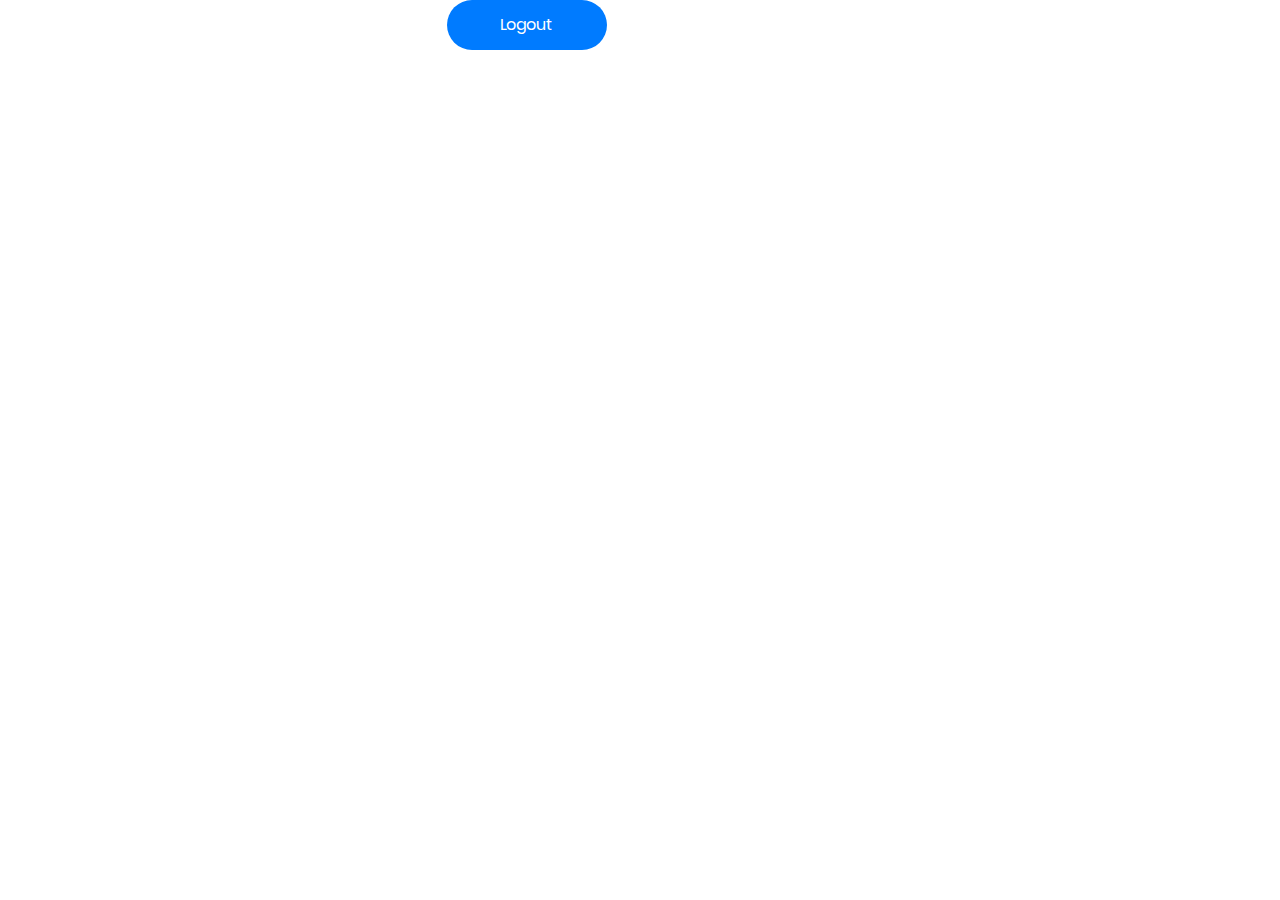
<file: login/index.html>
<!DOCTYPE html>
<html lang="en">
<head>
    <meta charset="UTF-8">
    <meta http-equiv="X-UA-Compatible" content="IE=edge">
    <title>test page</title>
    <meta name="viewport" content="width=device-width, initial-scale=1">
    <!--===============================================================================================-->
    <link rel="icon" type="image/png" href="images/icons/favicon.ico"/>
    <!--===============================================================================================-->
    <link rel="stylesheet" type="text/css" href="vendor/bootstrap/css/bootstrap.min.css">
    <!--===============================================================================================-->
    <link rel="stylesheet" type="text/css" href="fonts/font-awesome-4.7.0/css/font-awesome.min.css">
    <!--===============================================================================================-->
    <link rel="stylesheet" type="text/css" href="fonts/Linearicons-Free-v1.0.0/icon-font.min.css">
    <!--===============================================================================================-->
    <link rel="stylesheet" type="text/css" href="vendor/animate/animate.css">
    <!--===============================================================================================-->
    <link rel="stylesheet" type="text/css" href="vendor/css-hamburgers/hamburgers.min.css">
    <!--===============================================================================================-->
    <link rel="stylesheet" type="text/css" href="vendor/animsition/css/animsition.min.css">
    <!--===============================================================================================-->
    <link rel="stylesheet" type="text/css" href="vendor/select2/select2.min.css">
    <!--===============================================================================================-->
    <link rel="stylesheet" type="text/css" href="vendor/daterangepicker/daterangepicker.css">
    <!--===============================================================================================-->
    <link rel="stylesheet" type="text/css" href="css/util.css">
    <link rel="stylesheet" type="text/css" href="css/main.css">
    <link rel="stylesheet" type="text/css" href="layer/theme/default/layer.css">
    <!--===============================================================================================-->
</head>
<body>

<div class="container-fluid">
    <div class="flex-row"></div>
    <div class="flex-row"></div>
    <div class="flex-row">
        <div class="col-4"></div>
        <div class="col-4" style="text-align: center;">
            <div class="container-login100-form-btn">
                <button class="login100-form-btn" id="logoutBtn">
                    Logout
                </button>
            </div>
        </div>
        <div class="col-4"></div>
    </div>
</div>

<!--===============================================================================================-->
<script src="vendor/jquery/jquery-3.3.1.min.js"></script>
<!--===============================================================================================-->
<script src="vendor/animsition/js/animsition.min.js"></script>
<!--===============================================================================================-->
<script src="vendor/bootstrap/js/popper.js"></script>
<script src="vendor/bootstrap/js/bootstrap.min.js"></script>
<!--===============================================================================================-->
<script src="vendor/select2/select2.min.js"></script>
<!--===============================================================================================-->
<script src="vendor/daterangepicker/moment.min.js"></script>
<script src="vendor/daterangepicker/daterangepicker.js"></script>
<!--===============================================================================================-->
<script src="vendor/countdowntime/countdowntime.js"></script>
<!--===============================================================================================-->
<script src="js/main.js"></script>
<script src="layer/layer.js"></script>
<script src="js/jquery.md5.js"></script>
<script>
    $(() => {
        $("#logoutBtn").click(() => {
            $.ajax({
                type: "post",
                dataType: "json",
                url: "http://localhost:8087/api/logout",
                success: (data) => {
                    if (data.code == 200) {
                        layer.msg("logout success");
                        window.location.href = "login.html";
                    }
                    else {
                        layer.alert("logout failed");
                    }
                },
                error: () => {
                    layer.alert("Internal Server Error");
                }
            });
        });
    });
</script>
</body>
</html>
</file>
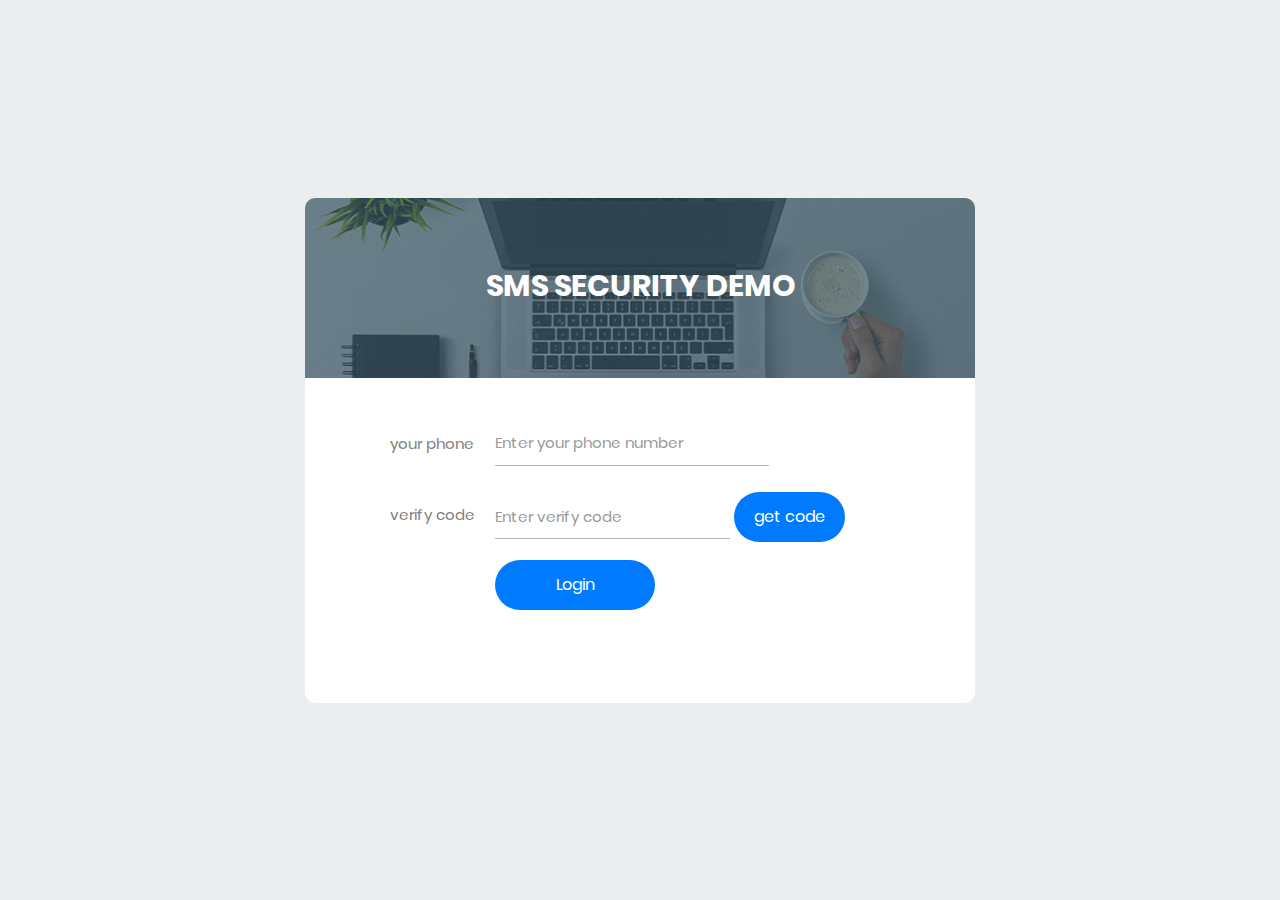
<file: login/smsLogin.html>
<!DOCTYPE html>
<html lang="en">
<head>
    <title>Sms Demo</title>
    <meta charset="UTF-8">
    <meta name="viewport" content="width=device-width, initial-scale=1">
    <!--===============================================================================================-->
    <link rel="icon" type="image/png" href="images/icons/favicon.ico"/>
    <!--===============================================================================================-->
    <link rel="stylesheet" type="text/css" href="vendor/bootstrap/css/bootstrap.min.css">
    <!--===============================================================================================-->
    <link rel="stylesheet" type="text/css" href="fonts/font-awesome-4.7.0/css/font-awesome.min.css">
    <!--===============================================================================================-->
    <link rel="stylesheet" type="text/css" href="fonts/Linearicons-Free-v1.0.0/icon-font.min.css">
    <!--===============================================================================================-->
    <link rel="stylesheet" type="text/css" href="vendor/animate/animate.css">
    <!--===============================================================================================-->
    <link rel="stylesheet" type="text/css" href="vendor/css-hamburgers/hamburgers.min.css">
    <!--===============================================================================================-->
    <link rel="stylesheet" type="text/css" href="vendor/animsition/css/animsition.min.css">
    <!--===============================================================================================-->
    <link rel="stylesheet" type="text/css" href="vendor/select2/select2.min.css">
    <!--===============================================================================================-->
    <link rel="stylesheet" type="text/css" href="vendor/daterangepicker/daterangepicker.css">
    <!--===============================================================================================-->
    <link rel="stylesheet" type="text/css" href="css/util.css">
    <link rel="stylesheet" type="text/css" href="css/main.css">
    <link rel="stylesheet" type="text/css" href="layer/theme/default/layer.css">
    <!--===============================================================================================-->
</head>
<body>

<div class="limiter">
    <div class="container-login100">
        <div class="wrap-login100">
            <div class="login100-form-title" style="background-image: url(images/bg-01.jpg);">
					<span class="login100-form-title-1">
						SMS security Demo
					</span>
            </div>

            <form class="login100-form validate-form" onsubmit="return false;">
                <div class="wrap-input100 validate-input m-b-26" data-validate="Username is required">
                    <span class="label-input100">your phone</span>
                    <input class="input100" type="text" name="phonenumber" id="tel"
                           placeholder="Enter your phone number">
                    <span class="focus-input100"></span>
                </div>

                <div class="verify-input100 validate-input m-b-18" data-validate="verify code is required">
                    <span class="label-input100">verify code</span>
                    <input class="verify100" type="text" name="verifycode" id="verifycode"
                           placeholder="Enter verify code">
                    <span class="focus-input100"></span>
                    <input type="button" id="smsBtn" class="sms-button" value="get code" onclick="getSmsCode()">
                </div>

                <div class="container-login100-form-btn">
                    <button class="login100-form-btn" id="login">
                        Login
                    </button>
                </div>
            </form>
        </div>
    </div>
</div>
<!--===============================================================================================-->
<script src="vendor/jquery/jquery-3.3.1.min.js"></script>
<!--===============================================================================================-->
<script src="vendor/animsition/js/animsition.min.js"></script>
<!--===============================================================================================-->
<script src="vendor/bootstrap/js/popper.js"></script>
<script src="vendor/bootstrap/js/bootstrap.min.js"></script>
<!--===============================================================================================-->
<script src="vendor/select2/select2.min.js"></script>
<!--===============================================================================================-->
<script src="vendor/daterangepicker/moment.min.js"></script>
<script src="vendor/daterangepicker/daterangepicker.js"></script>
<!--===============================================================================================-->
<script src="vendor/countdowntime/countdowntime.js"></script>
<!--===============================================================================================-->
<script src="js/main.js"></script>
<script src="layer/layer.js"></script>
<script src="js/jquery.md5.js"></script>
<script>
    let countDown = null;
    let count = 0;
    let tag = false;
    let monitor = null;

    $.ajaxSetup({
        xhrFields: {
            "withCredentials": true
        }
    });

    function getSmsCode() {
        let tel = $("#tel").val();
        if (tel == "" || tel == null) {
            layer.alert("手机号码不能为空");
            return false;
        }
        let pattern = /^(13[0-9]|14[5|7]|15[0|1|2|3|5|6|7|8|9]|18[0|1|2|3|5|6|7|8|9])\d{8}$/;
        let isTel = pattern.test(tel);
        console.log(isTel);
        if (!isTel) {
            layer.alert("手机号码格式不正确，请重新输入");
            return false;
        }

        $("#smsBtn").attr("disabled", true);
        $("#smsBtn").css("background-color", "#40BAFF");
        count = 60;
        if (monitor != null) {
            clearInterval(monitor);
            monitor = null;
        }
        tag = true;
        monitor = setInterval(() => {
            if (count < 1) {
                $("#smsBtn").val("get code");
                $("#smsBtn").css("background-color", "#007bff");
                $("#smsBtn").attr("disabled", false);
                clearInterval(countDown);
                tag = false;
            }
            $(".verify-input100").css("width", "100%");
        }, 1000);
        countDown = setInterval(() => {
            count--;

            $("#smsBtn").val(count + "s后重发");
            console.log(count + "s后重发");
        }, 1000);

        $.ajax({
            type: "get",
            dataType: "json",
            url: "http://localhost:8087/api/code/sms",
            data: {
                "phoneNumber": tel
            },
            success: function (data) {
                if (data.code == 200) {
                    layer.msg("validate code has been send");
                }
                else {
                    layer.alert(data.message);
                }
            },
            error: function () {
                layer.alert("Internal Server Error");
            }
        });
    }

    $(function () {
        $("#login")
            .on("click", function () {
                let tel = $("#tel").val();
                let smsCode = $("#verifycode").val();

                $.ajax({
                    type: "post",
                    dataType: "json",
                    url: "http://localhost:8087/api/mobile/login",
                    data: {
                        "phoneNumber": tel,
                        "smsCode": smsCode
                    },
                    success: function (data) {
                        if (data.code == 200) {
                            layer.msg("login success");
                            window.location.href = "https://google.com";
                        }
                        else {
                            layer.alert(data.message);
                        }
                    },
                    error: function () {
                        layer.alert("Internal Server Error");
                    }
                });
            });
    });
</script>

</body>
</html>
</file>
<file: login/vendor/daterangepicker/daterangepicker.css>
.daterangepicker {
  position: absolute;
  color: inherit;
  background-color: #fff;
  border-radius: 4px;
  width: 278px;
  padding: 4px;
  margin-top: 1px;
  top: 100px;
  left: 20px;
  /* Calendars */ }
  .daterangepicker:before, .daterangepicker:after {
    position: absolute;
    display: inline-block;
    border-bottom-color: rgba(0, 0, 0, 0.2);
    content: ''; }
  .daterangepicker:before {
    top: -7px;
    border-right: 7px solid transparent;
    border-left: 7px solid transparent;
    border-bottom: 7px solid #ccc; }
  .daterangepicker:after {
    top: -6px;
    border-right: 6px solid transparent;
    border-bottom: 6px solid #fff;
    border-left: 6px solid transparent; }
  .daterangepicker.opensleft:before {
    right: 9px; }
  .daterangepicker.opensleft:after {
    right: 10px; }
  .daterangepicker.openscenter:before {
    left: 0;
    right: 0;
    width: 0;
    margin-left: auto;
    margin-right: auto; }
  .daterangepicker.openscenter:after {
    left: 0;
    right: 0;
    width: 0;
    margin-left: auto;
    margin-right: auto; }
  .daterangepicker.opensright:before {
    left: 9px; }
  .daterangepicker.opensright:after {
    left: 10px; }
  .daterangepicker.dropup {
    margin-top: -5px; }
    .daterangepicker.dropup:before {
      top: initial;
      bottom: -7px;
      border-bottom: initial;
      border-top: 7px solid #ccc; }
    .daterangepicker.dropup:after {
      top: initial;
      bottom: -6px;
      border-bottom: initial;
      border-top: 6px solid #fff; }
  .daterangepicker.dropdown-menu {
    max-width: none;
    z-index: 3001; }
  .daterangepicker.single .ranges, .daterangepicker.single .calendar {
    float: none; }
  .daterangepicker.show-calendar .calendar {
    display: block; }
  .daterangepicker .calendar {
    display: none;
    max-width: 270px;
    margin: 4px; }
    .daterangepicker .calendar.single .calendar-table {
      border: none; }
    .daterangepicker .calendar th, .daterangepicker .calendar td {
      white-space: nowrap;
      text-align: center;
      min-width: 32px; }
  .daterangepicker .calendar-table {
    border: 1px solid #fff;
    padding: 4px;
    border-radius: 4px;
    background-color: #fff; }
  .daterangepicker table {
    width: 100%;
    margin: 0; }
  .daterangepicker td, .daterangepicker th {
    text-align: center;
    width: 20px;
    height: 20px;
    border-radius: 4px;
    border: 1px solid transparent;
    white-space: nowrap;
    cursor: pointer; }
    .daterangepicker td.available:hover, .daterangepicker th.available:hover {
      background-color: #eee;
      border-color: transparent;
      color: inherit; }
    .daterangepicker td.week, .daterangepicker th.week {
      font-size: 80%;
      color: #ccc; }
  .daterangepicker td.off, .daterangepicker td.off.in-range, .daterangepicker td.off.start-date, .daterangepicker td.off.end-date {
    background-color: #fff;
    border-color: transparent;
    color: #999; }
  .daterangepicker td.in-range {
    background-color: #ebf4f8;
    border-color: transparent;
    color: #000;
    border-radius: 0; }
  .daterangepicker td.start-date {
    border-radius: 4px 0 0 4px; }
  .daterangepicker td.end-date {
    border-radius: 0 4px 4px 0; }
  .daterangepicker td.start-date.end-date {
    border-radius: 4px; }
  .daterangepicker td.active, .daterangepicker td.active:hover {
    background-color: #357ebd;
    border-color: transparent;
    color: #fff; }
  .daterangepicker th.month {
    width: auto; }
  .daterangepicker td.disabled, .daterangepicker option.disabled {
    color: #999;
    cursor: not-allowed;
    text-decoration: line-through; }
  .daterangepicker select.monthselect, .daterangepicker select.yearselect {
    font-size: 12px;
    padding: 1px;
    height: auto;
    margin: 0;
    cursor: default; }
  .daterangepicker select.monthselect {
    margin-right: 2%;
    width: 56%; }
  .daterangepicker select.yearselect {
    width: 40%; }
  .daterangepicker select.hourselect, .daterangepicker select.minuteselect, .daterangepicker select.secondselect, .daterangepicker select.ampmselect {
    width: 50px;
    margin-bottom: 0; }
  .daterangepicker .input-mini {
    border: 1px solid #ccc;
    border-radius: 4px;
    color: #555;
    height: 30px;
    line-height: 30px;
    display: block;
    vertical-align: middle;
    margin: 0 0 5px 0;
    padding: 0 6px 0 28px;
    width: 100%; }
    .daterangepicker .input-mini.active {
      border: 1px solid #08c;
      border-radius: 4px; }
  .daterangepicker .daterangepicker_input {
    position: relative; }
    .daterangepicker .daterangepicker_input i {
      position: absolute;
      left: 8px;
      top: 8px; }
  .daterangepicker.rtl .input-mini {
    padding-right: 28px;
    padding-left: 6px; }
  .daterangepicker.rtl .daterangepicker_input i {
    left: auto;
    right: 8px; }
  .daterangepicker .calendar-time {
    text-align: center;
    margin: 5px auto;
    line-height: 30px;
    position: relative;
    padding-left: 28px; }
    .daterangepicker .calendar-time select.disabled {
      color: #ccc;
      cursor: not-allowed; }

.ranges {
  font-size: 11px;
  float: none;
  margin: 4px;
  text-align: left; }
  .ranges ul {
    list-style: none;
    margin: 0 auto;
    padding: 0;
    width: 100%; }
  .ranges li {
    font-size: 13px;
    background-color: #f5f5f5;
    border: 1px solid #f5f5f5;
    border-radius: 4px;
    color: #08c;
    padding: 3px 12px;
    margin-bottom: 8px;
    cursor: pointer; }
    .ranges li:hover {
      background-color: #08c;
      border: 1px solid #08c;
      color: #fff; }
    .ranges li.active {
      background-color: #08c;
      border: 1px solid #08c;
      color: #fff; }

/*  Larger Screen Styling */
@media (min-width: 564px) {
  .daterangepicker {
    width: auto; }
    .daterangepicker .ranges ul {
      width: 160px; }
    .daterangepicker.single .ranges ul {
      width: 100%; }
    .daterangepicker.single .calendar.left {
      clear: none; }
    .daterangepicker.single.ltr .ranges, .daterangepicker.single.ltr .calendar {
      float: left; }
    .daterangepicker.single.rtl .ranges, .daterangepicker.single.rtl .calendar {
      float: right; }
    .daterangepicker.ltr {
      direction: ltr;
      text-align: left; }
      .daterangepicker.ltr .calendar.left {
        clear: left;
        margin-right: 0; }
        .daterangepicker.ltr .calendar.left .calendar-table {
          border-right: none;
          border-top-right-radius: 0;
          border-bottom-right-radius: 0; }
      .daterangepicker.ltr .calendar.right {
        margin-left: 0; }
        .daterangepicker.ltr .calendar.right .calendar-table {
          border-left: none;
          border-top-left-radius: 0;
          border-bottom-left-radius: 0; }
      .daterangepicker.ltr .left .daterangepicker_input {
        padding-right: 12px; }
      .daterangepicker.ltr .calendar.left .calendar-table {
        padding-right: 12px; }
      .daterangepicker.ltr .ranges, .daterangepicker.ltr .calendar {
        float: left; }
    .daterangepicker.rtl {
      direction: rtl;
      text-align: right; }
      .daterangepicker.rtl .calendar.left {
        clear: right;
        margin-left: 0; }
        .daterangepicker.rtl .calendar.left .calendar-table {
          border-left: none;
          border-top-left-radius: 0;
          border-bottom-left-radius: 0; }
      .daterangepicker.rtl .calendar.right {
        margin-right: 0; }
        .daterangepicker.rtl .calendar.right .calendar-table {
          border-right: none;
          border-top-right-radius: 0;
          border-bottom-right-radius: 0; }
      .daterangepicker.rtl .left .daterangepicker_input {
        padding-left: 12px; }
      .daterangepicker.rtl .calendar.left .calendar-table {
        padding-left: 12px; }
      .daterangepicker.rtl .ranges, .daterangepicker.rtl .calendar {
        text-align: right;
        float: right; } }
@media (min-width: 730px) {
  .daterangepicker .ranges {
    width: auto; }
  .daterangepicker.ltr .ranges {
    float: left; }
  .daterangepicker.rtl .ranges {
    float: right; }
  .daterangepicker .calendar.left {
    clear: none !important; } }
</file>
<file: login/css/util.css>
/*[ FONT SIZE ]
///////////////////////////////////////////////////////////
*/
.fs-1 {font-size: 1px;}
.fs-2 {font-size: 2px;}
.fs-3 {font-size: 3px;}
.fs-4 {font-size: 4px;}
.fs-5 {font-size: 5px;}
.fs-6 {font-size: 6px;}
.fs-7 {font-size: 7px;}
.fs-8 {font-size: 8px;}
.fs-9 {font-size: 9px;}
.fs-10 {font-size: 10px;}
.fs-11 {font-size: 11px;}
.fs-12 {font-size: 12px;}
.fs-13 {font-size: 13px;}
.fs-14 {font-size: 14px;}
.fs-15 {font-size: 15px;}
.fs-16 {font-size: 16px;}
.fs-17 {font-size: 17px;}
.fs-18 {font-size: 18px;}
.fs-19 {font-size: 19px;}
.fs-20 {font-size: 20px;}
.fs-21 {font-size: 21px;}
.fs-22 {font-size: 22px;}
.fs-23 {font-size: 23px;}
.fs-24 {font-size: 24px;}
.fs-25 {font-size: 25px;}
.fs-26 {font-size: 26px;}
.fs-27 {font-size: 27px;}
.fs-28 {font-size: 28px;}
.fs-29 {font-size: 29px;}
.fs-30 {font-size: 30px;}
.fs-31 {font-size: 31px;}
.fs-32 {font-size: 32px;}
.fs-33 {font-size: 33px;}
.fs-34 {font-size: 34px;}
.fs-35 {font-size: 35px;}
.fs-36 {font-size: 36px;}
.fs-37 {font-size: 37px;}
.fs-38 {font-size: 38px;}
.fs-39 {font-size: 39px;}
.fs-40 {font-size: 40px;}
.fs-41 {font-size: 41px;}
.fs-42 {font-size: 42px;}
.fs-43 {font-size: 43px;}
.fs-44 {font-size: 44px;}
.fs-45 {font-size: 45px;}
.fs-46 {font-size: 46px;}
.fs-47 {font-size: 47px;}
.fs-48 {font-size: 48px;}
.fs-49 {font-size: 49px;}
.fs-50 {font-size: 50px;}
.fs-51 {font-size: 51px;}
.fs-52 {font-size: 52px;}
.fs-53 {font-size: 53px;}
.fs-54 {font-size: 54px;}
.fs-55 {font-size: 55px;}
.fs-56 {font-size: 56px;}
.fs-57 {font-size: 57px;}
.fs-58 {font-size: 58px;}
.fs-59 {font-size: 59px;}
.fs-60 {font-size: 60px;}
.fs-61 {font-size: 61px;}
.fs-62 {font-size: 62px;}
.fs-63 {font-size: 63px;}
.fs-64 {font-size: 64px;}
.fs-65 {font-size: 65px;}
.fs-66 {font-size: 66px;}
.fs-67 {font-size: 67px;}
.fs-68 {font-size: 68px;}
.fs-69 {font-size: 69px;}
.fs-70 {font-size: 70px;}
.fs-71 {font-size: 71px;}
.fs-72 {font-size: 72px;}
.fs-73 {font-size: 73px;}
.fs-74 {font-size: 74px;}
.fs-75 {font-size: 75px;}
.fs-76 {font-size: 76px;}
.fs-77 {font-size: 77px;}
.fs-78 {font-size: 78px;}
.fs-79 {font-size: 79px;}
.fs-80 {font-size: 80px;}
.fs-81 {font-size: 81px;}
.fs-82 {font-size: 82px;}
.fs-83 {font-size: 83px;}
.fs-84 {font-size: 84px;}
.fs-85 {font-size: 85px;}
.fs-86 {font-size: 86px;}
.fs-87 {font-size: 87px;}
.fs-88 {font-size: 88px;}
.fs-89 {font-size: 89px;}
.fs-90 {font-size: 90px;}
.fs-91 {font-size: 91px;}
.fs-92 {font-size: 92px;}
.fs-93 {font-size: 93px;}
.fs-94 {font-size: 94px;}
.fs-95 {font-size: 95px;}
.fs-96 {font-size: 96px;}
.fs-97 {font-size: 97px;}
.fs-98 {font-size: 98px;}
.fs-99 {font-size: 99px;}
.fs-100 {font-size: 100px;}
.fs-101 {font-size: 101px;}
.fs-102 {font-size: 102px;}
.fs-103 {font-size: 103px;}
.fs-104 {font-size: 104px;}
.fs-105 {font-size: 105px;}
.fs-106 {font-size: 106px;}
.fs-107 {font-size: 107px;}
.fs-108 {font-size: 108px;}
.fs-109 {font-size: 109px;}
.fs-110 {font-size: 110px;}
.fs-111 {font-size: 111px;}
.fs-112 {font-size: 112px;}
.fs-113 {font-size: 113px;}
.fs-114 {font-size: 114px;}
.fs-115 {font-size: 115px;}
.fs-116 {font-size: 116px;}
.fs-117 {font-size: 117px;}
.fs-118 {font-size: 118px;}
.fs-119 {font-size: 119px;}
.fs-120 {font-size: 120px;}
.fs-121 {font-size: 121px;}
.fs-122 {font-size: 122px;}
.fs-123 {font-size: 123px;}
.fs-124 {font-size: 124px;}
.fs-125 {font-size: 125px;}
.fs-126 {font-size: 126px;}
.fs-127 {font-size: 127px;}
.fs-128 {font-size: 128px;}
.fs-129 {font-size: 129px;}
.fs-130 {font-size: 130px;}
.fs-131 {font-size: 131px;}
.fs-132 {font-size: 132px;}
.fs-133 {font-size: 133px;}
.fs-134 {font-size: 134px;}
.fs-135 {font-size: 135px;}
.fs-136 {font-size: 136px;}
.fs-137 {font-size: 137px;}
.fs-138 {font-size: 138px;}
.fs-139 {font-size: 139px;}
.fs-140 {font-size: 140px;}
.fs-141 {font-size: 141px;}
.fs-142 {font-size: 142px;}
.fs-143 {font-size: 143px;}
.fs-144 {font-size: 144px;}
.fs-145 {font-size: 145px;}
.fs-146 {font-size: 146px;}
.fs-147 {font-size: 147px;}
.fs-148 {font-size: 148px;}
.fs-149 {font-size: 149px;}
.fs-150 {font-size: 150px;}
.fs-151 {font-size: 151px;}
.fs-152 {font-size: 152px;}
.fs-153 {font-size: 153px;}
.fs-154 {font-size: 154px;}
.fs-155 {font-size: 155px;}
.fs-156 {font-size: 156px;}
.fs-157 {font-size: 157px;}
.fs-158 {font-size: 158px;}
.fs-159 {font-size: 159px;}
.fs-160 {font-size: 160px;}
.fs-161 {font-size: 161px;}
.fs-162 {font-size: 162px;}
.fs-163 {font-size: 163px;}
.fs-164 {font-size: 164px;}
.fs-165 {font-size: 165px;}
.fs-166 {font-size: 166px;}
.fs-167 {font-size: 167px;}
.fs-168 {font-size: 168px;}
.fs-169 {font-size: 169px;}
.fs-170 {font-size: 170px;}
.fs-171 {font-size: 171px;}
.fs-172 {font-size: 172px;}
.fs-173 {font-size: 173px;}
.fs-174 {font-size: 174px;}
.fs-175 {font-size: 175px;}
.fs-176 {font-size: 176px;}
.fs-177 {font-size: 177px;}
.fs-178 {font-size: 178px;}
.fs-179 {font-size: 179px;}
.fs-180 {font-size: 180px;}
.fs-181 {font-size: 181px;}
.fs-182 {font-size: 182px;}
.fs-183 {font-size: 183px;}
.fs-184 {font-size: 184px;}
.fs-185 {font-size: 185px;}
.fs-186 {font-size: 186px;}
.fs-187 {font-size: 187px;}
.fs-188 {font-size: 188px;}
.fs-189 {font-size: 189px;}
.fs-190 {font-size: 190px;}
.fs-191 {font-size: 191px;}
.fs-192 {font-size: 192px;}
.fs-193 {font-size: 193px;}
.fs-194 {font-size: 194px;}
.fs-195 {font-size: 195px;}
.fs-196 {font-size: 196px;}
.fs-197 {font-size: 197px;}
.fs-198 {font-size: 198px;}
.fs-199 {font-size: 199px;}
.fs-200 {font-size: 200px;}

/*[ PADDING ]
///////////////////////////////////////////////////////////
*/
.p-t-0 {padding-top: 0px;}
.p-t-1 {padding-top: 1px;}
.p-t-2 {padding-top: 2px;}
.p-t-3 {padding-top: 3px;}
.p-t-4 {padding-top: 4px;}
.p-t-5 {padding-top: 5px;}
.p-t-6 {padding-top: 6px;}
.p-t-7 {padding-top: 7px;}
.p-t-8 {padding-top: 8px;}
.p-t-9 {padding-top: 9px;}
.p-t-10 {padding-top: 10px;}
.p-t-11 {padding-top: 11px;}
.p-t-12 {padding-top: 12px;}
.p-t-13 {padding-top: 13px;}
.p-t-14 {padding-top: 14px;}
.p-t-15 {padding-top: 15px;}
.p-t-16 {padding-top: 16px;}
.p-t-17 {padding-top: 17px;}
.p-t-18 {padding-top: 18px;}
.p-t-19 {padding-top: 19px;}
.p-t-20 {padding-top: 20px;}
.p-t-21 {padding-top: 21px;}
.p-t-22 {padding-top: 22px;}
.p-t-23 {padding-top: 23px;}
.p-t-24 {padding-top: 24px;}
.p-t-25 {padding-top: 25px;}
.p-t-26 {padding-top: 26px;}
.p-t-27 {padding-top: 27px;}
.p-t-28 {padding-top: 28px;}
.p-t-29 {padding-top: 29px;}
.p-t-30 {padding-top: 30px;}
.p-t-31 {padding-top: 31px;}
.p-t-32 {padding-top: 32px;}
.p-t-33 {padding-top: 33px;}
.p-t-34 {padding-top: 34px;}
.p-t-35 {padding-top: 35px;}
.p-t-36 {padding-top: 36px;}
.p-t-37 {padding-top: 37px;}
.p-t-38 {padding-top: 38px;}
.p-t-39 {padding-top: 39px;}
.p-t-40 {padding-top: 40px;}
.p-t-41 {padding-top: 41px;}
.p-t-42 {padding-top: 42px;}
.p-t-43 {padding-top: 43px;}
.p-t-44 {padding-top: 44px;}
.p-t-45 {padding-top: 45px;}
.p-t-46 {padding-top: 46px;}
.p-t-47 {padding-top: 47px;}
.p-t-48 {padding-top: 48px;}
.p-t-49 {padding-top: 49px;}
.p-t-50 {padding-top: 50px;}
.p-t-51 {padding-top: 51px;}
.p-t-52 {padding-top: 52px;}
.p-t-53 {padding-top: 53px;}
.p-t-54 {padding-top: 54px;}
.p-t-55 {padding-top: 55px;}
.p-t-56 {padding-top: 56px;}
.p-t-57 {padding-top: 57px;}
.p-t-58 {padding-top: 58px;}
.p-t-59 {padding-top: 59px;}
.p-t-60 {padding-top: 60px;}
.p-t-61 {padding-top: 61px;}
.p-t-62 {padding-top: 62px;}
.p-t-63 {padding-top: 63px;}
.p-t-64 {padding-top: 64px;}
.p-t-65 {padding-top: 65px;}
.p-t-66 {padding-top: 66px;}
.p-t-67 {padding-top: 67px;}
.p-t-68 {padding-top: 68px;}
.p-t-69 {padding-top: 69px;}
.p-t-70 {padding-top: 70px;}
.p-t-71 {padding-top: 71px;}
.p-t-72 {padding-top: 72px;}
.p-t-73 {padding-top: 73px;}
.p-t-74 {padding-top: 74px;}
.p-t-75 {padding-top: 75px;}
.p-t-76 {padding-top: 76px;}
.p-t-77 {padding-top: 77px;}
.p-t-78 {padding-top: 78px;}
.p-t-79 {padding-top: 79px;}
.p-t-80 {padding-top: 80px;}
.p-t-81 {padding-top: 81px;}
.p-t-82 {padding-top: 82px;}
.p-t-83 {padding-top: 83px;}
.p-t-84 {padding-top: 84px;}
.p-t-85 {padding-top: 85px;}
.p-t-86 {padding-top: 86px;}
.p-t-87 {padding-top: 87px;}
.p-t-88 {padding-top: 88px;}
.p-t-89 {padding-top: 89px;}
.p-t-90 {padding-top: 90px;}
.p-t-91 {padding-top: 91px;}
.p-t-92 {padding-top: 92px;}
.p-t-93 {padding-top: 93px;}
.p-t-94 {padding-top: 94px;}
.p-t-95 {padding-top: 95px;}
.p-t-96 {padding-top: 96px;}
.p-t-97 {padding-top: 97px;}
.p-t-98 {padding-top: 98px;}
.p-t-99 {padding-top: 99px;}
.p-t-100 {padding-top: 100px;}
.p-t-101 {padding-top: 101px;}
.p-t-102 {padding-top: 102px;}
.p-t-103 {padding-top: 103px;}
.p-t-104 {padding-top: 104px;}
.p-t-105 {padding-top: 105px;}
.p-t-106 {padding-top: 106px;}
.p-t-107 {padding-top: 107px;}
.p-t-108 {padding-top: 108px;}
.p-t-109 {padding-top: 109px;}
.p-t-110 {padding-top: 110px;}
.p-t-111 {padding-top: 111px;}
.p-t-112 {padding-top: 112px;}
.p-t-113 {padding-top: 113px;}
.p-t-114 {padding-top: 114px;}
.p-t-115 {padding-top: 115px;}
.p-t-116 {padding-top: 116px;}
.p-t-117 {padding-top: 117px;}
.p-t-118 {padding-top: 118px;}
.p-t-119 {padding-top: 119px;}
.p-t-120 {padding-top: 120px;}
.p-t-121 {padding-top: 121px;}
.p-t-122 {padding-top: 122px;}
.p-t-123 {padding-top: 123px;}
.p-t-124 {padding-top: 124px;}
.p-t-125 {padding-top: 125px;}
.p-t-126 {padding-top: 126px;}
.p-t-127 {padding-top: 127px;}
.p-t-128 {padding-top: 128px;}
.p-t-129 {padding-top: 129px;}
.p-t-130 {padding-top: 130px;}
.p-t-131 {padding-top: 131px;}
.p-t-132 {padding-top: 132px;}
.p-t-133 {padding-top: 133px;}
.p-t-134 {padding-top: 134px;}
.p-t-135 {padding-top: 135px;}
.p-t-136 {padding-top: 136px;}
.p-t-137 {padding-top: 137px;}
.p-t-138 {padding-top: 138px;}
.p-t-139 {padding-top: 139px;}
.p-t-140 {padding-top: 140px;}
.p-t-141 {padding-top: 141px;}
.p-t-142 {padding-top: 142px;}
.p-t-143 {padding-top: 143px;}
.p-t-144 {padding-top: 144px;}
.p-t-145 {padding-top: 145px;}
.p-t-146 {padding-top: 146px;}
.p-t-147 {padding-top: 147px;}
.p-t-148 {padding-top: 148px;}
.p-t-149 {padding-top: 149px;}
.p-t-150 {padding-top: 150px;}
.p-t-151 {padding-top: 151px;}
.p-t-152 {padding-top: 152px;}
.p-t-153 {padding-top: 153px;}
.p-t-154 {padding-top: 154px;}
.p-t-155 {padding-top: 155px;}
.p-t-156 {padding-top: 156px;}
.p-t-157 {padding-top: 157px;}
.p-t-158 {padding-top: 158px;}
.p-t-159 {padding-top: 159px;}
.p-t-160 {padding-top: 160px;}
.p-t-161 {padding-top: 161px;}
.p-t-162 {padding-top: 162px;}
.p-t-163 {padding-top: 163px;}
.p-t-164 {padding-top: 164px;}
.p-t-165 {padding-top: 165px;}
.p-t-166 {padding-top: 166px;}
.p-t-167 {padding-top: 167px;}
.p-t-168 {padding-top: 168px;}
.p-t-169 {padding-top: 169px;}
.p-t-170 {padding-top: 170px;}
.p-t-171 {padding-top: 171px;}
.p-t-172 {padding-top: 172px;}
.p-t-173 {padding-top: 173px;}
.p-t-174 {padding-top: 174px;}
.p-t-175 {padding-top: 175px;}
.p-t-176 {padding-top: 176px;}
.p-t-177 {padding-top: 177px;}
.p-t-178 {padding-top: 178px;}
.p-t-179 {padding-top: 179px;}
.p-t-180 {padding-top: 180px;}
.p-t-181 {padding-top: 181px;}
.p-t-182 {padding-top: 182px;}
.p-t-183 {padding-top: 183px;}
.p-t-184 {padding-top: 184px;}
.p-t-185 {padding-top: 185px;}
.p-t-186 {padding-top: 186px;}
.p-t-187 {padding-top: 187px;}
.p-t-188 {padding-top: 188px;}
.p-t-189 {padding-top: 189px;}
.p-t-190 {padding-top: 190px;}
.p-t-191 {padding-top: 191px;}
.p-t-192 {padding-top: 192px;}
.p-t-193 {padding-top: 193px;}
.p-t-194 {padding-top: 194px;}
.p-t-195 {padding-top: 195px;}
.p-t-196 {padding-top: 196px;}
.p-t-197 {padding-top: 197px;}
.p-t-198 {padding-top: 198px;}
.p-t-199 {padding-top: 199px;}
.p-t-200 {padding-top: 200px;}
.p-t-201 {padding-top: 201px;}
.p-t-202 {padding-top: 202px;}
.p-t-203 {padding-top: 203px;}
.p-t-204 {padding-top: 204px;}
.p-t-205 {padding-top: 205px;}
.p-t-206 {padding-top: 206px;}
.p-t-207 {padding-top: 207px;}
.p-t-208 {padding-top: 208px;}
.p-t-209 {padding-top: 209px;}
.p-t-210 {padding-top: 210px;}
.p-t-211 {padding-top: 211px;}
.p-t-212 {padding-top: 212px;}
.p-t-213 {padding-top: 213px;}
.p-t-214 {padding-top: 214px;}
.p-t-215 {padding-top: 215px;}
.p-t-216 {padding-top: 216px;}
.p-t-217 {padding-top: 217px;}
.p-t-218 {padding-top: 218px;}
.p-t-219 {padding-top: 219px;}
.p-t-220 {padding-top: 220px;}
.p-t-221 {padding-top: 221px;}
.p-t-222 {padding-top: 222px;}
.p-t-223 {padding-top: 223px;}
.p-t-224 {padding-top: 224px;}
.p-t-225 {padding-top: 225px;}
.p-t-226 {padding-top: 226px;}
.p-t-227 {padding-top: 227px;}
.p-t-228 {padding-top: 228px;}
.p-t-229 {padding-top: 229px;}
.p-t-230 {padding-top: 230px;}
.p-t-231 {padding-top: 231px;}
.p-t-232 {padding-top: 232px;}
.p-t-233 {padding-top: 233px;}
.p-t-234 {padding-top: 234px;}
.p-t-235 {padding-top: 235px;}
.p-t-236 {padding-top: 236px;}
.p-t-237 {padding-top: 237px;}
.p-t-238 {padding-top: 238px;}
.p-t-239 {padding-top: 239px;}
.p-t-240 {padding-top: 240px;}
.p-t-241 {padding-top: 241px;}
.p-t-242 {padding-top: 242px;}
.p-t-243 {padding-top: 243px;}
.p-t-244 {padding-top: 244px;}
.p-t-245 {padding-top: 245px;}
.p-t-246 {padding-top: 246px;}
.p-t-247 {padding-top: 247px;}
.p-t-248 {padding-top: 248px;}
.p-t-249 {padding-top: 249px;}
.p-t-250 {padding-top: 250px;}
.p-b-0 {padding-bottom: 0px;}
.p-b-1 {padding-bottom: 1px;}
.p-b-2 {padding-bottom: 2px;}
.p-b-3 {padding-bottom: 3px;}
.p-b-4 {padding-bottom: 4px;}
.p-b-5 {padding-bottom: 5px;}
.p-b-6 {padding-bottom: 6px;}
.p-b-7 {padding-bottom: 7px;}
.p-b-8 {padding-bottom: 8px;}
.p-b-9 {padding-bottom: 9px;}
.p-b-10 {padding-bottom: 10px;}
.p-b-11 {padding-bottom: 11px;}
.p-b-12 {padding-bottom: 12px;}
.p-b-13 {padding-bottom: 13px;}
.p-b-14 {padding-bottom: 14px;}
.p-b-15 {padding-bottom: 15px;}
.p-b-16 {padding-bottom: 16px;}
.p-b-17 {padding-bottom: 17px;}
.p-b-18 {padding-bottom: 18px;}
.p-b-19 {padding-bottom: 19px;}
.p-b-20 {padding-bottom: 20px;}
.p-b-21 {padding-bottom: 21px;}
.p-b-22 {padding-bottom: 22px;}
.p-b-23 {padding-bottom: 23px;}
.p-b-24 {padding-bottom: 24px;}
.p-b-25 {padding-bottom: 25px;}
.p-b-26 {padding-bottom: 26px;}
.p-b-27 {padding-bottom: 27px;}
.p-b-28 {padding-bottom: 28px;}
.p-b-29 {padding-bottom: 29px;}
.p-b-30 {padding-bottom: 30px;}
.p-b-31 {padding-bottom: 31px;}
.p-b-32 {padding-bottom: 32px;}
.p-b-33 {padding-bottom: 33px;}
.p-b-34 {padding-bottom: 34px;}
.p-b-35 {padding-bottom: 35px;}
.p-b-36 {padding-bottom: 36px;}
.p-b-37 {padding-bottom: 37px;}
.p-b-38 {padding-bottom: 38px;}
.p-b-39 {padding-bottom: 39px;}
.p-b-40 {padding-bottom: 40px;}
.p-b-41 {padding-bottom: 41px;}
.p-b-42 {padding-bottom: 42px;}
.p-b-43 {padding-bottom: 43px;}
.p-b-44 {padding-bottom: 44px;}
.p-b-45 {padding-bottom: 45px;}
.p-b-46 {padding-bottom: 46px;}
.p-b-47 {padding-bottom: 47px;}
.p-b-48 {padding-bottom: 48px;}
.p-b-49 {padding-bottom: 49px;}
.p-b-50 {padding-bottom: 50px;}
.p-b-51 {padding-bottom: 51px;}
.p-b-52 {padding-bottom: 52px;}
.p-b-53 {padding-bottom: 53px;}
.p-b-54 {padding-bottom: 54px;}
.p-b-55 {padding-bottom: 55px;}
.p-b-56 {padding-bottom: 56px;}
.p-b-57 {padding-bottom: 57px;}
.p-b-58 {padding-bottom: 58px;}
.p-b-59 {padding-bottom: 59px;}
.p-b-60 {padding-bottom: 60px;}
.p-b-61 {padding-bottom: 61px;}
.p-b-62 {padding-bottom: 62px;}
.p-b-63 {padding-bottom: 63px;}
.p-b-64 {padding-bottom: 64px;}
.p-b-65 {padding-bottom: 65px;}
.p-b-66 {padding-bottom: 66px;}
.p-b-67 {padding-bottom: 67px;}
.p-b-68 {padding-bottom: 68px;}
.p-b-69 {padding-bottom: 69px;}
.p-b-70 {padding-bottom: 70px;}
.p-b-71 {padding-bottom: 71px;}
.p-b-72 {padding-bottom: 72px;}
.p-b-73 {padding-bottom: 73px;}
.p-b-74 {padding-bottom: 74px;}
.p-b-75 {padding-bottom: 75px;}
.p-b-76 {padding-bottom: 76px;}
.p-b-77 {padding-bottom: 77px;}
.p-b-78 {padding-bottom: 78px;}
.p-b-79 {padding-bottom: 79px;}
.p-b-80 {padding-bottom: 80px;}
.p-b-81 {padding-bottom: 81px;}
.p-b-82 {padding-bottom: 82px;}
.p-b-83 {padding-bottom: 83px;}
.p-b-84 {padding-bottom: 84px;}
.p-b-85 {padding-bottom: 85px;}
.p-b-86 {padding-bottom: 86px;}
.p-b-87 {padding-bottom: 87px;}
.p-b-88 {padding-bottom: 88px;}
.p-b-89 {padding-bottom: 89px;}
.p-b-90 {padding-bottom: 90px;}
.p-b-91 {padding-bottom: 91px;}
.p-b-92 {padding-bottom: 92px;}
.p-b-93 {padding-bottom: 93px;}
.p-b-94 {padding-bottom: 94px;}
.p-b-95 {padding-bottom: 95px;}
.p-b-96 {padding-bottom: 96px;}
.p-b-97 {padding-bottom: 97px;}
.p-b-98 {padding-bottom: 98px;}
.p-b-99 {padding-bottom: 99px;}
.p-b-100 {padding-bottom: 100px;}
.p-b-101 {padding-bottom: 101px;}
.p-b-102 {padding-bottom: 102px;}
.p-b-103 {padding-bottom: 103px;}
.p-b-104 {padding-bottom: 104px;}
.p-b-105 {padding-bottom: 105px;}
.p-b-106 {padding-bottom: 106px;}
.p-b-107 {padding-bottom: 107px;}
.p-b-108 {padding-bottom: 108px;}
.p-b-109 {padding-bottom: 109px;}
.p-b-110 {padding-bottom: 110px;}
.p-b-111 {padding-bottom: 111px;}
.p-b-112 {padding-bottom: 112px;}
.p-b-113 {padding-bottom: 113px;}
.p-b-114 {padding-bottom: 114px;}
.p-b-115 {padding-bottom: 115px;}
.p-b-116 {padding-bottom: 116px;}
.p-b-117 {padding-bottom: 117px;}
.p-b-118 {padding-bottom: 118px;}
.p-b-119 {padding-bottom: 119px;}
.p-b-120 {padding-bottom: 120px;}
.p-b-121 {padding-bottom: 121px;}
.p-b-122 {padding-bottom: 122px;}
.p-b-123 {padding-bottom: 123px;}
.p-b-124 {padding-bottom: 124px;}
.p-b-125 {padding-bottom: 125px;}
.p-b-126 {padding-bottom: 126px;}
.p-b-127 {padding-bottom: 127px;}
.p-b-128 {padding-bottom: 128px;}
.p-b-129 {padding-bottom: 129px;}
.p-b-130 {padding-bottom: 130px;}
.p-b-131 {padding-bottom: 131px;}
.p-b-132 {padding-bottom: 132px;}
.p-b-133 {padding-bottom: 133px;}
.p-b-134 {padding-bottom: 134px;}
.p-b-135 {padding-bottom: 135px;}
.p-b-136 {padding-bottom: 136px;}
.p-b-137 {padding-bottom: 137px;}
.p-b-138 {padding-bottom: 138px;}
.p-b-139 {padding-bottom: 139px;}
.p-b-140 {padding-bottom: 140px;}
.p-b-141 {padding-bottom: 141px;}
.p-b-142 {padding-bottom: 142px;}
.p-b-143 {padding-bottom: 143px;}
.p-b-144 {padding-bottom: 144px;}
.p-b-145 {padding-bottom: 145px;}
.p-b-146 {padding-bottom: 146px;}
.p-b-147 {padding-bottom: 147px;}
.p-b-148 {padding-bottom: 148px;}
.p-b-149 {padding-bottom: 149px;}
.p-b-150 {padding-bottom: 150px;}
.p-b-151 {padding-bottom: 151px;}
.p-b-152 {padding-bottom: 152px;}
.p-b-153 {padding-bottom: 153px;}
.p-b-154 {padding-bottom: 154px;}
.p-b-155 {padding-bottom: 155px;}
.p-b-156 {padding-bottom: 156px;}
.p-b-157 {padding-bottom: 157px;}
.p-b-158 {padding-bottom: 158px;}
.p-b-159 {padding-bottom: 159px;}
.p-b-160 {padding-bottom: 160px;}
.p-b-161 {padding-bottom: 161px;}
.p-b-162 {padding-bottom: 162px;}
.p-b-163 {padding-bottom: 163px;}
.p-b-164 {padding-bottom: 164px;}
.p-b-165 {padding-bottom: 165px;}
.p-b-166 {padding-bottom: 166px;}
.p-b-167 {padding-bottom: 167px;}
.p-b-168 {padding-bottom: 168px;}
.p-b-169 {padding-bottom: 169px;}
.p-b-170 {padding-bottom: 170px;}
.p-b-171 {padding-bottom: 171px;}
.p-b-172 {padding-bottom: 172px;}
.p-b-173 {padding-bottom: 173px;}
.p-b-174 {padding-bottom: 174px;}
.p-b-175 {padding-bottom: 175px;}
.p-b-176 {padding-bottom: 176px;}
.p-b-177 {padding-bottom: 177px;}
.p-b-178 {padding-bottom: 178px;}
.p-b-179 {padding-bottom: 179px;}
.p-b-180 {padding-bottom: 180px;}
.p-b-181 {padding-bottom: 181px;}
.p-b-182 {padding-bottom: 182px;}
.p-b-183 {padding-bottom: 183px;}
.p-b-184 {padding-bottom: 184px;}
.p-b-185 {padding-bottom: 185px;}
.p-b-186 {padding-bottom: 186px;}
.p-b-187 {padding-bottom: 187px;}
.p-b-188 {padding-bottom: 188px;}
.p-b-189 {padding-bottom: 189px;}
.p-b-190 {padding-bottom: 190px;}
.p-b-191 {padding-bottom: 191px;}
.p-b-192 {padding-bottom: 192px;}
.p-b-193 {padding-bottom: 193px;}
.p-b-194 {padding-bottom: 194px;}
.p-b-195 {padding-bottom: 195px;}
.p-b-196 {padding-bottom: 196px;}
.p-b-197 {padding-bottom: 197px;}
.p-b-198 {padding-bottom: 198px;}
.p-b-199 {padding-bottom: 199px;}
.p-b-200 {padding-bottom: 200px;}
.p-b-201 {padding-bottom: 201px;}
.p-b-202 {padding-bottom: 202px;}
.p-b-203 {padding-bottom: 203px;}
.p-b-204 {padding-bottom: 204px;}
.p-b-205 {padding-bottom: 205px;}
.p-b-206 {padding-bottom: 206px;}
.p-b-207 {padding-bottom: 207px;}
.p-b-208 {padding-bottom: 208px;}
.p-b-209 {padding-bottom: 209px;}
.p-b-210 {padding-bottom: 210px;}
.p-b-211 {padding-bottom: 211px;}
.p-b-212 {padding-bottom: 212px;}
.p-b-213 {padding-bottom: 213px;}
.p-b-214 {padding-bottom: 214px;}
.p-b-215 {padding-bottom: 215px;}
.p-b-216 {padding-bottom: 216px;}
.p-b-217 {padding-bottom: 217px;}
.p-b-218 {padding-bottom: 218px;}
.p-b-219 {padding-bottom: 219px;}
.p-b-220 {padding-bottom: 220px;}
.p-b-221 {padding-bottom: 221px;}
.p-b-222 {padding-bottom: 222px;}
.p-b-223 {padding-bottom: 223px;}
.p-b-224 {padding-bottom: 224px;}
.p-b-225 {padding-bottom: 225px;}
.p-b-226 {padding-bottom: 226px;}
.p-b-227 {padding-bottom: 227px;}
.p-b-228 {padding-bottom: 228px;}
.p-b-229 {padding-bottom: 229px;}
.p-b-230 {padding-bottom: 230px;}
.p-b-231 {padding-bottom: 231px;}
.p-b-232 {padding-bottom: 232px;}
.p-b-233 {padding-bottom: 233px;}
.p-b-234 {padding-bottom: 234px;}
.p-b-235 {padding-bottom: 235px;}
.p-b-236 {padding-bottom: 236px;}
.p-b-237 {padding-bottom: 237px;}
.p-b-238 {padding-bottom: 238px;}
.p-b-239 {padding-bottom: 239px;}
.p-b-240 {padding-bottom: 240px;}
.p-b-241 {padding-bottom: 241px;}
.p-b-242 {padding-bottom: 242px;}
.p-b-243 {padding-bottom: 243px;}
.p-b-244 {padding-bottom: 244px;}
.p-b-245 {padding-bottom: 245px;}
.p-b-246 {padding-bottom: 246px;}
.p-b-247 {padding-bottom: 247px;}
.p-b-248 {padding-bottom: 248px;}
.p-b-249 {padding-bottom: 249px;}
.p-b-250 {padding-bottom: 250px;}
.p-l-0 {padding-left: 0px;}
.p-l-1 {padding-left: 1px;}
.p-l-2 {padding-left: 2px;}
.p-l-3 {padding-left: 3px;}
.p-l-4 {padding-left: 4px;}
.p-l-5 {padding-left: 5px;}
.p-l-6 {padding-left: 6px;}
.p-l-7 {padding-left: 7px;}
.p-l-8 {padding-left: 8px;}
.p-l-9 {padding-left: 9px;}
.p-l-10 {padding-left: 10px;}
.p-l-11 {padding-left: 11px;}
.p-l-12 {padding-left: 12px;}
.p-l-13 {padding-left: 13px;}
.p-l-14 {padding-left: 14px;}
.p-l-15 {padding-left: 15px;}
.p-l-16 {padding-left: 16px;}
.p-l-17 {padding-left: 17px;}
.p-l-18 {padding-left: 18px;}
.p-l-19 {padding-left: 19px;}
.p-l-20 {padding-left: 20px;}
.p-l-21 {padding-left: 21px;}
.p-l-22 {padding-left: 22px;}
.p-l-23 {padding-left: 23px;}
.p-l-24 {padding-left: 24px;}
.p-l-25 {padding-left: 25px;}
.p-l-26 {padding-left: 26px;}
.p-l-27 {padding-left: 27px;}
.p-l-28 {padding-left: 28px;}
.p-l-29 {padding-left: 29px;}
.p-l-30 {padding-left: 30px;}
.p-l-31 {padding-left: 31px;}
.p-l-32 {padding-left: 32px;}
.p-l-33 {padding-left: 33px;}
.p-l-34 {padding-left: 34px;}
.p-l-35 {padding-left: 35px;}
.p-l-36 {padding-left: 36px;}
.p-l-37 {padding-left: 37px;}
.p-l-38 {padding-left: 38px;}
.p-l-39 {padding-left: 39px;}
.p-l-40 {padding-left: 40px;}
.p-l-41 {padding-left: 41px;}
.p-l-42 {padding-left: 42px;}
.p-l-43 {padding-left: 43px;}
.p-l-44 {padding-left: 44px;}
.p-l-45 {padding-left: 45px;}
.p-l-46 {padding-left: 46px;}
.p-l-47 {padding-left: 47px;}
.p-l-48 {padding-left: 48px;}
.p-l-49 {padding-left: 49px;}
.p-l-50 {padding-left: 50px;}
.p-l-51 {padding-left: 51px;}
.p-l-52 {padding-left: 52px;}
.p-l-53 {padding-left: 53px;}
.p-l-54 {padding-left: 54px;}
.p-l-55 {padding-left: 55px;}
.p-l-56 {padding-left: 56px;}
.p-l-57 {padding-left: 57px;}
.p-l-58 {padding-left: 58px;}
.p-l-59 {padding-left: 59px;}
.p-l-60 {padding-left: 60px;}
.p-l-61 {padding-left: 61px;}
.p-l-62 {padding-left: 62px;}
.p-l-63 {padding-left: 63px;}
.p-l-64 {padding-left: 64px;}
.p-l-65 {padding-left: 65px;}
.p-l-66 {padding-left: 66px;}
.p-l-67 {padding-left: 67px;}
.p-l-68 {padding-left: 68px;}
.p-l-69 {padding-left: 69px;}
.p-l-70 {padding-left: 70px;}
.p-l-71 {padding-left: 71px;}
.p-l-72 {padding-left: 72px;}
.p-l-73 {padding-left: 73px;}
.p-l-74 {padding-left: 74px;}
.p-l-75 {padding-left: 75px;}
.p-l-76 {padding-left: 76px;}
.p-l-77 {padding-left: 77px;}
.p-l-78 {padding-left: 78px;}
.p-l-79 {padding-left: 79px;}
.p-l-80 {padding-left: 80px;}
.p-l-81 {padding-left: 81px;}
.p-l-82 {padding-left: 82px;}
.p-l-83 {padding-left: 83px;}
.p-l-84 {padding-left: 84px;}
.p-l-85 {padding-left: 85px;}
.p-l-86 {padding-left: 86px;}
.p-l-87 {padding-left: 87px;}
.p-l-88 {padding-left: 88px;}
.p-l-89 {padding-left: 89px;}
.p-l-90 {padding-left: 90px;}
.p-l-91 {padding-left: 91px;}
.p-l-92 {padding-left: 92px;}
.p-l-93 {padding-left: 93px;}
.p-l-94 {padding-left: 94px;}
.p-l-95 {padding-left: 95px;}
.p-l-96 {padding-left: 96px;}
.p-l-97 {padding-left: 97px;}
.p-l-98 {padding-left: 98px;}
.p-l-99 {padding-left: 99px;}
.p-l-100 {padding-left: 100px;}
.p-l-101 {padding-left: 101px;}
.p-l-102 {padding-left: 102px;}
.p-l-103 {padding-left: 103px;}
.p-l-104 {padding-left: 104px;}
.p-l-105 {padding-left: 105px;}
.p-l-106 {padding-left: 106px;}
.p-l-107 {padding-left: 107px;}
.p-l-108 {padding-left: 108px;}
.p-l-109 {padding-left: 109px;}
.p-l-110 {padding-left: 110px;}
.p-l-111 {padding-left: 111px;}
.p-l-112 {padding-left: 112px;}
.p-l-113 {padding-left: 113px;}
.p-l-114 {padding-left: 114px;}
.p-l-115 {padding-left: 115px;}
.p-l-116 {padding-left: 116px;}
.p-l-117 {padding-left: 117px;}
.p-l-118 {padding-left: 118px;}
.p-l-119 {padding-left: 119px;}
.p-l-120 {padding-left: 120px;}
.p-l-121 {padding-left: 121px;}
.p-l-122 {padding-left: 122px;}
.p-l-123 {padding-left: 123px;}
.p-l-124 {padding-left: 124px;}
.p-l-125 {padding-left: 125px;}
.p-l-126 {padding-left: 126px;}
.p-l-127 {padding-left: 127px;}
.p-l-128 {padding-left: 128px;}
.p-l-129 {padding-left: 129px;}
.p-l-130 {padding-left: 130px;}
.p-l-131 {padding-left: 131px;}
.p-l-132 {padding-left: 132px;}
.p-l-133 {padding-left: 133px;}
.p-l-134 {padding-left: 134px;}
.p-l-135 {padding-left: 135px;}
.p-l-136 {padding-left: 136px;}
.p-l-137 {padding-left: 137px;}
.p-l-138 {padding-left: 138px;}
.p-l-139 {padding-left: 139px;}
.p-l-140 {padding-left: 140px;}
.p-l-141 {padding-left: 141px;}
.p-l-142 {padding-left: 142px;}
.p-l-143 {padding-left: 143px;}
.p-l-144 {padding-left: 144px;}
.p-l-145 {padding-left: 145px;}
.p-l-146 {padding-left: 146px;}
.p-l-147 {padding-left: 147px;}
.p-l-148 {padding-left: 148px;}
.p-l-149 {padding-left: 149px;}
.p-l-150 {padding-left: 150px;}
.p-l-151 {padding-left: 151px;}
.p-l-152 {padding-left: 152px;}
.p-l-153 {padding-left: 153px;}
.p-l-154 {padding-left: 154px;}
.p-l-155 {padding-left: 155px;}
.p-l-156 {padding-left: 156px;}
.p-l-157 {padding-left: 157px;}
.p-l-158 {padding-left: 158px;}
.p-l-159 {padding-left: 159px;}
.p-l-160 {padding-left: 160px;}
.p-l-161 {padding-left: 161px;}
.p-l-162 {padding-left: 162px;}
.p-l-163 {padding-left: 163px;}
.p-l-164 {padding-left: 164px;}
.p-l-165 {padding-left: 165px;}
.p-l-166 {padding-left: 166px;}
.p-l-167 {padding-left: 167px;}
.p-l-168 {padding-left: 168px;}
.p-l-169 {padding-left: 169px;}
.p-l-170 {padding-left: 170px;}
.p-l-171 {padding-left: 171px;}
.p-l-172 {padding-left: 172px;}
.p-l-173 {padding-left: 173px;}
.p-l-174 {padding-left: 174px;}
.p-l-175 {padding-left: 175px;}
.p-l-176 {padding-left: 176px;}
.p-l-177 {padding-left: 177px;}
.p-l-178 {padding-left: 178px;}
.p-l-179 {padding-left: 179px;}
.p-l-180 {padding-left: 180px;}
.p-l-181 {padding-left: 181px;}
.p-l-182 {padding-left: 182px;}
.p-l-183 {padding-left: 183px;}
.p-l-184 {padding-left: 184px;}
.p-l-185 {padding-left: 185px;}
.p-l-186 {padding-left: 186px;}
.p-l-187 {padding-left: 187px;}
.p-l-188 {padding-left: 188px;}
.p-l-189 {padding-left: 189px;}
.p-l-190 {padding-left: 190px;}
.p-l-191 {padding-left: 191px;}
.p-l-192 {padding-left: 192px;}
.p-l-193 {padding-left: 193px;}
.p-l-194 {padding-left: 194px;}
.p-l-195 {padding-left: 195px;}
.p-l-196 {padding-left: 196px;}
.p-l-197 {padding-left: 197px;}
.p-l-198 {padding-left: 198px;}
.p-l-199 {padding-left: 199px;}
.p-l-200 {padding-left: 200px;}
.p-l-201 {padding-left: 201px;}
.p-l-202 {padding-left: 202px;}
.p-l-203 {padding-left: 203px;}
.p-l-204 {padding-left: 204px;}
.p-l-205 {padding-left: 205px;}
.p-l-206 {padding-left: 206px;}
.p-l-207 {padding-left: 207px;}
.p-l-208 {padding-left: 208px;}
.p-l-209 {padding-left: 209px;}
.p-l-210 {padding-left: 210px;}
.p-l-211 {padding-left: 211px;}
.p-l-212 {padding-left: 212px;}
.p-l-213 {padding-left: 213px;}
.p-l-214 {padding-left: 214px;}
.p-l-215 {padding-left: 215px;}
.p-l-216 {padding-left: 216px;}
.p-l-217 {padding-left: 217px;}
.p-l-218 {padding-left: 218px;}
.p-l-219 {padding-left: 219px;}
.p-l-220 {padding-left: 220px;}
.p-l-221 {padding-left: 221px;}
.p-l-222 {padding-left: 222px;}
.p-l-223 {padding-left: 223px;}
.p-l-224 {padding-left: 224px;}
.p-l-225 {padding-left: 225px;}
.p-l-226 {padding-left: 226px;}
.p-l-227 {padding-left: 227px;}
.p-l-228 {padding-left: 228px;}
.p-l-229 {padding-left: 229px;}
.p-l-230 {padding-left: 230px;}
.p-l-231 {padding-left: 231px;}
.p-l-232 {padding-left: 232px;}
.p-l-233 {padding-left: 233px;}
.p-l-234 {padding-left: 234px;}
.p-l-235 {padding-left: 235px;}
.p-l-236 {padding-left: 236px;}
.p-l-237 {padding-left: 237px;}
.p-l-238 {padding-left: 238px;}
.p-l-239 {padding-left: 239px;}
.p-l-240 {padding-left: 240px;}
.p-l-241 {padding-left: 241px;}
.p-l-242 {padding-left: 242px;}
.p-l-243 {padding-left: 243px;}
.p-l-244 {padding-left: 244px;}
.p-l-245 {padding-left: 245px;}
.p-l-246 {padding-left: 246px;}
.p-l-247 {padding-left: 247px;}
.p-l-248 {padding-left: 248px;}
.p-l-249 {padding-left: 249px;}
.p-l-250 {padding-left: 250px;}
.p-r-0 {padding-right: 0px;}
.p-r-1 {padding-right: 1px;}
.p-r-2 {padding-right: 2px;}
.p-r-3 {padding-right: 3px;}
.p-r-4 {padding-right: 4px;}
.p-r-5 {padding-right: 5px;}
.p-r-6 {padding-right: 6px;}
.p-r-7 {padding-right: 7px;}
.p-r-8 {padding-right: 8px;}
.p-r-9 {padding-right: 9px;}
.p-r-10 {padding-right: 10px;}
.p-r-11 {padding-right: 11px;}
.p-r-12 {padding-right: 12px;}
.p-r-13 {padding-right: 13px;}
.p-r-14 {padding-right: 14px;}
.p-r-15 {padding-right: 15px;}
.p-r-16 {padding-right: 16px;}
.p-r-17 {padding-right: 17px;}
.p-r-18 {padding-right: 18px;}
.p-r-19 {padding-right: 19px;}
.p-r-20 {padding-right: 20px;}
.p-r-21 {padding-right: 21px;}
.p-r-22 {padding-right: 22px;}
.p-r-23 {padding-right: 23px;}
.p-r-24 {padding-right: 24px;}
.p-r-25 {padding-right: 25px;}
.p-r-26 {padding-right: 26px;}
.p-r-27 {padding-right: 27px;}
.p-r-28 {padding-right: 28px;}
.p-r-29 {padding-right: 29px;}
.p-r-30 {padding-right: 30px;}
.p-r-31 {padding-right: 31px;}
.p-r-32 {padding-right: 32px;}
.p-r-33 {padding-right: 33px;}
.p-r-34 {padding-right: 34px;}
.p-r-35 {padding-right: 35px;}
.p-r-36 {padding-right: 36px;}
.p-r-37 {padding-right: 37px;}
.p-r-38 {padding-right: 38px;}
.p-r-39 {padding-right: 39px;}
.p-r-40 {padding-right: 40px;}
.p-r-41 {padding-right: 41px;}
.p-r-42 {padding-right: 42px;}
.p-r-43 {padding-right: 43px;}
.p-r-44 {padding-right: 44px;}
.p-r-45 {padding-right: 45px;}
.p-r-46 {padding-right: 46px;}
.p-r-47 {padding-right: 47px;}
.p-r-48 {padding-right: 48px;}
.p-r-49 {padding-right: 49px;}
.p-r-50 {padding-right: 50px;}
.p-r-51 {padding-right: 51px;}
.p-r-52 {padding-right: 52px;}
.p-r-53 {padding-right: 53px;}
.p-r-54 {padding-right: 54px;}
.p-r-55 {padding-right: 55px;}
.p-r-56 {padding-right: 56px;}
.p-r-57 {padding-right: 57px;}
.p-r-58 {padding-right: 58px;}
.p-r-59 {padding-right: 59px;}
.p-r-60 {padding-right: 60px;}
.p-r-61 {padding-right: 61px;}
.p-r-62 {padding-right: 62px;}
.p-r-63 {padding-right: 63px;}
.p-r-64 {padding-right: 64px;}
.p-r-65 {padding-right: 65px;}
.p-r-66 {padding-right: 66px;}
.p-r-67 {padding-right: 67px;}
.p-r-68 {padding-right: 68px;}
.p-r-69 {padding-right: 69px;}
.p-r-70 {padding-right: 70px;}
.p-r-71 {padding-right: 71px;}
.p-r-72 {padding-right: 72px;}
.p-r-73 {padding-right: 73px;}
.p-r-74 {padding-right: 74px;}
.p-r-75 {padding-right: 75px;}
.p-r-76 {padding-right: 76px;}
.p-r-77 {padding-right: 77px;}
.p-r-78 {padding-right: 78px;}
.p-r-79 {padding-right: 79px;}
.p-r-80 {padding-right: 80px;}
.p-r-81 {padding-right: 81px;}
.p-r-82 {padding-right: 82px;}
.p-r-83 {padding-right: 83px;}
.p-r-84 {padding-right: 84px;}
.p-r-85 {padding-right: 85px;}
.p-r-86 {padding-right: 86px;}
.p-r-87 {padding-right: 87px;}
.p-r-88 {padding-right: 88px;}
.p-r-89 {padding-right: 89px;}
.p-r-90 {padding-right: 90px;}
.p-r-91 {padding-right: 91px;}
.p-r-92 {padding-right: 92px;}
.p-r-93 {padding-right: 93px;}
.p-r-94 {padding-right: 94px;}
.p-r-95 {padding-right: 95px;}
.p-r-96 {padding-right: 96px;}
.p-r-97 {padding-right: 97px;}
.p-r-98 {padding-right: 98px;}
.p-r-99 {padding-right: 99px;}
.p-r-100 {padding-right: 100px;}
.p-r-101 {padding-right: 101px;}
.p-r-102 {padding-right: 102px;}
.p-r-103 {padding-right: 103px;}
.p-r-104 {padding-right: 104px;}
.p-r-105 {padding-right: 105px;}
.p-r-106 {padding-right: 106px;}
.p-r-107 {padding-right: 107px;}
.p-r-108 {padding-right: 108px;}
.p-r-109 {padding-right: 109px;}
.p-r-110 {padding-right: 110px;}
.p-r-111 {padding-right: 111px;}
.p-r-112 {padding-right: 112px;}
.p-r-113 {padding-right: 113px;}
.p-r-114 {padding-right: 114px;}
.p-r-115 {padding-right: 115px;}
.p-r-116 {padding-right: 116px;}
.p-r-117 {padding-right: 117px;}
.p-r-118 {padding-right: 118px;}
.p-r-119 {padding-right: 119px;}
.p-r-120 {padding-right: 120px;}
.p-r-121 {padding-right: 121px;}
.p-r-122 {padding-right: 122px;}
.p-r-123 {padding-right: 123px;}
.p-r-124 {padding-right: 124px;}
.p-r-125 {padding-right: 125px;}
.p-r-126 {padding-right: 126px;}
.p-r-127 {padding-right: 127px;}
.p-r-128 {padding-right: 128px;}
.p-r-129 {padding-right: 129px;}
.p-r-130 {padding-right: 130px;}
.p-r-131 {padding-right: 131px;}
.p-r-132 {padding-right: 132px;}
.p-r-133 {padding-right: 133px;}
.p-r-134 {padding-right: 134px;}
.p-r-135 {padding-right: 135px;}
.p-r-136 {padding-right: 136px;}
.p-r-137 {padding-right: 137px;}
.p-r-138 {padding-right: 138px;}
.p-r-139 {padding-right: 139px;}
.p-r-140 {padding-right: 140px;}
.p-r-141 {padding-right: 141px;}
.p-r-142 {padding-right: 142px;}
.p-r-143 {padding-right: 143px;}
.p-r-144 {padding-right: 144px;}
.p-r-145 {padding-right: 145px;}
.p-r-146 {padding-right: 146px;}
.p-r-147 {padding-right: 147px;}
.p-r-148 {padding-right: 148px;}
.p-r-149 {padding-right: 149px;}
.p-r-150 {padding-right: 150px;}
.p-r-151 {padding-right: 151px;}
.p-r-152 {padding-right: 152px;}
.p-r-153 {padding-right: 153px;}
.p-r-154 {padding-right: 154px;}
.p-r-155 {padding-right: 155px;}
.p-r-156 {padding-right: 156px;}
.p-r-157 {padding-right: 157px;}
.p-r-158 {padding-right: 158px;}
.p-r-159 {padding-right: 159px;}
.p-r-160 {padding-right: 160px;}
.p-r-161 {padding-right: 161px;}
.p-r-162 {padding-right: 162px;}
.p-r-163 {padding-right: 163px;}
.p-r-164 {padding-right: 164px;}
.p-r-165 {padding-right: 165px;}
.p-r-166 {padding-right: 166px;}
.p-r-167 {padding-right: 167px;}
.p-r-168 {padding-right: 168px;}
.p-r-169 {padding-right: 169px;}
.p-r-170 {padding-right: 170px;}
.p-r-171 {padding-right: 171px;}
.p-r-172 {padding-right: 172px;}
.p-r-173 {padding-right: 173px;}
.p-r-174 {padding-right: 174px;}
.p-r-175 {padding-right: 175px;}
.p-r-176 {padding-right: 176px;}
.p-r-177 {padding-right: 177px;}
.p-r-178 {padding-right: 178px;}
.p-r-179 {padding-right: 179px;}
.p-r-180 {padding-right: 180px;}
.p-r-181 {padding-right: 181px;}
.p-r-182 {padding-right: 182px;}
.p-r-183 {padding-right: 183px;}
.p-r-184 {padding-right: 184px;}
.p-r-185 {padding-right: 185px;}
.p-r-186 {padding-right: 186px;}
.p-r-187 {padding-right: 187px;}
.p-r-188 {padding-right: 188px;}
.p-r-189 {padding-right: 189px;}
.p-r-190 {padding-right: 190px;}
.p-r-191 {padding-right: 191px;}
.p-r-192 {padding-right: 192px;}
.p-r-193 {padding-right: 193px;}
.p-r-194 {padding-right: 194px;}
.p-r-195 {padding-right: 195px;}
.p-r-196 {padding-right: 196px;}
.p-r-197 {padding-right: 197px;}
.p-r-198 {padding-right: 198px;}
.p-r-199 {padding-right: 199px;}
.p-r-200 {padding-right: 200px;}
.p-r-201 {padding-right: 201px;}
.p-r-202 {padding-right: 202px;}
.p-r-203 {padding-right: 203px;}
.p-r-204 {padding-right: 204px;}
.p-r-205 {padding-right: 205px;}
.p-r-206 {padding-right: 206px;}
.p-r-207 {padding-right: 207px;}
.p-r-208 {padding-right: 208px;}
.p-r-209 {padding-right: 209px;}
.p-r-210 {padding-right: 210px;}
.p-r-211 {padding-right: 211px;}
.p-r-212 {padding-right: 212px;}
.p-r-213 {padding-right: 213px;}
.p-r-214 {padding-right: 214px;}
.p-r-215 {padding-right: 215px;}
.p-r-216 {padding-right: 216px;}
.p-r-217 {padding-right: 217px;}
.p-r-218 {padding-right: 218px;}
.p-r-219 {padding-right: 219px;}
.p-r-220 {padding-right: 220px;}
.p-r-221 {padding-right: 221px;}
.p-r-222 {padding-right: 222px;}
.p-r-223 {padding-right: 223px;}
.p-r-224 {padding-right: 224px;}
.p-r-225 {padding-right: 225px;}
.p-r-226 {padding-right: 226px;}
.p-r-227 {padding-right: 227px;}
.p-r-228 {padding-right: 228px;}
.p-r-229 {padding-right: 229px;}
.p-r-230 {padding-right: 230px;}
.p-r-231 {padding-right: 231px;}
.p-r-232 {padding-right: 232px;}
.p-r-233 {padding-right: 233px;}
.p-r-234 {padding-right: 234px;}
.p-r-235 {padding-right: 235px;}
.p-r-236 {padding-right: 236px;}
.p-r-237 {padding-right: 237px;}
.p-r-238 {padding-right: 238px;}
.p-r-239 {padding-right: 239px;}
.p-r-240 {padding-right: 240px;}
.p-r-241 {padding-right: 241px;}
.p-r-242 {padding-right: 242px;}
.p-r-243 {padding-right: 243px;}
.p-r-244 {padding-right: 244px;}
.p-r-245 {padding-right: 245px;}
.p-r-246 {padding-right: 246px;}
.p-r-247 {padding-right: 247px;}
.p-r-248 {padding-right: 248px;}
.p-r-249 {padding-right: 249px;}
.p-r-250 {padding-right: 250px;}

/*[ MARGIN ]
///////////////////////////////////////////////////////////
*/
.m-t-0 {margin-top: 0px;}
.m-t-1 {margin-top: 1px;}
.m-t-2 {margin-top: 2px;}
.m-t-3 {margin-top: 3px;}
.m-t-4 {margin-top: 4px;}
.m-t-5 {margin-top: 5px;}
.m-t-6 {margin-top: 6px;}
.m-t-7 {margin-top: 7px;}
.m-t-8 {margin-top: 8px;}
.m-t-9 {margin-top: 9px;}
.m-t-10 {margin-top: 10px;}
.m-t-11 {margin-top: 11px;}
.m-t-12 {margin-top: 12px;}
.m-t-13 {margin-top: 13px;}
.m-t-14 {margin-top: 14px;}
.m-t-15 {margin-top: 15px;}
.m-t-16 {margin-top: 16px;}
.m-t-17 {margin-top: 17px;}
.m-t-18 {margin-top: 18px;}
.m-t-19 {margin-top: 19px;}
.m-t-20 {margin-top: 20px;}
.m-t-21 {margin-top: 21px;}
.m-t-22 {margin-top: 22px;}
.m-t-23 {margin-top: 23px;}
.m-t-24 {margin-top: 24px;}
.m-t-25 {margin-top: 25px;}
.m-t-26 {margin-top: 26px;}
.m-t-27 {margin-top: 27px;}
.m-t-28 {margin-top: 28px;}
.m-t-29 {margin-top: 29px;}
.m-t-30 {margin-top: 30px;}
.m-t-31 {margin-top: 31px;}
.m-t-32 {margin-top: 32px;}
.m-t-33 {margin-top: 33px;}
.m-t-34 {margin-top: 34px;}
.m-t-35 {margin-top: 35px;}
.m-t-36 {margin-top: 36px;}
.m-t-37 {margin-top: 37px;}
.m-t-38 {margin-top: 38px;}
.m-t-39 {margin-top: 39px;}
.m-t-40 {margin-top: 40px;}
.m-t-41 {margin-top: 41px;}
.m-t-42 {margin-top: 42px;}
.m-t-43 {margin-top: 43px;}
.m-t-44 {margin-top: 44px;}
.m-t-45 {margin-top: 45px;}
.m-t-46 {margin-top: 46px;}
.m-t-47 {margin-top: 47px;}
.m-t-48 {margin-top: 48px;}
.m-t-49 {margin-top: 49px;}
.m-t-50 {margin-top: 50px;}
.m-t-51 {margin-top: 51px;}
.m-t-52 {margin-top: 52px;}
.m-t-53 {margin-top: 53px;}
.m-t-54 {margin-top: 54px;}
.m-t-55 {margin-top: 55px;}
.m-t-56 {margin-top: 56px;}
.m-t-57 {margin-top: 57px;}
.m-t-58 {margin-top: 58px;}
.m-t-59 {margin-top: 59px;}
.m-t-60 {margin-top: 60px;}
.m-t-61 {margin-top: 61px;}
.m-t-62 {margin-top: 62px;}
.m-t-63 {margin-top: 63px;}
.m-t-64 {margin-top: 64px;}
.m-t-65 {margin-top: 65px;}
.m-t-66 {margin-top: 66px;}
.m-t-67 {margin-top: 67px;}
.m-t-68 {margin-top: 68px;}
.m-t-69 {margin-top: 69px;}
.m-t-70 {margin-top: 70px;}
.m-t-71 {margin-top: 71px;}
.m-t-72 {margin-top: 72px;}
.m-t-73 {margin-top: 73px;}
.m-t-74 {margin-top: 74px;}
.m-t-75 {margin-top: 75px;}
.m-t-76 {margin-top: 76px;}
.m-t-77 {margin-top: 77px;}
.m-t-78 {margin-top: 78px;}
.m-t-79 {margin-top: 79px;}
.m-t-80 {margin-top: 80px;}
.m-t-81 {margin-top: 81px;}
.m-t-82 {margin-top: 82px;}
.m-t-83 {margin-top: 83px;}
.m-t-84 {margin-top: 84px;}
.m-t-85 {margin-top: 85px;}
.m-t-86 {margin-top: 86px;}
.m-t-87 {margin-top: 87px;}
.m-t-88 {margin-top: 88px;}
.m-t-89 {margin-top: 89px;}
.m-t-90 {margin-top: 90px;}
.m-t-91 {margin-top: 91px;}
.m-t-92 {margin-top: 92px;}
.m-t-93 {margin-top: 93px;}
.m-t-94 {margin-top: 94px;}
.m-t-95 {margin-top: 95px;}
.m-t-96 {margin-top: 96px;}
.m-t-97 {margin-top: 97px;}
.m-t-98 {margin-top: 98px;}
.m-t-99 {margin-top: 99px;}
.m-t-100 {margin-top: 100px;}
.m-t-101 {margin-top: 101px;}
.m-t-102 {margin-top: 102px;}
.m-t-103 {margin-top: 103px;}
.m-t-104 {margin-top: 104px;}
.m-t-105 {margin-top: 105px;}
.m-t-106 {margin-top: 106px;}
.m-t-107 {margin-top: 107px;}
.m-t-108 {margin-top: 108px;}
.m-t-109 {margin-top: 109px;}
.m-t-110 {margin-top: 110px;}
.m-t-111 {margin-top: 111px;}
.m-t-112 {margin-top: 112px;}
.m-t-113 {margin-top: 113px;}
.m-t-114 {margin-top: 114px;}
.m-t-115 {margin-top: 115px;}
.m-t-116 {margin-top: 116px;}
.m-t-117 {margin-top: 117px;}
.m-t-118 {margin-top: 118px;}
.m-t-119 {margin-top: 119px;}
.m-t-120 {margin-top: 120px;}
.m-t-121 {margin-top: 121px;}
.m-t-122 {margin-top: 122px;}
.m-t-123 {margin-top: 123px;}
.m-t-124 {margin-top: 124px;}
.m-t-125 {margin-top: 125px;}
.m-t-126 {margin-top: 126px;}
.m-t-127 {margin-top: 127px;}
.m-t-128 {margin-top: 128px;}
.m-t-129 {margin-top: 129px;}
.m-t-130 {margin-top: 130px;}
.m-t-131 {margin-top: 131px;}
.m-t-132 {margin-top: 132px;}
.m-t-133 {margin-top: 133px;}
.m-t-134 {margin-top: 134px;}
.m-t-135 {margin-top: 135px;}
.m-t-136 {margin-top: 136px;}
.m-t-137 {margin-top: 137px;}
.m-t-138 {margin-top: 138px;}
.m-t-139 {margin-top: 139px;}
.m-t-140 {margin-top: 140px;}
.m-t-141 {margin-top: 141px;}
.m-t-142 {margin-top: 142px;}
.m-t-143 {margin-top: 143px;}
.m-t-144 {margin-top: 144px;}
.m-t-145 {margin-top: 145px;}
.m-t-146 {margin-top: 146px;}
.m-t-147 {margin-top: 147px;}
.m-t-148 {margin-top: 148px;}
.m-t-149 {margin-top: 149px;}
.m-t-150 {margin-top: 150px;}
.m-t-151 {margin-top: 151px;}
.m-t-152 {margin-top: 152px;}
.m-t-153 {margin-top: 153px;}
.m-t-154 {margin-top: 154px;}
.m-t-155 {margin-top: 155px;}
.m-t-156 {margin-top: 156px;}
.m-t-157 {margin-top: 157px;}
.m-t-158 {margin-top: 158px;}
.m-t-159 {margin-top: 159px;}
.m-t-160 {margin-top: 160px;}
.m-t-161 {margin-top: 161px;}
.m-t-162 {margin-top: 162px;}
.m-t-163 {margin-top: 163px;}
.m-t-164 {margin-top: 164px;}
.m-t-165 {margin-top: 165px;}
.m-t-166 {margin-top: 166px;}
.m-t-167 {margin-top: 167px;}
.m-t-168 {margin-top: 168px;}
.m-t-169 {margin-top: 169px;}
.m-t-170 {margin-top: 170px;}
.m-t-171 {margin-top: 171px;}
.m-t-172 {margin-top: 172px;}
.m-t-173 {margin-top: 173px;}
.m-t-174 {margin-top: 174px;}
.m-t-175 {margin-top: 175px;}
.m-t-176 {margin-top: 176px;}
.m-t-177 {margin-top: 177px;}
.m-t-178 {margin-top: 178px;}
.m-t-179 {margin-top: 179px;}
.m-t-180 {margin-top: 180px;}
.m-t-181 {margin-top: 181px;}
.m-t-182 {margin-top: 182px;}
.m-t-183 {margin-top: 183px;}
.m-t-184 {margin-top: 184px;}
.m-t-185 {margin-top: 185px;}
.m-t-186 {margin-top: 186px;}
.m-t-187 {margin-top: 187px;}
.m-t-188 {margin-top: 188px;}
.m-t-189 {margin-top: 189px;}
.m-t-190 {margin-top: 190px;}
.m-t-191 {margin-top: 191px;}
.m-t-192 {margin-top: 192px;}
.m-t-193 {margin-top: 193px;}
.m-t-194 {margin-top: 194px;}
.m-t-195 {margin-top: 195px;}
.m-t-196 {margin-top: 196px;}
.m-t-197 {margin-top: 197px;}
.m-t-198 {margin-top: 198px;}
.m-t-199 {margin-top: 199px;}
.m-t-200 {margin-top: 200px;}
.m-t-201 {margin-top: 201px;}
.m-t-202 {margin-top: 202px;}
.m-t-203 {margin-top: 203px;}
.m-t-204 {margin-top: 204px;}
.m-t-205 {margin-top: 205px;}
.m-t-206 {margin-top: 206px;}
.m-t-207 {margin-top: 207px;}
.m-t-208 {margin-top: 208px;}
.m-t-209 {margin-top: 209px;}
.m-t-210 {margin-top: 210px;}
.m-t-211 {margin-top: 211px;}
.m-t-212 {margin-top: 212px;}
.m-t-213 {margin-top: 213px;}
.m-t-214 {margin-top: 214px;}
.m-t-215 {margin-top: 215px;}
.m-t-216 {margin-top: 216px;}
.m-t-217 {margin-top: 217px;}
.m-t-218 {margin-top: 218px;}
.m-t-219 {margin-top: 219px;}
.m-t-220 {margin-top: 220px;}
.m-t-221 {margin-top: 221px;}
.m-t-222 {margin-top: 222px;}
.m-t-223 {margin-top: 223px;}
.m-t-224 {margin-top: 224px;}
.m-t-225 {margin-top: 225px;}
.m-t-226 {margin-top: 226px;}
.m-t-227 {margin-top: 227px;}
.m-t-228 {margin-top: 228px;}
.m-t-229 {margin-top: 229px;}
.m-t-230 {margin-top: 230px;}
.m-t-231 {margin-top: 231px;}
.m-t-232 {margin-top: 232px;}
.m-t-233 {margin-top: 233px;}
.m-t-234 {margin-top: 234px;}
.m-t-235 {margin-top: 235px;}
.m-t-236 {margin-top: 236px;}
.m-t-237 {margin-top: 237px;}
.m-t-238 {margin-top: 238px;}
.m-t-239 {margin-top: 239px;}
.m-t-240 {margin-top: 240px;}
.m-t-241 {margin-top: 241px;}
.m-t-242 {margin-top: 242px;}
.m-t-243 {margin-top: 243px;}
.m-t-244 {margin-top: 244px;}
.m-t-245 {margin-top: 245px;}
.m-t-246 {margin-top: 246px;}
.m-t-247 {margin-top: 247px;}
.m-t-248 {margin-top: 248px;}
.m-t-249 {margin-top: 249px;}
.m-t-250 {margin-top: 250px;}
.m-b-0 {margin-bottom: 0px;}
.m-b-1 {margin-bottom: 1px;}
.m-b-2 {margin-bottom: 2px;}
.m-b-3 {margin-bottom: 3px;}
.m-b-4 {margin-bottom: 4px;}
.m-b-5 {margin-bottom: 5px;}
.m-b-6 {margin-bottom: 6px;}
.m-b-7 {margin-bottom: 7px;}
.m-b-8 {margin-bottom: 8px;}
.m-b-9 {margin-bottom: 9px;}
.m-b-10 {margin-bottom: 10px;}
.m-b-11 {margin-bottom: 11px;}
.m-b-12 {margin-bottom: 12px;}
.m-b-13 {margin-bottom: 13px;}
.m-b-14 {margin-bottom: 14px;}
.m-b-15 {margin-bottom: 15px;}
.m-b-16 {margin-bottom: 16px;}
.m-b-17 {margin-bottom: 17px;}
.m-b-18 {margin-bottom: 18px;}
.m-b-19 {margin-bottom: 19px;}
.m-b-20 {margin-bottom: 20px;}
.m-b-21 {margin-bottom: 21px;}
.m-b-22 {margin-bottom: 22px;}
.m-b-23 {margin-bottom: 23px;}
.m-b-24 {margin-bottom: 24px;}
.m-b-25 {margin-bottom: 25px;}
.m-b-26 {margin-bottom: 26px;}
.m-b-27 {margin-bottom: 27px;}
.m-b-28 {margin-bottom: 28px;}
.m-b-29 {margin-bottom: 29px;}
.m-b-30 {margin-bottom: 30px;}
.m-b-31 {margin-bottom: 31px;}
.m-b-32 {margin-bottom: 32px;}
.m-b-33 {margin-bottom: 33px;}
.m-b-34 {margin-bottom: 34px;}
.m-b-35 {margin-bottom: 35px;}
.m-b-36 {margin-bottom: 36px;}
.m-b-37 {margin-bottom: 37px;}
.m-b-38 {margin-bottom: 38px;}
.m-b-39 {margin-bottom: 39px;}
.m-b-40 {margin-bottom: 40px;}
.m-b-41 {margin-bottom: 41px;}
.m-b-42 {margin-bottom: 42px;}
.m-b-43 {margin-bottom: 43px;}
.m-b-44 {margin-bottom: 44px;}
.m-b-45 {margin-bottom: 45px;}
.m-b-46 {margin-bottom: 46px;}
.m-b-47 {margin-bottom: 47px;}
.m-b-48 {margin-bottom: 48px;}
.m-b-49 {margin-bottom: 49px;}
.m-b-50 {margin-bottom: 50px;}
.m-b-51 {margin-bottom: 51px;}
.m-b-52 {margin-bottom: 52px;}
.m-b-53 {margin-bottom: 53px;}
.m-b-54 {margin-bottom: 54px;}
.m-b-55 {margin-bottom: 55px;}
.m-b-56 {margin-bottom: 56px;}
.m-b-57 {margin-bottom: 57px;}
.m-b-58 {margin-bottom: 58px;}
.m-b-59 {margin-bottom: 59px;}
.m-b-60 {margin-bottom: 60px;}
.m-b-61 {margin-bottom: 61px;}
.m-b-62 {margin-bottom: 62px;}
.m-b-63 {margin-bottom: 63px;}
.m-b-64 {margin-bottom: 64px;}
.m-b-65 {margin-bottom: 65px;}
.m-b-66 {margin-bottom: 66px;}
.m-b-67 {margin-bottom: 67px;}
.m-b-68 {margin-bottom: 68px;}
.m-b-69 {margin-bottom: 69px;}
.m-b-70 {margin-bottom: 70px;}
.m-b-71 {margin-bottom: 71px;}
.m-b-72 {margin-bottom: 72px;}
.m-b-73 {margin-bottom: 73px;}
.m-b-74 {margin-bottom: 74px;}
.m-b-75 {margin-bottom: 75px;}
.m-b-76 {margin-bottom: 76px;}
.m-b-77 {margin-bottom: 77px;}
.m-b-78 {margin-bottom: 78px;}
.m-b-79 {margin-bottom: 79px;}
.m-b-80 {margin-bottom: 80px;}
.m-b-81 {margin-bottom: 81px;}
.m-b-82 {margin-bottom: 82px;}
.m-b-83 {margin-bottom: 83px;}
.m-b-84 {margin-bottom: 84px;}
.m-b-85 {margin-bottom: 85px;}
.m-b-86 {margin-bottom: 86px;}
.m-b-87 {margin-bottom: 87px;}
.m-b-88 {margin-bottom: 88px;}
.m-b-89 {margin-bottom: 89px;}
.m-b-90 {margin-bottom: 90px;}
.m-b-91 {margin-bottom: 91px;}
.m-b-92 {margin-bottom: 92px;}
.m-b-93 {margin-bottom: 93px;}
.m-b-94 {margin-bottom: 94px;}
.m-b-95 {margin-bottom: 95px;}
.m-b-96 {margin-bottom: 96px;}
.m-b-97 {margin-bottom: 97px;}
.m-b-98 {margin-bottom: 98px;}
.m-b-99 {margin-bottom: 99px;}
.m-b-100 {margin-bottom: 100px;}
.m-b-101 {margin-bottom: 101px;}
.m-b-102 {margin-bottom: 102px;}
.m-b-103 {margin-bottom: 103px;}
.m-b-104 {margin-bottom: 104px;}
.m-b-105 {margin-bottom: 105px;}
.m-b-106 {margin-bottom: 106px;}
.m-b-107 {margin-bottom: 107px;}
.m-b-108 {margin-bottom: 108px;}
.m-b-109 {margin-bottom: 109px;}
.m-b-110 {margin-bottom: 110px;}
.m-b-111 {margin-bottom: 111px;}
.m-b-112 {margin-bottom: 112px;}
.m-b-113 {margin-bottom: 113px;}
.m-b-114 {margin-bottom: 114px;}
.m-b-115 {margin-bottom: 115px;}
.m-b-116 {margin-bottom: 116px;}
.m-b-117 {margin-bottom: 117px;}
.m-b-118 {margin-bottom: 118px;}
.m-b-119 {margin-bottom: 119px;}
.m-b-120 {margin-bottom: 120px;}
.m-b-121 {margin-bottom: 121px;}
.m-b-122 {margin-bottom: 122px;}
.m-b-123 {margin-bottom: 123px;}
.m-b-124 {margin-bottom: 124px;}
.m-b-125 {margin-bottom: 125px;}
.m-b-126 {margin-bottom: 126px;}
.m-b-127 {margin-bottom: 127px;}
.m-b-128 {margin-bottom: 128px;}
.m-b-129 {margin-bottom: 129px;}
.m-b-130 {margin-bottom: 130px;}
.m-b-131 {margin-bottom: 131px;}
.m-b-132 {margin-bottom: 132px;}
.m-b-133 {margin-bottom: 133px;}
.m-b-134 {margin-bottom: 134px;}
.m-b-135 {margin-bottom: 135px;}
.m-b-136 {margin-bottom: 136px;}
.m-b-137 {margin-bottom: 137px;}
.m-b-138 {margin-bottom: 138px;}
.m-b-139 {margin-bottom: 139px;}
.m-b-140 {margin-bottom: 140px;}
.m-b-141 {margin-bottom: 141px;}
.m-b-142 {margin-bottom: 142px;}
.m-b-143 {margin-bottom: 143px;}
.m-b-144 {margin-bottom: 144px;}
.m-b-145 {margin-bottom: 145px;}
.m-b-146 {margin-bottom: 146px;}
.m-b-147 {margin-bottom: 147px;}
.m-b-148 {margin-bottom: 148px;}
.m-b-149 {margin-bottom: 149px;}
.m-b-150 {margin-bottom: 150px;}
.m-b-151 {margin-bottom: 151px;}
.m-b-152 {margin-bottom: 152px;}
.m-b-153 {margin-bottom: 153px;}
.m-b-154 {margin-bottom: 154px;}
.m-b-155 {margin-bottom: 155px;}
.m-b-156 {margin-bottom: 156px;}
.m-b-157 {margin-bottom: 157px;}
.m-b-158 {margin-bottom: 158px;}
.m-b-159 {margin-bottom: 159px;}
.m-b-160 {margin-bottom: 160px;}
.m-b-161 {margin-bottom: 161px;}
.m-b-162 {margin-bottom: 162px;}
.m-b-163 {margin-bottom: 163px;}
.m-b-164 {margin-bottom: 164px;}
.m-b-165 {margin-bottom: 165px;}
.m-b-166 {margin-bottom: 166px;}
.m-b-167 {margin-bottom: 167px;}
.m-b-168 {margin-bottom: 168px;}
.m-b-169 {margin-bottom: 169px;}
.m-b-170 {margin-bottom: 170px;}
.m-b-171 {margin-bottom: 171px;}
.m-b-172 {margin-bottom: 172px;}
.m-b-173 {margin-bottom: 173px;}
.m-b-174 {margin-bottom: 174px;}
.m-b-175 {margin-bottom: 175px;}
.m-b-176 {margin-bottom: 176px;}
.m-b-177 {margin-bottom: 177px;}
.m-b-178 {margin-bottom: 178px;}
.m-b-179 {margin-bottom: 179px;}
.m-b-180 {margin-bottom: 180px;}
.m-b-181 {margin-bottom: 181px;}
.m-b-182 {margin-bottom: 182px;}
.m-b-183 {margin-bottom: 183px;}
.m-b-184 {margin-bottom: 184px;}
.m-b-185 {margin-bottom: 185px;}
.m-b-186 {margin-bottom: 186px;}
.m-b-187 {margin-bottom: 187px;}
.m-b-188 {margin-bottom: 188px;}
.m-b-189 {margin-bottom: 189px;}
.m-b-190 {margin-bottom: 190px;}
.m-b-191 {margin-bottom: 191px;}
.m-b-192 {margin-bottom: 192px;}
.m-b-193 {margin-bottom: 193px;}
.m-b-194 {margin-bottom: 194px;}
.m-b-195 {margin-bottom: 195px;}
.m-b-196 {margin-bottom: 196px;}
.m-b-197 {margin-bottom: 197px;}
.m-b-198 {margin-bottom: 198px;}
.m-b-199 {margin-bottom: 199px;}
.m-b-200 {margin-bottom: 200px;}
.m-b-201 {margin-bottom: 201px;}
.m-b-202 {margin-bottom: 202px;}
.m-b-203 {margin-bottom: 203px;}
.m-b-204 {margin-bottom: 204px;}
.m-b-205 {margin-bottom: 205px;}
.m-b-206 {margin-bottom: 206px;}
.m-b-207 {margin-bottom: 207px;}
.m-b-208 {margin-bottom: 208px;}
.m-b-209 {margin-bottom: 209px;}
.m-b-210 {margin-bottom: 210px;}
.m-b-211 {margin-bottom: 211px;}
.m-b-212 {margin-bottom: 212px;}
.m-b-213 {margin-bottom: 213px;}
.m-b-214 {margin-bottom: 214px;}
.m-b-215 {margin-bottom: 215px;}
.m-b-216 {margin-bottom: 216px;}
.m-b-217 {margin-bottom: 217px;}
.m-b-218 {margin-bottom: 218px;}
.m-b-219 {margin-bottom: 219px;}
.m-b-220 {margin-bottom: 220px;}
.m-b-221 {margin-bottom: 221px;}
.m-b-222 {margin-bottom: 222px;}
.m-b-223 {margin-bottom: 223px;}
.m-b-224 {margin-bottom: 224px;}
.m-b-225 {margin-bottom: 225px;}
.m-b-226 {margin-bottom: 226px;}
.m-b-227 {margin-bottom: 227px;}
.m-b-228 {margin-bottom: 228px;}
.m-b-229 {margin-bottom: 229px;}
.m-b-230 {margin-bottom: 230px;}
.m-b-231 {margin-bottom: 231px;}
.m-b-232 {margin-bottom: 232px;}
.m-b-233 {margin-bottom: 233px;}
.m-b-234 {margin-bottom: 234px;}
.m-b-235 {margin-bottom: 235px;}
.m-b-236 {margin-bottom: 236px;}
.m-b-237 {margin-bottom: 237px;}
.m-b-238 {margin-bottom: 238px;}
.m-b-239 {margin-bottom: 239px;}
.m-b-240 {margin-bottom: 240px;}
.m-b-241 {margin-bottom: 241px;}
.m-b-242 {margin-bottom: 242px;}
.m-b-243 {margin-bottom: 243px;}
.m-b-244 {margin-bottom: 244px;}
.m-b-245 {margin-bottom: 245px;}
.m-b-246 {margin-bottom: 246px;}
.m-b-247 {margin-bottom: 247px;}
.m-b-248 {margin-bottom: 248px;}
.m-b-249 {margin-bottom: 249px;}
.m-b-250 {margin-bottom: 250px;}
.m-l-0 {margin-left: 0px;}
.m-l-1 {margin-left: 1px;}
.m-l-2 {margin-left: 2px;}
.m-l-3 {margin-left: 3px;}
.m-l-4 {margin-left: 4px;}
.m-l-5 {margin-left: 5px;}
.m-l-6 {margin-left: 6px;}
.m-l-7 {margin-left: 7px;}
.m-l-8 {margin-left: 8px;}
.m-l-9 {margin-left: 9px;}
.m-l-10 {margin-left: 10px;}
.m-l-11 {margin-left: 11px;}
.m-l-12 {margin-left: 12px;}
.m-l-13 {margin-left: 13px;}
.m-l-14 {margin-left: 14px;}
.m-l-15 {margin-left: 15px;}
.m-l-16 {margin-left: 16px;}
.m-l-17 {margin-left: 17px;}
.m-l-18 {margin-left: 18px;}
.m-l-19 {margin-left: 19px;}
.m-l-20 {margin-left: 20px;}
.m-l-21 {margin-left: 21px;}
.m-l-22 {margin-left: 22px;}
.m-l-23 {margin-left: 23px;}
.m-l-24 {margin-left: 24px;}
.m-l-25 {margin-left: 25px;}
.m-l-26 {margin-left: 26px;}
.m-l-27 {margin-left: 27px;}
.m-l-28 {margin-left: 28px;}
.m-l-29 {margin-left: 29px;}
.m-l-30 {margin-left: 30px;}
.m-l-31 {margin-left: 31px;}
.m-l-32 {margin-left: 32px;}
.m-l-33 {margin-left: 33px;}
.m-l-34 {margin-left: 34px;}
.m-l-35 {margin-left: 35px;}
.m-l-36 {margin-left: 36px;}
.m-l-37 {margin-left: 37px;}
.m-l-38 {margin-left: 38px;}
.m-l-39 {margin-left: 39px;}
.m-l-40 {margin-left: 40px;}
.m-l-41 {margin-left: 41px;}
.m-l-42 {margin-left: 42px;}
.m-l-43 {margin-left: 43px;}
.m-l-44 {margin-left: 44px;}
.m-l-45 {margin-left: 45px;}
.m-l-46 {margin-left: 46px;}
.m-l-47 {margin-left: 47px;}
.m-l-48 {margin-left: 48px;}
.m-l-49 {margin-left: 49px;}
.m-l-50 {margin-left: 50px;}
.m-l-51 {margin-left: 51px;}
.m-l-52 {margin-left: 52px;}
.m-l-53 {margin-left: 53px;}
.m-l-54 {margin-left: 54px;}
.m-l-55 {margin-left: 55px;}
.m-l-56 {margin-left: 56px;}
.m-l-57 {margin-left: 57px;}
.m-l-58 {margin-left: 58px;}
.m-l-59 {margin-left: 59px;}
.m-l-60 {margin-left: 60px;}
.m-l-61 {margin-left: 61px;}
.m-l-62 {margin-left: 62px;}
.m-l-63 {margin-left: 63px;}
.m-l-64 {margin-left: 64px;}
.m-l-65 {margin-left: 65px;}
.m-l-66 {margin-left: 66px;}
.m-l-67 {margin-left: 67px;}
.m-l-68 {margin-left: 68px;}
.m-l-69 {margin-left: 69px;}
.m-l-70 {margin-left: 70px;}
.m-l-71 {margin-left: 71px;}
.m-l-72 {margin-left: 72px;}
.m-l-73 {margin-left: 73px;}
.m-l-74 {margin-left: 74px;}
.m-l-75 {margin-left: 75px;}
.m-l-76 {margin-left: 76px;}
.m-l-77 {margin-left: 77px;}
.m-l-78 {margin-left: 78px;}
.m-l-79 {margin-left: 79px;}
.m-l-80 {margin-left: 80px;}
.m-l-81 {margin-left: 81px;}
.m-l-82 {margin-left: 82px;}
.m-l-83 {margin-left: 83px;}
.m-l-84 {margin-left: 84px;}
.m-l-85 {margin-left: 85px;}
.m-l-86 {margin-left: 86px;}
.m-l-87 {margin-left: 87px;}
.m-l-88 {margin-left: 88px;}
.m-l-89 {margin-left: 89px;}
.m-l-90 {margin-left: 90px;}
.m-l-91 {margin-left: 91px;}
.m-l-92 {margin-left: 92px;}
.m-l-93 {margin-left: 93px;}
.m-l-94 {margin-left: 94px;}
.m-l-95 {margin-left: 95px;}
.m-l-96 {margin-left: 96px;}
.m-l-97 {margin-left: 97px;}
.m-l-98 {margin-left: 98px;}
.m-l-99 {margin-left: 99px;}
.m-l-100 {margin-left: 100px;}
.m-l-101 {margin-left: 101px;}
.m-l-102 {margin-left: 102px;}
.m-l-103 {margin-left: 103px;}
.m-l-104 {margin-left: 104px;}
.m-l-105 {margin-left: 105px;}
.m-l-106 {margin-left: 106px;}
.m-l-107 {margin-left: 107px;}
.m-l-108 {margin-left: 108px;}
.m-l-109 {margin-left: 109px;}
.m-l-110 {margin-left: 110px;}
.m-l-111 {margin-left: 111px;}
.m-l-112 {margin-left: 112px;}
.m-l-113 {margin-left: 113px;}
.m-l-114 {margin-left: 114px;}
.m-l-115 {margin-left: 115px;}
.m-l-116 {margin-left: 116px;}
.m-l-117 {margin-left: 117px;}
.m-l-118 {margin-left: 118px;}
.m-l-119 {margin-left: 119px;}
.m-l-120 {margin-left: 120px;}
.m-l-121 {margin-left: 121px;}
.m-l-122 {margin-left: 122px;}
.m-l-123 {margin-left: 123px;}
.m-l-124 {margin-left: 124px;}
.m-l-125 {margin-left: 125px;}
.m-l-126 {margin-left: 126px;}
.m-l-127 {margin-left: 127px;}
.m-l-128 {margin-left: 128px;}
.m-l-129 {margin-left: 129px;}
.m-l-130 {margin-left: 130px;}
.m-l-131 {margin-left: 131px;}
.m-l-132 {margin-left: 132px;}
.m-l-133 {margin-left: 133px;}
.m-l-134 {margin-left: 134px;}
.m-l-135 {margin-left: 135px;}
.m-l-136 {margin-left: 136px;}
.m-l-137 {margin-left: 137px;}
.m-l-138 {margin-left: 138px;}
.m-l-139 {margin-left: 139px;}
.m-l-140 {margin-left: 140px;}
.m-l-141 {margin-left: 141px;}
.m-l-142 {margin-left: 142px;}
.m-l-143 {margin-left: 143px;}
.m-l-144 {margin-left: 144px;}
.m-l-145 {margin-left: 145px;}
.m-l-146 {margin-left: 146px;}
.m-l-147 {margin-left: 147px;}
.m-l-148 {margin-left: 148px;}
.m-l-149 {margin-left: 149px;}
.m-l-150 {margin-left: 150px;}
.m-l-151 {margin-left: 151px;}
.m-l-152 {margin-left: 152px;}
.m-l-153 {margin-left: 153px;}
.m-l-154 {margin-left: 154px;}
.m-l-155 {margin-left: 155px;}
.m-l-156 {margin-left: 156px;}
.m-l-157 {margin-left: 157px;}
.m-l-158 {margin-left: 158px;}
.m-l-159 {margin-left: 159px;}
.m-l-160 {margin-left: 160px;}
.m-l-161 {margin-left: 161px;}
.m-l-162 {margin-left: 162px;}
.m-l-163 {margin-left: 163px;}
.m-l-164 {margin-left: 164px;}
.m-l-165 {margin-left: 165px;}
.m-l-166 {margin-left: 166px;}
.m-l-167 {margin-left: 167px;}
.m-l-168 {margin-left: 168px;}
.m-l-169 {margin-left: 169px;}
.m-l-170 {margin-left: 170px;}
.m-l-171 {margin-left: 171px;}
.m-l-172 {margin-left: 172px;}
.m-l-173 {margin-left: 173px;}
.m-l-174 {margin-left: 174px;}
.m-l-175 {margin-left: 175px;}
.m-l-176 {margin-left: 176px;}
.m-l-177 {margin-left: 177px;}
.m-l-178 {margin-left: 178px;}
.m-l-179 {margin-left: 179px;}
.m-l-180 {margin-left: 180px;}
.m-l-181 {margin-left: 181px;}
.m-l-182 {margin-left: 182px;}
.m-l-183 {margin-left: 183px;}
.m-l-184 {margin-left: 184px;}
.m-l-185 {margin-left: 185px;}
.m-l-186 {margin-left: 186px;}
.m-l-187 {margin-left: 187px;}
.m-l-188 {margin-left: 188px;}
.m-l-189 {margin-left: 189px;}
.m-l-190 {margin-left: 190px;}
.m-l-191 {margin-left: 191px;}
.m-l-192 {margin-left: 192px;}
.m-l-193 {margin-left: 193px;}
.m-l-194 {margin-left: 194px;}
.m-l-195 {margin-left: 195px;}
.m-l-196 {margin-left: 196px;}
.m-l-197 {margin-left: 197px;}
.m-l-198 {margin-left: 198px;}
.m-l-199 {margin-left: 199px;}
.m-l-200 {margin-left: 200px;}
.m-l-201 {margin-left: 201px;}
.m-l-202 {margin-left: 202px;}
.m-l-203 {margin-left: 203px;}
.m-l-204 {margin-left: 204px;}
.m-l-205 {margin-left: 205px;}
.m-l-206 {margin-left: 206px;}
.m-l-207 {margin-left: 207px;}
.m-l-208 {margin-left: 208px;}
.m-l-209 {margin-left: 209px;}
.m-l-210 {margin-left: 210px;}
.m-l-211 {margin-left: 211px;}
.m-l-212 {margin-left: 212px;}
.m-l-213 {margin-left: 213px;}
.m-l-214 {margin-left: 214px;}
.m-l-215 {margin-left: 215px;}
.m-l-216 {margin-left: 216px;}
.m-l-217 {margin-left: 217px;}
.m-l-218 {margin-left: 218px;}
.m-l-219 {margin-left: 219px;}
.m-l-220 {margin-left: 220px;}
.m-l-221 {margin-left: 221px;}
.m-l-222 {margin-left: 222px;}
.m-l-223 {margin-left: 223px;}
.m-l-224 {margin-left: 224px;}
.m-l-225 {margin-left: 225px;}
.m-l-226 {margin-left: 226px;}
.m-l-227 {margin-left: 227px;}
.m-l-228 {margin-left: 228px;}
.m-l-229 {margin-left: 229px;}
.m-l-230 {margin-left: 230px;}
.m-l-231 {margin-left: 231px;}
.m-l-232 {margin-left: 232px;}
.m-l-233 {margin-left: 233px;}
.m-l-234 {margin-left: 234px;}
.m-l-235 {margin-left: 235px;}
.m-l-236 {margin-left: 236px;}
.m-l-237 {margin-left: 237px;}
.m-l-238 {margin-left: 238px;}
.m-l-239 {margin-left: 239px;}
.m-l-240 {margin-left: 240px;}
.m-l-241 {margin-left: 241px;}
.m-l-242 {margin-left: 242px;}
.m-l-243 {margin-left: 243px;}
.m-l-244 {margin-left: 244px;}
.m-l-245 {margin-left: 245px;}
.m-l-246 {margin-left: 246px;}
.m-l-247 {margin-left: 247px;}
.m-l-248 {margin-left: 248px;}
.m-l-249 {margin-left: 249px;}
.m-l-250 {margin-left: 250px;}
.m-r-0 {margin-right: 0px;}
.m-r-1 {margin-right: 1px;}
.m-r-2 {margin-right: 2px;}
.m-r-3 {margin-right: 3px;}
.m-r-4 {margin-right: 4px;}
.m-r-5 {margin-right: 5px;}
.m-r-6 {margin-right: 6px;}
.m-r-7 {margin-right: 7px;}
.m-r-8 {margin-right: 8px;}
.m-r-9 {margin-right: 9px;}
.m-r-10 {margin-right: 10px;}
.m-r-11 {margin-right: 11px;}
.m-r-12 {margin-right: 12px;}
.m-r-13 {margin-right: 13px;}
.m-r-14 {margin-right: 14px;}
.m-r-15 {margin-right: 15px;}
.m-r-16 {margin-right: 16px;}
.m-r-17 {margin-right: 17px;}
.m-r-18 {margin-right: 18px;}
.m-r-19 {margin-right: 19px;}
.m-r-20 {margin-right: 20px;}
.m-r-21 {margin-right: 21px;}
.m-r-22 {margin-right: 22px;}
.m-r-23 {margin-right: 23px;}
.m-r-24 {margin-right: 24px;}
.m-r-25 {margin-right: 25px;}
.m-r-26 {margin-right: 26px;}
.m-r-27 {margin-right: 27px;}
.m-r-28 {margin-right: 28px;}
.m-r-29 {margin-right: 29px;}
.m-r-30 {margin-right: 30px;}
.m-r-31 {margin-right: 31px;}
.m-r-32 {margin-right: 32px;}
.m-r-33 {margin-right: 33px;}
.m-r-34 {margin-right: 34px;}
.m-r-35 {margin-right: 35px;}
.m-r-36 {margin-right: 36px;}
.m-r-37 {margin-right: 37px;}
.m-r-38 {margin-right: 38px;}
.m-r-39 {margin-right: 39px;}
.m-r-40 {margin-right: 40px;}
.m-r-41 {margin-right: 41px;}
.m-r-42 {margin-right: 42px;}
.m-r-43 {margin-right: 43px;}
.m-r-44 {margin-right: 44px;}
.m-r-45 {margin-right: 45px;}
.m-r-46 {margin-right: 46px;}
.m-r-47 {margin-right: 47px;}
.m-r-48 {margin-right: 48px;}
.m-r-49 {margin-right: 49px;}
.m-r-50 {margin-right: 50px;}
.m-r-51 {margin-right: 51px;}
.m-r-52 {margin-right: 52px;}
.m-r-53 {margin-right: 53px;}
.m-r-54 {margin-right: 54px;}
.m-r-55 {margin-right: 55px;}
.m-r-56 {margin-right: 56px;}
.m-r-57 {margin-right: 57px;}
.m-r-58 {margin-right: 58px;}
.m-r-59 {margin-right: 59px;}
.m-r-60 {margin-right: 60px;}
.m-r-61 {margin-right: 61px;}
.m-r-62 {margin-right: 62px;}
.m-r-63 {margin-right: 63px;}
.m-r-64 {margin-right: 64px;}
.m-r-65 {margin-right: 65px;}
.m-r-66 {margin-right: 66px;}
.m-r-67 {margin-right: 67px;}
.m-r-68 {margin-right: 68px;}
.m-r-69 {margin-right: 69px;}
.m-r-70 {margin-right: 70px;}
.m-r-71 {margin-right: 71px;}
.m-r-72 {margin-right: 72px;}
.m-r-73 {margin-right: 73px;}
.m-r-74 {margin-right: 74px;}
.m-r-75 {margin-right: 75px;}
.m-r-76 {margin-right: 76px;}
.m-r-77 {margin-right: 77px;}
.m-r-78 {margin-right: 78px;}
.m-r-79 {margin-right: 79px;}
.m-r-80 {margin-right: 80px;}
.m-r-81 {margin-right: 81px;}
.m-r-82 {margin-right: 82px;}
.m-r-83 {margin-right: 83px;}
.m-r-84 {margin-right: 84px;}
.m-r-85 {margin-right: 85px;}
.m-r-86 {margin-right: 86px;}
.m-r-87 {margin-right: 87px;}
.m-r-88 {margin-right: 88px;}
.m-r-89 {margin-right: 89px;}
.m-r-90 {margin-right: 90px;}
.m-r-91 {margin-right: 91px;}
.m-r-92 {margin-right: 92px;}
.m-r-93 {margin-right: 93px;}
.m-r-94 {margin-right: 94px;}
.m-r-95 {margin-right: 95px;}
.m-r-96 {margin-right: 96px;}
.m-r-97 {margin-right: 97px;}
.m-r-98 {margin-right: 98px;}
.m-r-99 {margin-right: 99px;}
.m-r-100 {margin-right: 100px;}
.m-r-101 {margin-right: 101px;}
.m-r-102 {margin-right: 102px;}
.m-r-103 {margin-right: 103px;}
.m-r-104 {margin-right: 104px;}
.m-r-105 {margin-right: 105px;}
.m-r-106 {margin-right: 106px;}
.m-r-107 {margin-right: 107px;}
.m-r-108 {margin-right: 108px;}
.m-r-109 {margin-right: 109px;}
.m-r-110 {margin-right: 110px;}
.m-r-111 {margin-right: 111px;}
.m-r-112 {margin-right: 112px;}
.m-r-113 {margin-right: 113px;}
.m-r-114 {margin-right: 114px;}
.m-r-115 {margin-right: 115px;}
.m-r-116 {margin-right: 116px;}
.m-r-117 {margin-right: 117px;}
.m-r-118 {margin-right: 118px;}
.m-r-119 {margin-right: 119px;}
.m-r-120 {margin-right: 120px;}
.m-r-121 {margin-right: 121px;}
.m-r-122 {margin-right: 122px;}
.m-r-123 {margin-right: 123px;}
.m-r-124 {margin-right: 124px;}
.m-r-125 {margin-right: 125px;}
.m-r-126 {margin-right: 126px;}
.m-r-127 {margin-right: 127px;}
.m-r-128 {margin-right: 128px;}
.m-r-129 {margin-right: 129px;}
.m-r-130 {margin-right: 130px;}
.m-r-131 {margin-right: 131px;}
.m-r-132 {margin-right: 132px;}
.m-r-133 {margin-right: 133px;}
.m-r-134 {margin-right: 134px;}
.m-r-135 {margin-right: 135px;}
.m-r-136 {margin-right: 136px;}
.m-r-137 {margin-right: 137px;}
.m-r-138 {margin-right: 138px;}
.m-r-139 {margin-right: 139px;}
.m-r-140 {margin-right: 140px;}
.m-r-141 {margin-right: 141px;}
.m-r-142 {margin-right: 142px;}
.m-r-143 {margin-right: 143px;}
.m-r-144 {margin-right: 144px;}
.m-r-145 {margin-right: 145px;}
.m-r-146 {margin-right: 146px;}
.m-r-147 {margin-right: 147px;}
.m-r-148 {margin-right: 148px;}
.m-r-149 {margin-right: 149px;}
.m-r-150 {margin-right: 150px;}
.m-r-151 {margin-right: 151px;}
.m-r-152 {margin-right: 152px;}
.m-r-153 {margin-right: 153px;}
.m-r-154 {margin-right: 154px;}
.m-r-155 {margin-right: 155px;}
.m-r-156 {margin-right: 156px;}
.m-r-157 {margin-right: 157px;}
.m-r-158 {margin-right: 158px;}
.m-r-159 {margin-right: 159px;}
.m-r-160 {margin-right: 160px;}
.m-r-161 {margin-right: 161px;}
.m-r-162 {margin-right: 162px;}
.m-r-163 {margin-right: 163px;}
.m-r-164 {margin-right: 164px;}
.m-r-165 {margin-right: 165px;}
.m-r-166 {margin-right: 166px;}
.m-r-167 {margin-right: 167px;}
.m-r-168 {margin-right: 168px;}
.m-r-169 {margin-right: 169px;}
.m-r-170 {margin-right: 170px;}
.m-r-171 {margin-right: 171px;}
.m-r-172 {margin-right: 172px;}
.m-r-173 {margin-right: 173px;}
.m-r-174 {margin-right: 174px;}
.m-r-175 {margin-right: 175px;}
.m-r-176 {margin-right: 176px;}
.m-r-177 {margin-right: 177px;}
.m-r-178 {margin-right: 178px;}
.m-r-179 {margin-right: 179px;}
.m-r-180 {margin-right: 180px;}
.m-r-181 {margin-right: 181px;}
.m-r-182 {margin-right: 182px;}
.m-r-183 {margin-right: 183px;}
.m-r-184 {margin-right: 184px;}
.m-r-185 {margin-right: 185px;}
.m-r-186 {margin-right: 186px;}
.m-r-187 {margin-right: 187px;}
.m-r-188 {margin-right: 188px;}
.m-r-189 {margin-right: 189px;}
.m-r-190 {margin-right: 190px;}
.m-r-191 {margin-right: 191px;}
.m-r-192 {margin-right: 192px;}
.m-r-193 {margin-right: 193px;}
.m-r-194 {margin-right: 194px;}
.m-r-195 {margin-right: 195px;}
.m-r-196 {margin-right: 196px;}
.m-r-197 {margin-right: 197px;}
.m-r-198 {margin-right: 198px;}
.m-r-199 {margin-right: 199px;}
.m-r-200 {margin-right: 200px;}
.m-r-201 {margin-right: 201px;}
.m-r-202 {margin-right: 202px;}
.m-r-203 {margin-right: 203px;}
.m-r-204 {margin-right: 204px;}
.m-r-205 {margin-right: 205px;}
.m-r-206 {margin-right: 206px;}
.m-r-207 {margin-right: 207px;}
.m-r-208 {margin-right: 208px;}
.m-r-209 {margin-right: 209px;}
.m-r-210 {margin-right: 210px;}
.m-r-211 {margin-right: 211px;}
.m-r-212 {margin-right: 212px;}
.m-r-213 {margin-right: 213px;}
.m-r-214 {margin-right: 214px;}
.m-r-215 {margin-right: 215px;}
.m-r-216 {margin-right: 216px;}
.m-r-217 {margin-right: 217px;}
.m-r-218 {margin-right: 218px;}
.m-r-219 {margin-right: 219px;}
.m-r-220 {margin-right: 220px;}
.m-r-221 {margin-right: 221px;}
.m-r-222 {margin-right: 222px;}
.m-r-223 {margin-right: 223px;}
.m-r-224 {margin-right: 224px;}
.m-r-225 {margin-right: 225px;}
.m-r-226 {margin-right: 226px;}
.m-r-227 {margin-right: 227px;}
.m-r-228 {margin-right: 228px;}
.m-r-229 {margin-right: 229px;}
.m-r-230 {margin-right: 230px;}
.m-r-231 {margin-right: 231px;}
.m-r-232 {margin-right: 232px;}
.m-r-233 {margin-right: 233px;}
.m-r-234 {margin-right: 234px;}
.m-r-235 {margin-right: 235px;}
.m-r-236 {margin-right: 236px;}
.m-r-237 {margin-right: 237px;}
.m-r-238 {margin-right: 238px;}
.m-r-239 {margin-right: 239px;}
.m-r-240 {margin-right: 240px;}
.m-r-241 {margin-right: 241px;}
.m-r-242 {margin-right: 242px;}
.m-r-243 {margin-right: 243px;}
.m-r-244 {margin-right: 244px;}
.m-r-245 {margin-right: 245px;}
.m-r-246 {margin-right: 246px;}
.m-r-247 {margin-right: 247px;}
.m-r-248 {margin-right: 248px;}
.m-r-249 {margin-right: 249px;}
.m-r-250 {margin-right: 250px;}
.m-l-r-auto {margin-left: auto;	margin-right: auto;}
.m-l-auto {margin-left: auto;}
.m-r-auto {margin-right: auto;}



/*[ TEXT ]
///////////////////////////////////////////////////////////
*/
/* ------------------------------------ */
.text-white {color: white;}
.text-black {color: black;}

.text-hov-white:hover {color: white;}

/* ------------------------------------ */
.text-up {text-transform: uppercase;}

/* ------------------------------------ */
.text-center {text-align: center;}
.text-left {text-align: left;}
.text-right {text-align: right;}
.text-middle {vertical-align: middle;}

/* ------------------------------------ */
.lh-1-0 {line-height: 1.0;}
.lh-1-1 {line-height: 1.1;}
.lh-1-2 {line-height: 1.2;}
.lh-1-3 {line-height: 1.3;}
.lh-1-4 {line-height: 1.4;}
.lh-1-5 {line-height: 1.5;}
.lh-1-6 {line-height: 1.6;}
.lh-1-7 {line-height: 1.7;}
.lh-1-8 {line-height: 1.8;}
.lh-1-9 {line-height: 1.9;}
.lh-2-0 {line-height: 2.0;}
.lh-2-1 {line-height: 2.1;}
.lh-2-2 {line-height: 2.2;}
.lh-2-3 {line-height: 2.3;}
.lh-2-4 {line-height: 2.4;}
.lh-2-5 {line-height: 2.5;}
.lh-2-6 {line-height: 2.6;}
.lh-2-7 {line-height: 2.7;}
.lh-2-8 {line-height: 2.8;}
.lh-2-9 {line-height: 2.9;}





/*[ SHAPE ]
///////////////////////////////////////////////////////////
*/

/*[ Display ]
-----------------------------------------------------------
*/
.dis-none {display: none;}
.dis-block {display: block;}
.dis-inline {display: inline;}
.dis-inline-block {display: inline-block;}
.dis-flex {
	display: -webkit-box;
	display: -webkit-flex;
	display: -moz-box;
	display: -ms-flexbox;
	display: flex;
}

/*[ Position ]
-----------------------------------------------------------
*/
.pos-relative {position: relative;}
.pos-absolute {position: absolute;}
.pos-fixed {position: fixed;}

/*[ float ]
-----------------------------------------------------------
*/
.float-l {float: left;}
.float-r {float: right;}


/*[ Width & Height ]
-----------------------------------------------------------
*/
.sizefull {
	width: 100%;
	height: 100%;
}
.w-full {width: 100%;}
.h-full {height: 100%;}
.max-w-full {max-width: 100%;}
.max-h-full {max-height: 100%;}
.min-w-full {min-width: 100%;}
.min-h-full {min-height: 100%;}

/*[ Top Bottom Left Right ]
-----------------------------------------------------------
*/
.top-0 {top: 0;}
.bottom-0 {bottom: 0;}
.left-0 {left: 0;}
.right-0 {right: 0;}

.top-auto {top: auto;}
.bottom-auto {bottom: auto;}
.left-auto {left: auto;}
.right-auto {right: auto;}


/*[ Opacity ]
-----------------------------------------------------------
*/
.op-0-0 {opacity: 0;}
.op-0-1 {opacity: 0.1;}
.op-0-2 {opacity: 0.2;}
.op-0-3 {opacity: 0.3;}
.op-0-4 {opacity: 0.4;}
.op-0-5 {opacity: 0.5;}
.op-0-6 {opacity: 0.6;}
.op-0-7 {opacity: 0.7;}
.op-0-8 {opacity: 0.8;}
.op-0-9 {opacity: 0.9;}
.op-1-0 {opacity: 1;}

/*[ Background ]
-----------------------------------------------------------
*/
.bgwhite {background-color: white;}
.bgblack {background-color: black;}



/*[ Wrap Picture ]
-----------------------------------------------------------
*/
.wrap-pic-w img {width: 100%;}
.wrap-pic-max-w img {max-width: 100%;}

/* ------------------------------------ */
.wrap-pic-h img {height: 100%;}
.wrap-pic-max-h img {max-height: 100%;}

/* ------------------------------------ */
.wrap-pic-cir {
	border-radius: 50%;
	overflow: hidden;
}
.wrap-pic-cir img {
	width: 100%;
}



/*[ Hover ]
-----------------------------------------------------------
*/
.hov-pointer:hover {cursor: pointer;}

/* ------------------------------------ */
.hov-img-zoom {
	display: block;
	overflow: hidden;
}
.hov-img-zoom img{
	width: 100%;
	-webkit-transition: all 0.6s;
    -o-transition: all 0.6s;
    -moz-transition: all 0.6s;
    transition: all 0.6s;
}
.hov-img-zoom:hover img {
	-webkit-transform: scale(1.1);
  	-moz-transform: scale(1.1);
  	-ms-transform: scale(1.1);
  	-o-transform: scale(1.1);
	transform: scale(1.1);
}



/*[  ]
-----------------------------------------------------------
*/
.bo-cir {border-radius: 50%;}

.of-hidden {overflow: hidden;}

.visible-false {visibility: hidden;}
.visible-true {visibility: visible;}




/*[ Transition ]
-----------------------------------------------------------
*/
.trans-0-1 {
	-webkit-transition: all 0.1s;
    -o-transition: all 0.1s;
    -moz-transition: all 0.1s;
    transition: all 0.1s;
}
.trans-0-2 {
	-webkit-transition: all 0.2s;
    -o-transition: all 0.2s;
    -moz-transition: all 0.2s;
    transition: all 0.2s;
}
.trans-0-3 {
	-webkit-transition: all 0.3s;
    -o-transition: all 0.3s;
    -moz-transition: all 0.3s;
    transition: all 0.3s;
}
.trans-0-4 {
	-webkit-transition: all 0.4s;
    -o-transition: all 0.4s;
    -moz-transition: all 0.4s;
    transition: all 0.4s;
}
.trans-0-5 {
	-webkit-transition: all 0.5s;
    -o-transition: all 0.5s;
    -moz-transition: all 0.5s;
    transition: all 0.5s;
}
.trans-0-6 {
	-webkit-transition: all 0.6s;
    -o-transition: all 0.6s;
    -moz-transition: all 0.6s;
    transition: all 0.6s;
}
.trans-0-9 {
	-webkit-transition: all 0.9s;
    -o-transition: all 0.9s;
    -moz-transition: all 0.9s;
    transition: all 0.9s;
}
.trans-1-0 {
	-webkit-transition: all 1s;
    -o-transition: all 1s;
    -moz-transition: all 1s;
    transition: all 1s;
}



/*[ Layout ]
///////////////////////////////////////////////////////////
*/

/*[ Flex ]
-----------------------------------------------------------
*/
/* ------------------------------------ */
.flex-w {
	display: -webkit-box;
	display: -webkit-flex;
	display: -moz-box;
	display: -ms-flexbox;
	display: flex;
	-webkit-flex-wrap: wrap;
	-moz-flex-wrap: wrap;
	-ms-flex-wrap: wrap;
	-o-flex-wrap: wrap;
	flex-wrap: wrap;
}

/* ------------------------------------ */
.flex-l {
	display: -webkit-box;
	display: -webkit-flex;
	display: -moz-box;
	display: -ms-flexbox;
	display: flex;
	justify-content: flex-start;
}

.flex-r {
	display: -webkit-box;
	display: -webkit-flex;
	display: -moz-box;
	display: -ms-flexbox;
	display: flex;
	justify-content: flex-end;
}

.flex-c {
	display: -webkit-box;
	display: -webkit-flex;
	display: -moz-box;
	display: -ms-flexbox;
	display: flex;
	justify-content: center;
}

.flex-sa {
	display: -webkit-box;
	display: -webkit-flex;
	display: -moz-box;
	display: -ms-flexbox;
	display: flex;
	justify-content: space-around;
}

.flex-sb {
	display: -webkit-box;
	display: -webkit-flex;
	display: -moz-box;
	display: -ms-flexbox;
	display: flex;
	justify-content: space-between;
}

/* ------------------------------------ */
.flex-t {
	display: -webkit-box;
	display: -webkit-flex;
	display: -moz-box;
	display: -ms-flexbox;
	display: flex;
	-ms-align-items: flex-start;
	align-items: flex-start;
}

.flex-b {
	display: -webkit-box;
	display: -webkit-flex;
	display: -moz-box;
	display: -ms-flexbox;
	display: flex;
	-ms-align-items: flex-end;
	align-items: flex-end;
}

.flex-m {
	display: -webkit-box;
	display: -webkit-flex;
	display: -moz-box;
	display: -ms-flexbox;
	display: flex;
	-ms-align-items: center;
	align-items: center;
}

.flex-str {
	display: -webkit-box;
	display: -webkit-flex;
	display: -moz-box;
	display: -ms-flexbox;
	display: flex;
	-ms-align-items: stretch;
	align-items: stretch;
}

/* ------------------------------------ */
.flex-row {
	display: -webkit-box;
	display: -webkit-flex;
	display: -moz-box;
	display: -ms-flexbox;
	display: flex;
	-webkit-flex-direction: row;
	-moz-flex-direction: row;
	-ms-flex-direction: row;
	-o-flex-direction: row;
	flex-direction: row;
}

.flex-row-rev {
	display: -webkit-box;
	display: -webkit-flex;
	display: -moz-box;
	display: -ms-flexbox;
	display: flex;
	-webkit-flex-direction: row-reverse;
	-moz-flex-direction: row-reverse;
	-ms-flex-direction: row-reverse;
	-o-flex-direction: row-reverse;
	flex-direction: row-reverse;
}

.flex-col {
	display: -webkit-box;
	display: -webkit-flex;
	display: -moz-box;
	display: -ms-flexbox;
	display: flex;
	-webkit-flex-direction: column;
	-moz-flex-direction: column;
	-ms-flex-direction: column;
	-o-flex-direction: column;
	flex-direction: column;
}

.flex-col-rev {
	display: -webkit-box;
	display: -webkit-flex;
	display: -moz-box;
	display: -ms-flexbox;
	display: flex;
	-webkit-flex-direction: column-reverse;
	-moz-flex-direction: column-reverse;
	-ms-flex-direction: column-reverse;
	-o-flex-direction: column-reverse;
	flex-direction: column-reverse;
}

/* ------------------------------------ */
.flex-c-m {
	display: -webkit-box;
	display: -webkit-flex;
	display: -moz-box;
	display: -ms-flexbox;
	display: flex;
	justify-content: center;
	-ms-align-items: center;
	align-items: center;
}

.flex-c-t {
	display: -webkit-box;
	display: -webkit-flex;
	display: -moz-box;
	display: -ms-flexbox;
	display: flex;
	justify-content: center;
	-ms-align-items: flex-start;
	align-items: flex-start;
}

.flex-c-b {
	display: -webkit-box;
	display: -webkit-flex;
	display: -moz-box;
	display: -ms-flexbox;
	display: flex;
	justify-content: center;
	-ms-align-items: flex-end;
	align-items: flex-end;
}

.flex-c-str {
	display: -webkit-box;
	display: -webkit-flex;
	display: -moz-box;
	display: -ms-flexbox;
	display: flex;
	justify-content: center;
	-ms-align-items: stretch;
	align-items: stretch;
}

.flex-l-m {
	display: -webkit-box;
	display: -webkit-flex;
	display: -moz-box;
	display: -ms-flexbox;
	display: flex;
	justify-content: flex-start;
	-ms-align-items: center;
	align-items: center;
}

.flex-r-m {
	display: -webkit-box;
	display: -webkit-flex;
	display: -moz-box;
	display: -ms-flexbox;
	display: flex;
	justify-content: flex-end;
	-ms-align-items: center;
	align-items: center;
}

.flex-sa-m {
	display: -webkit-box;
	display: -webkit-flex;
	display: -moz-box;
	display: -ms-flexbox;
	display: flex;
	justify-content: space-around;
	-ms-align-items: center;
	align-items: center;
}

.flex-sb-m {
	display: -webkit-box;
	display: -webkit-flex;
	display: -moz-box;
	display: -ms-flexbox;
	display: flex;
	justify-content: space-between;
	-ms-align-items: center;
	align-items: center;
}

/* ------------------------------------ */
.flex-col-l {
	display: -webkit-box;
	display: -webkit-flex;
	display: -moz-box;
	display: -ms-flexbox;
	display: flex;
	-webkit-flex-direction: column;
	-moz-flex-direction: column;
	-ms-flex-direction: column;
	-o-flex-direction: column;
	flex-direction: column;
	-ms-align-items: flex-start;
	align-items: flex-start;
}

.flex-col-r {
	display: -webkit-box;
	display: -webkit-flex;
	display: -moz-box;
	display: -ms-flexbox;
	display: flex;
	-webkit-flex-direction: column;
	-moz-flex-direction: column;
	-ms-flex-direction: column;
	-o-flex-direction: column;
	flex-direction: column;
	-ms-align-items: flex-end;
	align-items: flex-end;
}

.flex-col-c {
	display: -webkit-box;
	display: -webkit-flex;
	display: -moz-box;
	display: -ms-flexbox;
	display: flex;
	-webkit-flex-direction: column;
	-moz-flex-direction: column;
	-ms-flex-direction: column;
	-o-flex-direction: column;
	flex-direction: column;
	-ms-align-items: center;
	align-items: center;
}

.flex-col-l-m {
	display: -webkit-box;
	display: -webkit-flex;
	display: -moz-box;
	display: -ms-flexbox;
	display: flex;
	-webkit-flex-direction: column;
	-moz-flex-direction: column;
	-ms-flex-direction: column;
	-o-flex-direction: column;
	flex-direction: column;
	-ms-align-items: flex-start;
	align-items: flex-start;
	justify-content: center;
}

.flex-col-r-m {
	display: -webkit-box;
	display: -webkit-flex;
	display: -moz-box;
	display: -ms-flexbox;
	display: flex;
	-webkit-flex-direction: column;
	-moz-flex-direction: column;
	-ms-flex-direction: column;
	-o-flex-direction: column;
	flex-direction: column;
	-ms-align-items: flex-end;
	align-items: flex-end;
	justify-content: center;
}

.flex-col-c-m {
	display: -webkit-box;
	display: -webkit-flex;
	display: -moz-box;
	display: -ms-flexbox;
	display: flex;
	-webkit-flex-direction: column;
	-moz-flex-direction: column;
	-ms-flex-direction: column;
	-o-flex-direction: column;
	flex-direction: column;
	-ms-align-items: center;
	align-items: center;
	justify-content: center;
}

.flex-col-str {
	display: -webkit-box;
	display: -webkit-flex;
	display: -moz-box;
	display: -ms-flexbox;
	display: flex;
	-webkit-flex-direction: column;
	-moz-flex-direction: column;
	-ms-flex-direction: column;
	-o-flex-direction: column;
	flex-direction: column;
	-ms-align-items: stretch;
	align-items: stretch;
}

.flex-col-sb {
	display: -webkit-box;
	display: -webkit-flex;
	display: -moz-box;
	display: -ms-flexbox;
	display: flex;
	-webkit-flex-direction: column;
	-moz-flex-direction: column;
	-ms-flex-direction: column;
	-o-flex-direction: column;
	flex-direction: column;
	justify-content: space-between;
}

/* ------------------------------------ */
.flex-col-rev-l {
	display: -webkit-box;
	display: -webkit-flex;
	display: -moz-box;
	display: -ms-flexbox;
	display: flex;
	-webkit-flex-direction: column-reverse;
	-moz-flex-direction: column-reverse;
	-ms-flex-direction: column-reverse;
	-o-flex-direction: column-reverse;
	flex-direction: column-reverse;
	-ms-align-items: flex-start;
	align-items: flex-start;
}

.flex-col-rev-r {
	display: -webkit-box;
	display: -webkit-flex;
	display: -moz-box;
	display: -ms-flexbox;
	display: flex;
	-webkit-flex-direction: column-reverse;
	-moz-flex-direction: column-reverse;
	-ms-flex-direction: column-reverse;
	-o-flex-direction: column-reverse;
	flex-direction: column-reverse;
	-ms-align-items: flex-end;
	align-items: flex-end;
}

.flex-col-rev-c {
	display: -webkit-box;
	display: -webkit-flex;
	display: -moz-box;
	display: -ms-flexbox;
	display: flex;
	-webkit-flex-direction: column-reverse;
	-moz-flex-direction: column-reverse;
	-ms-flex-direction: column-reverse;
	-o-flex-direction: column-reverse;
	flex-direction: column-reverse;
	-ms-align-items: center;
	align-items: center;
}

.flex-col-rev-str {
	display: -webkit-box;
	display: -webkit-flex;
	display: -moz-box;
	display: -ms-flexbox;
	display: flex;
	-webkit-flex-direction: column-reverse;
	-moz-flex-direction: column-reverse;
	-ms-flex-direction: column-reverse;
	-o-flex-direction: column-reverse;
	flex-direction: column-reverse;
	-ms-align-items: stretch;
	align-items: stretch;
}


/*[ Absolute ]
-----------------------------------------------------------
*/
.ab-c-m {
	position: absolute;
	top: 50%;
	left: 50%;
	-webkit-transform: translate(-50%, -50%);
  	-moz-transform: translate(-50%, -50%);
  	-ms-transform: translate(-50%, -50%);
  	-o-transform: translate(-50%, -50%);
	transform: translate(-50%, -50%);
}

.ab-c-t {
	position: absolute;
	top: 0px;
	left: 50%;
	-webkit-transform: translateX(-50%);
  	-moz-transform: translateX(-50%);
  	-ms-transform: translateX(-50%);
  	-o-transform: translateX(-50%);
	transform: translateX(-50%);
}

.ab-c-b {
	position: absolute;
	bottom: 0px;
	left: 50%;
	-webkit-transform: translateX(-50%);
  	-moz-transform: translateX(-50%);
  	-ms-transform: translateX(-50%);
  	-o-transform: translateX(-50%);
	transform: translateX(-50%);
}

.ab-l-m {
	position: absolute;
	left: 0px;
	top: 50%;
	-webkit-transform: translateY(-50%);
  	-moz-transform: translateY(-50%);
  	-ms-transform: translateY(-50%);
  	-o-transform: translateY(-50%);
	transform: translateY(-50%);
}

.ab-r-m {
	position: absolute;
	right: 0px;
	top: 50%;
	-webkit-transform: translateY(-50%);
  	-moz-transform: translateY(-50%);
  	-ms-transform: translateY(-50%);
  	-o-transform: translateY(-50%);
	transform: translateY(-50%);
}

.ab-t-l {
	position: absolute;
	left: 0px;
	top: 0px;
}

.ab-t-r {
	position: absolute;
	right: 0px;
	top: 0px;
}

.ab-b-l {
	position: absolute;
	left: 0px;
	bottom: 0px;
}

.ab-b-r {
	position: absolute;
	right: 0px;
	bottom: 0px;
}
</file>
<file: login/css/main.css>
/* input[type="password"] {
  color: transparent;
} */


/*//////////////////////////////////////////////////////////////////
[ FONT ]*/

@font-face {
    font-family: Poppins-Regular;
    src: url('../fonts/poppins/Poppins-Regular.ttf');
}

@font-face {
    font-family: Poppins-Medium;
    src: url('../fonts/poppins/Poppins-Medium.ttf');
}

@font-face {
    font-family: Poppins-Bold;
    src: url('../fonts/poppins/Poppins-Bold.ttf');
}

@font-face {
    font-family: Poppins-SemiBold;
    src: url('../fonts/poppins/Poppins-SemiBold.ttf');
}

/*//////////////////////////////////////////////////////////////////
[ RESTYLE TAG ]*/

* {
    margin: 0px;
    padding: 0px;
    box-sizing: border-box;
}

body, html {
    height: 100%;
    font-family: Poppins-Regular, sans-serif;
}

/*---------------------------------------------*/
a {
    font-family: Poppins-Regular;
    font-size: 14px;
    line-height: 1.7;
    color: #666666;
    margin: 0px;
    transition: all 0.4s;
    -webkit-transition: all 0.4s;
    -o-transition: all 0.4s;
    -moz-transition: all 0.4s;
}

a:focus {
    outline: none !important;
}

a:hover {
    text-decoration: none;
    color: #007bff;
}

/*---------------------------------------------*/
h1, h2, h3, h4, h5, h6 {
    margin: 0px;
}

p {
    font-family: Poppins-Regular;
    font-size: 14px;
    line-height: 1.7;
    color: #666666;
    margin: 0px;
}

ul, li {
    margin: 0px;
    list-style-type: none;
}


/*---------------------------------------------*/
input {
    outline: none;
    border: none;
}

input[type="number"] {
    -moz-appearance: textfield;
    appearance: none;
    -webkit-appearance: none;
}

input[type="number"]::-webkit-outer-spin-button,
input[type="number"]::-webkit-inner-spin-button {
    -webkit-appearance: none;
}

textarea {
    outline: none;
    border: none;
}

textarea:focus, input:focus {
    border-color: transparent !important;
}

input:focus::-webkit-input-placeholder {
    color: transparent;
}

input:focus:-moz-placeholder {
    color: transparent;
}

input:focus::-moz-placeholder {
    color: transparent;
}

input:focus:-ms-input-placeholder {
    color: transparent;
}

textarea:focus::-webkit-input-placeholder {
    color: transparent;
}

textarea:focus:-moz-placeholder {
    color: transparent;
}

textarea:focus::-moz-placeholder {
    color: transparent;
}

textarea:focus:-ms-input-placeholder {
    color: transparent;
}

input::-webkit-input-placeholder {
    color: #999999;
}

input:-moz-placeholder {
    color: #999999;
}

input::-moz-placeholder {
    color: #999999;
}

input:-ms-input-placeholder {
    color: #999999;
}

textarea::-webkit-input-placeholder {
    color: #999999;
}

textarea:-moz-placeholder {
    color: #999999;
}

textarea::-moz-placeholder {
    color: #999999;
}

textarea:-ms-input-placeholder {
    color: #999999;
}

label {
    display: block;
    margin: 0;
}

/*---------------------------------------------*/
button {
    outline: none !important;
    border: none;
    background: transparent;
}

button:hover {
    cursor: pointer;
}

iframe {
    border: none !important;
}


/*//////////////////////////////////////////////////////////////////
[ Utility ]*/
.txt1 {
    font-family: Poppins-Regular;
    font-size: 13px;
    line-height: 1.4;
    color: #999999;
}

/*//////////////////////////////////////////////////////////////////
[ login ]*/

.limiter {
    width: 100%;
    margin: 0 auto;
}

.container-login100 {
    width: 100%;
    min-height: 100vh;
    display: -webkit-box;
    display: -webkit-flex;
    display: -moz-box;
    display: -ms-flexbox;
    display: flex;
    flex-wrap: wrap;
    justify-content: center;
    align-items: center;
    padding: 15px;
    background: #ebeeef;
}


.wrap-login100 {
    width: 670px;
    background: #fff;
    border-radius: 10px;
    overflow: hidden;
    position: relative;
}

/*==================================================================
[ Title form ]*/
.login100-form-title {
    width: 100%;
    position: relative;
    z-index: 1;
    display: -webkit-box;
    display: -webkit-flex;
    display: -moz-box;
    display: -ms-flexbox;
    display: flex;
    flex-wrap: wrap;
    flex-direction: column;
    align-items: center;

    background-repeat: no-repeat;
    background-size: cover;
    background-position: center;

    padding: 70px 15px 74px 15px;
}

.login100-form-title-1 {
    font-family: Poppins-Bold;
    font-size: 30px;
    color: #fff;
    text-transform: uppercase;
    line-height: 1.2;
    text-align: center;
}

.login100-form-title::before {
    content: "";
    display: block;
    position: absolute;
    z-index: -1;
    width: 100%;
    height: 100%;
    top: 0;
    left: 0;
    background-color: rgba(54, 84, 99, 0.7);
}


/*==================================================================
[ Form ]*/

.login100-form {
    width: 100%;
    display: -webkit-box;
    display: -webkit-flex;
    display: -moz-box;
    display: -ms-flexbox;
    display: flex;
    flex-wrap: wrap;
    justify-content: space-between;
    padding: 43px 88px 93px 190px;
}


/*------------------------------------------------------------------
[ Input ]*/

.wrap-input100 {
    width: 100%;
    position: relative;
    /*border-bottom: 1px solid #b2b2b2;*/
}

.verify-input100 {
    width: 100%;
    position: relative;
}

.label-input100 {
    font-family: Poppins-Regular;
    font-size: 15px;
    color: #808080;
    line-height: 1.2;
    text-align: right;

    position: absolute;
    top: 14px;
    left: -105px;
    width: 80px;
    white-space: nowrap;
}

/*---------------------------------------------*/
.input100 {
    font-family: Poppins-Regular;
    font-size: 15px;
    color: #555555;
    line-height: 1.2;
    background: transparent;
    width: 70%;
    border-bottom: 1px solid #b2b2b2;
}

.verify100 {
    font-family: Poppins-Regular;
    font-size: 15px;
    color: #555555;
    height: 45px;
    line-height: 1.2;
    background: transparent;
    width: 60%;
    border-bottom: 1px solid #b2b2b2;
}

.focus-input100 {
    position: absolute;
    display: block;
    width: 70%;
    height: 100%;
    top: 0;
    left: 0;
    pointer-events: none;
}

.focus-input100::before {
    content: "";
    display: block;
    position: absolute;
    bottom: -1px;
    left: 0;
    width: 0;
    height: 1px;

    -webkit-transition: all 0.6s;
    -o-transition: all 0.6s;
    -moz-transition: all 0.6s;
    transition: all 0.6s;

    background: #007bff;
}


/*---------------------------------------------*/
input.input100 {
    height: 45px;
}

.input100:focus + .focus-input100::before {
    width: 100%;
}

.has-val.input100 + .focus-input100::before {
    width: 100%;
}

.verify100:focus + .focus-input100::before {
    width: 100%;
}

.has-val.verify100 + .focus-input100::before {
    width: 100%;
}

/*==================================================================
[ Restyle Checkbox ]*/

.input-checkbox100 {
    display: none;
}

.label-checkbox100 {
    font-family: Poppins-Regular;
    font-size: 13px;
    color: #999999;
    line-height: 1.4;

    display: block;
    position: relative;
    padding-left: 26px;
    cursor: pointer;
}

.label-checkbox100::before {
    content: "\f00c";
    font-family: FontAwesome;
    font-size: 13px;
    color: transparent;

    display: -webkit-box;
    display: -webkit-flex;
    display: -moz-box;
    display: -ms-flexbox;
    display: flex;
    justify-content: center;
    align-items: center;
    position: absolute;
    width: 18px;
    height: 18px;
    border-radius: 2px;
    background: #fff;
    border: 1px solid #e6e6e6;
    left: 0;
    top: 50%;
    -webkit-transform: translateY(-50%);
    -moz-transform: translateY(-50%);
    -ms-transform: translateY(-50%);
    -o-transform: translateY(-50%);
    transform: translateY(-50%);
}

.input-checkbox100:checked + .label-checkbox100::before {
    color: #007bff;
}

/*------------------------------------------------------------------
[ Button ]*/
.container-login100-form-btn {
    width: 100%;
    display: -webkit-box;
    display: -webkit-flex;
    display: -moz-box;
    display: -ms-flexbox;
    display: flex;
    flex-wrap: wrap;
}

.login100-form-btn {
    display: -webkit-box;
    display: -webkit-flex;
    display: -moz-box;
    display: -ms-flexbox;
    display: flex;
    justify-content: center;
    align-items: center;
    padding: 0 20px;
    min-width: 160px;
    height: 50px;
    background-color: #007bff;
    border-radius: 25px;

    font-family: Poppins-Regular;
    font-size: 16px;
    color: #fff;
    line-height: 1.2;

    -webkit-transition: all 0.4s;
    -o-transition: all 0.4s;
    -moz-transition: all 0.4s;
    transition: all 0.4s;
}

.login100-form-btn:hover {
    background-color: #333333;
}

.sms-button {
    /*display: -webkit-box;*/
    /*display: -webkit-flex;*/
    /*display: -moz-box;*/
    /*display: -ms-flexbox;*/
    display: inline-block;
    justify-content: center;
    align-items: center;
    padding: 0 20px;
    min-width: 110px;
    height: 50px;
    background-color: #007bff;
    border-radius: 25px;
    cursor: pointer;

    font-family: Poppins-Regular;
    font-size: 16px;
    color: #fff;
    line-height: 1.2;

    -webkit-transition: all 0.4s;
    -o-transition: all 0.4s;
    -moz-transition: all 0.4s;
    transition: all 0.4s;
}

/*------------------------------------------------------------------
[ Responsive ]*/

@media (max-width: 576px) {
    .login100-form {
        padding: 43px 15px 57px 117px;
    }
}

@media (max-width: 480px) {
    .login100-form {
        padding: 43px 15px 57px 15px;
    }

    .label-input100 {
        text-align: left;
        position: unset;
        top: unset;
        left: unset;
        width: 100%;
        padding: 0 3px;
    }
}


/*------------------------------------------------------------------
[ Alert validate ]*/

.validate-input {
    position: relative;
}

.alert-validate::before {
    content: attr(data-validate);
    position: absolute;
    max-width: 70%;
    background-color: #fff;
    border: 1px solid #c80000;
    border-radius: 2px;
    padding: 4px 25px 4px 10px;
    top: 50%;
    -webkit-transform: translateY(-50%);
    -moz-transform: translateY(-50%);
    -ms-transform: translateY(-50%);
    -o-transform: translateY(-50%);
    transform: translateY(-50%);
    right: 2px;
    pointer-events: none;

    font-family: Poppins-Medium;
    color: #c80000;
    font-size: 13px;
    line-height: 1.4;
    text-align: left;

    visibility: hidden;
    opacity: 0;

    -webkit-transition: opacity 0.4s;
    -o-transition: opacity 0.4s;
    -moz-transition: opacity 0.4s;
    transition: opacity 0.4s;
}

.alert-validate::after {
    content: "\f06a";
    font-family: FontAwesome;
    display: block;
    position: absolute;
    color: #c80000;
    font-size: 15px;
    top: 50%;
    -webkit-transform: translateY(-50%);
    -moz-transform: translateY(-50%);
    -ms-transform: translateY(-50%);
    -o-transform: translateY(-50%);
    transform: translateY(-50%);
    right: 8px;
}

.alert-validate:hover:before {
    visibility: visible;
    opacity: 1;
}

@media (max-width: 992px) {
    .alert-validate::before {
        visibility: visible;
        opacity: 1;
    }
}
</file>
<file: login/layer/theme/default/layer.css>
.layui-layer-imgbar,.layui-layer-imgtit a,.layui-layer-tab .layui-layer-title span,.layui-layer-title{text-overflow:ellipsis;white-space:nowrap}html #layuicss-layer{display:none;position:absolute;width:1989px}.layui-layer,.layui-layer-shade{position:fixed;_position:absolute;pointer-events:auto}.layui-layer-shade{top:0;left:0;width:100%;height:100%;_height:expression(document.body.offsetHeight+"px")}.layui-layer{-webkit-overflow-scrolling:touch;top:150px;left:0;margin:0;padding:0;background-color:#fff;-webkit-background-clip:content;border-radius:2px;box-shadow:1px 1px 50px rgba(0,0,0,.3)}.layui-layer-close{position:absolute}.layui-layer-content{position:relative}.layui-layer-border{border:1px solid #B2B2B2;border:1px solid rgba(0,0,0,.1);box-shadow:1px 1px 5px rgba(0,0,0,.2)}.layui-layer-load{background:url(loading-1.gif) center center no-repeat #eee}.layui-layer-ico{background:url(icon.png) no-repeat}.layui-layer-btn a,.layui-layer-dialog .layui-layer-ico,.layui-layer-setwin a{display:inline-block;*display:inline;*zoom:1;vertical-align:top}.layui-layer-move{display:none;position:fixed;*position:absolute;left:0;top:0;width:100%;height:100%;cursor:move;opacity:0;filter:alpha(opacity=0);background-color:#fff;z-index:2147483647}.layui-layer-resize{position:absolute;width:15px;height:15px;right:0;bottom:0;cursor:se-resize}.layer-anim{-webkit-animation-fill-mode:both;animation-fill-mode:both;-webkit-animation-duration:.3s;animation-duration:.3s}@-webkit-keyframes layer-bounceIn{0%{opacity:0;-webkit-transform:scale(.5);transform:scale(.5)}100%{opacity:1;-webkit-transform:scale(1);transform:scale(1)}}@keyframes layer-bounceIn{0%{opacity:0;-webkit-transform:scale(.5);-ms-transform:scale(.5);transform:scale(.5)}100%{opacity:1;-webkit-transform:scale(1);-ms-transform:scale(1);transform:scale(1)}}.layer-anim-00{-webkit-animation-name:layer-bounceIn;animation-name:layer-bounceIn}@-webkit-keyframes layer-zoomInDown{0%{opacity:0;-webkit-transform:scale(.1) translateY(-2000px);transform:scale(.1) translateY(-2000px);-webkit-animation-timing-function:ease-in-out;animation-timing-function:ease-in-out}60%{opacity:1;-webkit-transform:scale(.475) translateY(60px);transform:scale(.475) translateY(60px);-webkit-animation-timing-function:ease-out;animation-timing-function:ease-out}}@keyframes layer-zoomInDown{0%{opacity:0;-webkit-transform:scale(.1) translateY(-2000px);-ms-transform:scale(.1) translateY(-2000px);transform:scale(.1) translateY(-2000px);-webkit-animation-timing-function:ease-in-out;animation-timing-function:ease-in-out}60%{opacity:1;-webkit-transform:scale(.475) translateY(60px);-ms-transform:scale(.475) translateY(60px);transform:scale(.475) translateY(60px);-webkit-animation-timing-function:ease-out;animation-timing-function:ease-out}}.layer-anim-01{-webkit-animation-name:layer-zoomInDown;animation-name:layer-zoomInDown}@-webkit-keyframes layer-fadeInUpBig{0%{opacity:0;-webkit-transform:translateY(2000px);transform:translateY(2000px)}100%{opacity:1;-webkit-transform:translateY(0);transform:translateY(0)}}@keyframes layer-fadeInUpBig{0%{opacity:0;-webkit-transform:translateY(2000px);-ms-transform:translateY(2000px);transform:translateY(2000px)}100%{opacity:1;-webkit-transform:translateY(0);-ms-transform:translateY(0);transform:translateY(0)}}.layer-anim-02{-webkit-animation-name:layer-fadeInUpBig;animation-name:layer-fadeInUpBig}@-webkit-keyframes layer-zoomInLeft{0%{opacity:0;-webkit-transform:scale(.1) translateX(-2000px);transform:scale(.1) translateX(-2000px);-webkit-animation-timing-function:ease-in-out;animation-timing-function:ease-in-out}60%{opacity:1;-webkit-transform:scale(.475) translateX(48px);transform:scale(.475) translateX(48px);-webkit-animation-timing-function:ease-out;animation-timing-function:ease-out}}@keyframes layer-zoomInLeft{0%{opacity:0;-webkit-transform:scale(.1) translateX(-2000px);-ms-transform:scale(.1) translateX(-2000px);transform:scale(.1) translateX(-2000px);-webkit-animation-timing-function:ease-in-out;animation-timing-function:ease-in-out}60%{opacity:1;-webkit-transform:scale(.475) translateX(48px);-ms-transform:scale(.475) translateX(48px);transform:scale(.475) translateX(48px);-webkit-animation-timing-function:ease-out;animation-timing-function:ease-out}}.layer-anim-03{-webkit-animation-name:layer-zoomInLeft;animation-name:layer-zoomInLeft}@-webkit-keyframes layer-rollIn{0%{opacity:0;-webkit-transform:translateX(-100%) rotate(-120deg);transform:translateX(-100%) rotate(-120deg)}100%{opacity:1;-webkit-transform:translateX(0) rotate(0);transform:translateX(0) rotate(0)}}@keyframes layer-rollIn{0%{opacity:0;-webkit-transform:translateX(-100%) rotate(-120deg);-ms-transform:translateX(-100%) rotate(-120deg);transform:translateX(-100%) rotate(-120deg)}100%{opacity:1;-webkit-transform:translateX(0) rotate(0);-ms-transform:translateX(0) rotate(0);transform:translateX(0) rotate(0)}}.layer-anim-04{-webkit-animation-name:layer-rollIn;animation-name:layer-rollIn}@keyframes layer-fadeIn{0%{opacity:0}100%{opacity:1}}.layer-anim-05{-webkit-animation-name:layer-fadeIn;animation-name:layer-fadeIn}@-webkit-keyframes layer-shake{0%,100%{-webkit-transform:translateX(0);transform:translateX(0)}10%,30%,50%,70%,90%{-webkit-transform:translateX(-10px);transform:translateX(-10px)}20%,40%,60%,80%{-webkit-transform:translateX(10px);transform:translateX(10px)}}@keyframes layer-shake{0%,100%{-webkit-transform:translateX(0);-ms-transform:translateX(0);transform:translateX(0)}10%,30%,50%,70%,90%{-webkit-transform:translateX(-10px);-ms-transform:translateX(-10px);transform:translateX(-10px)}20%,40%,60%,80%{-webkit-transform:translateX(10px);-ms-transform:translateX(10px);transform:translateX(10px)}}.layer-anim-06{-webkit-animation-name:layer-shake;animation-name:layer-shake}@-webkit-keyframes fadeIn{0%{opacity:0}100%{opacity:1}}.layui-layer-title{padding:0 80px 0 20px;height:42px;line-height:42px;border-bottom:1px solid #eee;font-size:14px;color:#333;overflow:hidden;background-color:#F8F8F8;border-radius:2px 2px 0 0}.layui-layer-setwin{position:absolute;right:15px;*right:0;top:15px;font-size:0;line-height:initial}.layui-layer-setwin a{position:relative;width:16px;height:16px;margin-left:10px;font-size:12px;_overflow:hidden}.layui-layer-setwin .layui-layer-min cite{position:absolute;width:14px;height:2px;left:0;top:50%;margin-top:-1px;background-color:#2E2D3C;cursor:pointer;_overflow:hidden}.layui-layer-setwin .layui-layer-min:hover cite{background-color:#2D93CA}.layui-layer-setwin .layui-layer-max{background-position:-32px -40px}.layui-layer-setwin .layui-layer-max:hover{background-position:-16px -40px}.layui-layer-setwin .layui-layer-maxmin{background-position:-65px -40px}.layui-layer-setwin .layui-layer-maxmin:hover{background-position:-49px -40px}.layui-layer-setwin .layui-layer-close1{background-position:1px -40px;cursor:pointer}.layui-layer-setwin .layui-layer-close1:hover{opacity:.7}.layui-layer-setwin .layui-layer-close2{position:absolute;right:-28px;top:-28px;width:30px;height:30px;margin-left:0;background-position:-149px -31px;*right:-18px;_display:none}.layui-layer-setwin .layui-layer-close2:hover{background-position:-180px -31px}.layui-layer-btn{text-align:right;padding:0 15px 12px;pointer-events:auto;user-select:none;-webkit-user-select:none}.layui-layer-btn a{height:28px;line-height:28px;margin:5px 5px 0;padding:0 15px;border:1px solid #dedede;background-color:#fff;color:#333;border-radius:2px;font-weight:400;cursor:pointer;text-decoration:none}.layui-layer-btn a:hover{opacity:.9;text-decoration:none}.layui-layer-btn a:active{opacity:.8}.layui-layer-btn .layui-layer-btn0{border-color:#1E9FFF;background-color:#1E9FFF;color:#fff}.layui-layer-btn-l{text-align:left}.layui-layer-btn-c{text-align:center}.layui-layer-dialog{min-width:260px}.layui-layer-dialog .layui-layer-content{position:relative;padding:20px;line-height:24px;word-break:break-all;overflow:hidden;font-size:14px;overflow-x:hidden;overflow-y:auto}.layui-layer-dialog .layui-layer-content .layui-layer-ico{position:absolute;top:16px;left:15px;_left:-40px;width:30px;height:30px}.layui-layer-ico1{background-position:-30px 0}.layui-layer-ico2{background-position:-60px 0}.layui-layer-ico3{background-position:-90px 0}.layui-layer-ico4{background-position:-120px 0}.layui-layer-ico5{background-position:-150px 0}.layui-layer-ico6{background-position:-180px 0}.layui-layer-rim{border:6px solid #8D8D8D;border:6px solid rgba(0,0,0,.3);border-radius:5px;box-shadow:none}.layui-layer-msg{min-width:180px;border:1px solid #D3D4D3;box-shadow:none}.layui-layer-hui{min-width:100px;background-color:#000;filter:alpha(opacity=60);background-color:rgba(0,0,0,.6);color:#fff;border:none}.layui-layer-hui .layui-layer-content{padding:12px 25px;text-align:center}.layui-layer-dialog .layui-layer-padding{padding:20px 20px 20px 55px;text-align:left}.layui-layer-page .layui-layer-content{position:relative;overflow:auto}.layui-layer-iframe .layui-layer-btn,.layui-layer-page .layui-layer-btn{padding-top:10px}.layui-layer-nobg{background:0 0}.layui-layer-iframe iframe{display:block;width:100%}.layui-layer-loading{border-radius:100%;background:0 0;box-shadow:none;border:none}.layui-layer-loading .layui-layer-content{width:60px;height:24px;background:url(loading-0.gif) no-repeat}.layui-layer-loading .layui-layer-loading1{width:37px;height:37px;background:url(loading-1.gif) no-repeat}.layui-layer-ico16,.layui-layer-loading .layui-layer-loading2{width:32px;height:32px;background:url(loading-2.gif) no-repeat}.layui-layer-tips{background:0 0;box-shadow:none;border:none}.layui-layer-tips .layui-layer-content{position:relative;line-height:22px;min-width:12px;padding:8px 15px;font-size:12px;_float:left;border-radius:2px;box-shadow:1px 1px 3px rgba(0,0,0,.2);background-color:#000;color:#fff}.layui-layer-tips .layui-layer-close{right:-2px;top:-1px}.layui-layer-tips i.layui-layer-TipsG{position:absolute;width:0;height:0;border-width:8px;border-color:transparent;border-style:dashed;*overflow:hidden}.layui-layer-tips i.layui-layer-TipsB,.layui-layer-tips i.layui-layer-TipsT{left:5px;border-right-style:solid;border-right-color:#000}.layui-layer-tips i.layui-layer-TipsT{bottom:-8px}.layui-layer-tips i.layui-layer-TipsB{top:-8px}.layui-layer-tips i.layui-layer-TipsL,.layui-layer-tips i.layui-layer-TipsR{top:5px;border-bottom-style:solid;border-bottom-color:#000}.layui-layer-tips i.layui-layer-TipsR{left:-8px}.layui-layer-tips i.layui-layer-TipsL{right:-8px}.layui-layer-lan[type=dialog]{min-width:280px}.layui-layer-lan .layui-layer-title{background:#4476A7;color:#fff;border:none}.layui-layer-lan .layui-layer-btn{padding:5px 10px 10px;text-align:right;border-top:1px solid #E9E7E7}.layui-layer-lan .layui-layer-btn a{background:#fff;border-color:#E9E7E7;color:#333}.layui-layer-lan .layui-layer-btn .layui-layer-btn1{background:#C9C5C5}.layui-layer-molv .layui-layer-title{background:#009f95;color:#fff;border:none}.layui-layer-molv .layui-layer-btn a{background:#009f95;border-color:#009f95}.layui-layer-molv .layui-layer-btn .layui-layer-btn1{background:#92B8B1}.layui-layer-iconext{background:url(icon-ext.png) no-repeat}.layui-layer-prompt .layui-layer-input{display:block;width:230px;height:36px;margin:0 auto;line-height:30px;padding-left:10px;border:1px solid #e6e6e6;color:#333}.layui-layer-prompt textarea.layui-layer-input{width:300px;height:100px;line-height:20px;padding:6px 10px}.layui-layer-prompt .layui-layer-content{padding:20px}.layui-layer-prompt .layui-layer-btn{padding-top:0}.layui-layer-tab{box-shadow:1px 1px 50px rgba(0,0,0,.4)}.layui-layer-tab .layui-layer-title{padding-left:0;overflow:visible}.layui-layer-tab .layui-layer-title span{position:relative;float:left;min-width:80px;max-width:260px;padding:0 20px;text-align:center;overflow:hidden;cursor:pointer}.layui-layer-tab .layui-layer-title span.layui-this{height:43px;border-left:1px solid #eee;border-right:1px solid #eee;background-color:#fff;z-index:10}.layui-layer-tab .layui-layer-title span:first-child{border-left:none}.layui-layer-tabmain{line-height:24px;clear:both}.layui-layer-tabmain .layui-layer-tabli{display:none}.layui-layer-tabmain .layui-layer-tabli.layui-this{display:block}.layui-layer-photos{-webkit-animation-duration:.8s;animation-duration:.8s}.layui-layer-photos .layui-layer-content{overflow:hidden;text-align:center}.layui-layer-photos .layui-layer-phimg img{position:relative;width:100%;display:inline-block;*display:inline;*zoom:1;vertical-align:top}.layui-layer-imgbar,.layui-layer-imguide{display:none}.layui-layer-imgnext,.layui-layer-imgprev{position:absolute;top:50%;width:27px;_width:44px;height:44px;margin-top:-22px;outline:0;blr:expression(this.onFocus=this.blur())}.layui-layer-imgprev{left:10px;background-position:-5px -5px;_background-position:-70px -5px}.layui-layer-imgprev:hover{background-position:-33px -5px;_background-position:-120px -5px}.layui-layer-imgnext{right:10px;_right:8px;background-position:-5px -50px;_background-position:-70px -50px}.layui-layer-imgnext:hover{background-position:-33px -50px;_background-position:-120px -50px}.layui-layer-imgbar{position:absolute;left:0;bottom:0;width:100%;height:32px;line-height:32px;background-color:rgba(0,0,0,.8);background-color:#000\9;filter:Alpha(opacity=80);color:#fff;overflow:hidden;font-size:0}.layui-layer-imgtit *{display:inline-block;*display:inline;*zoom:1;vertical-align:top;font-size:12px}.layui-layer-imgtit a{max-width:65%;overflow:hidden;color:#fff}.layui-layer-imgtit a:hover{color:#fff;text-decoration:underline}.layui-layer-imgtit em{padding-left:10px;font-style:normal}@-webkit-keyframes layer-bounceOut{100%{opacity:0;-webkit-transform:scale(.7);transform:scale(.7)}30%{-webkit-transform:scale(1.05);transform:scale(1.05)}0%{-webkit-transform:scale(1);transform:scale(1)}}@keyframes layer-bounceOut{100%{opacity:0;-webkit-transform:scale(.7);-ms-transform:scale(.7);transform:scale(.7)}30%{-webkit-transform:scale(1.05);-ms-transform:scale(1.05);transform:scale(1.05)}0%{-webkit-transform:scale(1);-ms-transform:scale(1);transform:scale(1)}}.layer-anim-close{-webkit-animation-name:layer-bounceOut;animation-name:layer-bounceOut;-webkit-animation-fill-mode:both;animation-fill-mode:both;-webkit-animation-duration:.2s;animation-duration:.2s}@media screen and (max-width:1100px){.layui-layer-iframe{overflow-y:auto;-webkit-overflow-scrolling:touch}}
</file>
<file: login/fonts/Linearicons-Free-v1.0.0/icon-font.min.css>
/*
Linearicons Free v1.0.0 - https://linearicons.com/free
By Perxis - https://perxis.com
(c) 2014-2015 Perxis.com
License: https://linearicons.com/free/license
*/
@font-face{font-family:Linearicons-Free;src:url(https://cdn.linearicons.com/free/1.0.0/Linearicons-Free.eot);src:url(https://cdn.linearicons.com/free/1.0.0/Linearicons-Free.eot?#iefix) format('embedded-opentype'),url(https://cdn.linearicons.com/free/1.0.0/Linearicons-Free.woff2) format('woff2'),url(https://cdn.linearicons.com/free/1.0.0/Linearicons-Free.ttf) format('truetype'),url(https://cdn.linearicons.com/free/1.0.0/Linearicons-Free.woff) format('woff'),url(https://cdn.linearicons.com/free/1.0.0/Linearicons-Free.svg#Linearicons-Free) format('svg');font-weight:400;font-style:normal}.lnr{font-family:Linearicons-Free;speak:none;font-style:normal;font-weight:400;font-variant:normal;text-transform:none;line-height:1;-webkit-font-smoothing:antialiased;-moz-osx-font-smoothing:grayscale}.lnr-home:before{content:"\e800"}.lnr-apartment:before{content:"\e801"}.lnr-pencil:before{content:"\e802"}.lnr-magic-wand:before{content:"\e803"}.lnr-drop:before{content:"\e804"}.lnr-lighter:before{content:"\e805"}.lnr-poop:before{content:"\e806"}.lnr-sun:before{content:"\e807"}.lnr-moon:before{content:"\e808"}.lnr-cloud:before{content:"\e809"}.lnr-cloud-upload:before{content:"\e80a"}.lnr-cloud-download:before{content:"\e80b"}.lnr-cloud-sync:before{content:"\e80c"}.lnr-cloud-check:before{content:"\e80d"}.lnr-database:before{content:"\e80e"}.lnr-lock:before{content:"\e80f"}.lnr-cog:before{content:"\e810"}.lnr-trash:before{content:"\e811"}.lnr-dice:before{content:"\e812"}.lnr-heart:before{content:"\e813"}.lnr-star:before{content:"\e814"}.lnr-star-half:before{content:"\e815"}.lnr-star-empty:before{content:"\e816"}.lnr-flag:before{content:"\e817"}.lnr-envelope:before{content:"\e818"}.lnr-paperclip:before{content:"\e819"}.lnr-inbox:before{content:"\e81a"}.lnr-eye:before{content:"\e81b"}.lnr-printer:before{content:"\e81c"}.lnr-file-empty:before{content:"\e81d"}.lnr-file-add:before{content:"\e81e"}.lnr-enter:before{content:"\e81f"}.lnr-exit:before{content:"\e820"}.lnr-graduation-hat:before{content:"\e821"}.lnr-license:before{content:"\e822"}.lnr-music-note:before{content:"\e823"}.lnr-film-play:before{content:"\e824"}.lnr-camera-video:before{content:"\e825"}.lnr-camera:before{content:"\e826"}.lnr-picture:before{content:"\e827"}.lnr-book:before{content:"\e828"}.lnr-bookmark:before{content:"\e829"}.lnr-user:before{content:"\e82a"}.lnr-users:before{content:"\e82b"}.lnr-shirt:before{content:"\e82c"}.lnr-store:before{content:"\e82d"}.lnr-cart:before{content:"\e82e"}.lnr-tag:before{content:"\e82f"}.lnr-phone-handset:before{content:"\e830"}.lnr-phone:before{content:"\e831"}.lnr-pushpin:before{content:"\e832"}.lnr-map-marker:before{content:"\e833"}.lnr-map:before{content:"\e834"}.lnr-location:before{content:"\e835"}.lnr-calendar-full:before{content:"\e836"}.lnr-keyboard:before{content:"\e837"}.lnr-spell-check:before{content:"\e838"}.lnr-screen:before{content:"\e839"}.lnr-smartphone:before{content:"\e83a"}.lnr-tablet:before{content:"\e83b"}.lnr-laptop:before{content:"\e83c"}.lnr-laptop-phone:before{content:"\e83d"}.lnr-power-switch:before{content:"\e83e"}.lnr-bubble:before{content:"\e83f"}.lnr-heart-pulse:before{content:"\e840"}.lnr-construction:before{content:"\e841"}.lnr-pie-chart:before{content:"\e842"}.lnr-chart-bars:before{content:"\e843"}.lnr-gift:before{content:"\e844"}.lnr-diamond:before{content:"\e845"}.lnr-linearicons:before{content:"\e846"}.lnr-dinner:before{content:"\e847"}.lnr-coffee-cup:before{content:"\e848"}.lnr-leaf:before{content:"\e849"}.lnr-paw:before{content:"\e84a"}.lnr-rocket:before{content:"\e84b"}.lnr-briefcase:before{content:"\e84c"}.lnr-bus:before{content:"\e84d"}.lnr-car:before{content:"\e84e"}.lnr-train:before{content:"\e84f"}.lnr-bicycle:before{content:"\e850"}.lnr-wheelchair:before{content:"\e851"}.lnr-select:before{content:"\e852"}.lnr-earth:before{content:"\e853"}.lnr-smile:before{content:"\e854"}.lnr-sad:before{content:"\e855"}.lnr-neutral:before{content:"\e856"}.lnr-mustache:before{content:"\e857"}.lnr-alarm:before{content:"\e858"}.lnr-bullhorn:before{content:"\e859"}.lnr-volume-high:before{content:"\e85a"}.lnr-volume-medium:before{content:"\e85b"}.lnr-volume-low:before{content:"\e85c"}.lnr-volume:before{content:"\e85d"}.lnr-mic:before{content:"\e85e"}.lnr-hourglass:before{content:"\e85f"}.lnr-undo:before{content:"\e860"}.lnr-redo:before{content:"\e861"}.lnr-sync:before{content:"\e862"}.lnr-history:before{content:"\e863"}.lnr-clock:before{content:"\e864"}.lnr-download:before{content:"\e865"}.lnr-upload:before{content:"\e866"}.lnr-enter-down:before{content:"\e867"}.lnr-exit-up:before{content:"\e868"}.lnr-bug:before{content:"\e869"}.lnr-code:before{content:"\e86a"}.lnr-link:before{content:"\e86b"}.lnr-unlink:before{content:"\e86c"}.lnr-thumbs-up:before{content:"\e86d"}.lnr-thumbs-down:before{content:"\e86e"}.lnr-magnifier:before{content:"\e86f"}.lnr-cross:before{content:"\e870"}.lnr-menu:before{content:"\e871"}.lnr-list:before{content:"\e872"}.lnr-chevron-up:before{content:"\e873"}.lnr-chevron-down:before{content:"\e874"}.lnr-chevron-left:before{content:"\e875"}.lnr-chevron-right:before{content:"\e876"}.lnr-arrow-up:before{content:"\e877"}.lnr-arrow-down:before{content:"\e878"}.lnr-arrow-left:before{content:"\e879"}.lnr-arrow-right:before{content:"\e87a"}.lnr-move:before{content:"\e87b"}.lnr-warning:before{content:"\e87c"}.lnr-question-circle:before{content:"\e87d"}.lnr-menu-circle:before{content:"\e87e"}.lnr-checkmark-circle:before{content:"\e87f"}.lnr-cross-circle:before{content:"\e880"}.lnr-plus-circle:before{content:"\e881"}.lnr-circle-minus:before{content:"\e882"}.lnr-arrow-up-circle:before{content:"\e883"}.lnr-arrow-down-circle:before{content:"\e884"}.lnr-arrow-left-circle:before{content:"\e885"}.lnr-arrow-right-circle:before{content:"\e886"}.lnr-chevron-up-circle:before{content:"\e887"}.lnr-chevron-down-circle:before{content:"\e888"}.lnr-chevron-left-circle:before{content:"\e889"}.lnr-chevron-right-circle:before{content:"\e88a"}.lnr-crop:before{content:"\e88b"}.lnr-frame-expand:before{content:"\e88c"}.lnr-frame-contract:before{content:"\e88d"}.lnr-layers:before{content:"\e88e"}.lnr-funnel:before{content:"\e88f"}.lnr-text-format:before{content:"\e890"}.lnr-text-format-remove:before{content:"\e891"}.lnr-text-size:before{content:"\e892"}.lnr-bold:before{content:"\e893"}.lnr-italic:before{content:"\e894"}.lnr-underline:before{content:"\e895"}.lnr-strikethrough:before{content:"\e896"}.lnr-highlight:before{content:"\e897"}.lnr-text-align-left:before{content:"\e898"}.lnr-text-align-center:before{content:"\e899"}.lnr-text-align-right:before{content:"\e89a"}.lnr-text-align-justify:before{content:"\e89b"}.lnr-line-spacing:before{content:"\e89c"}.lnr-indent-increase:before{content:"\e89d"}.lnr-indent-decrease:before{content:"\e89e"}.lnr-pilcrow:before{content:"\e89f"}.lnr-direction-ltr:before{content:"\e8a0"}.lnr-direction-rtl:before{content:"\e8a1"}.lnr-page-break:before{content:"\e8a2"}.lnr-sort-alpha-asc:before{content:"\e8a3"}.lnr-sort-amount-asc:before{content:"\e8a4"}.lnr-hand:before{content:"\e8a5"}.lnr-pointer-up:before{content:"\e8a6"}.lnr-pointer-right:before{content:"\e8a7"}.lnr-pointer-down:before{content:"\e8a8"}.lnr-pointer-left:before{content:"\e8a9"}
</file>
<file: login/vendor/css-hamburgers/hamburgers.min.css>
/*!
 * Hamburgers
 * @description Tasty CSS-animated hamburgers
 * @author Jonathan Suh @jonsuh
 * @site https://jonsuh.com/hamburgers
 * @link https://github.com/jonsuh/hamburgers
 */.hamburger{font:inherit;display:inline-block;overflow:visible;margin:0;padding:15px;cursor:pointer;transition-timing-function:linear;transition-duration:.15s;transition-property:opacity,filter;text-transform:none;color:inherit;border:0;background-color:transparent}.hamburger:hover{opacity:.7}.hamburger-box{position:relative;display:inline-block;width:40px;height:24px}.hamburger-inner{top:50%;display:block;margin-top:-2px}.hamburger-inner,.hamburger-inner:after,.hamburger-inner:before{position:absolute;width:40px;height:4px;transition-timing-function:ease;transition-duration:.15s;transition-property:transform;border-radius:4px;background-color:#000}.hamburger-inner:after,.hamburger-inner:before{display:block;content:''}.hamburger-inner:before{top:-10px}.hamburger-inner:after{bottom:-10px}.hamburger--3dx .hamburger-box{perspective:80px}.hamburger--3dx .hamburger-inner{transition:transform .2s cubic-bezier(.645,.045,.355,1),background-color 0s cubic-bezier(.645,.045,.355,1) .1s}.hamburger--3dx .hamburger-inner:after,.hamburger--3dx .hamburger-inner:before{transition:transform 0s cubic-bezier(.645,.045,.355,1) .1s}.hamburger--3dx.is-active .hamburger-inner{transform:rotateY(180deg);background-color:transparent}.hamburger--3dx.is-active .hamburger-inner:before{transform:translate3d(0,10px,0) rotate(45deg)}.hamburger--3dx.is-active .hamburger-inner:after{transform:translate3d(0,-10px,0) rotate(-45deg)}.hamburger--3dx-r .hamburger-box{perspective:80px}.hamburger--3dx-r .hamburger-inner{transition:transform .2s cubic-bezier(.645,.045,.355,1),background-color 0s cubic-bezier(.645,.045,.355,1) .1s}.hamburger--3dx-r .hamburger-inner:after,.hamburger--3dx-r .hamburger-inner:before{transition:transform 0s cubic-bezier(.645,.045,.355,1) .1s}.hamburger--3dx-r.is-active .hamburger-inner{transform:rotateY(-180deg);background-color:transparent}.hamburger--3dx-r.is-active .hamburger-inner:before{transform:translate3d(0,10px,0) rotate(45deg)}.hamburger--3dx-r.is-active .hamburger-inner:after{transform:translate3d(0,-10px,0) rotate(-45deg)}.hamburger--3dy .hamburger-box{perspective:80px}.hamburger--3dy .hamburger-inner{transition:transform .2s cubic-bezier(.645,.045,.355,1),background-color 0s cubic-bezier(.645,.045,.355,1) .1s}.hamburger--3dy .hamburger-inner:after,.hamburger--3dy .hamburger-inner:before{transition:transform 0s cubic-bezier(.645,.045,.355,1) .1s}.hamburger--3dy.is-active .hamburger-inner{transform:rotateX(-180deg);background-color:transparent}.hamburger--3dy.is-active .hamburger-inner:before{transform:translate3d(0,10px,0) rotate(45deg)}.hamburger--3dy.is-active .hamburger-inner:after{transform:translate3d(0,-10px,0) rotate(-45deg)}.hamburger--3dy-r .hamburger-box{perspective:80px}.hamburger--3dy-r .hamburger-inner{transition:transform .2s cubic-bezier(.645,.045,.355,1),background-color 0s cubic-bezier(.645,.045,.355,1) .1s}.hamburger--3dy-r .hamburger-inner:after,.hamburger--3dy-r .hamburger-inner:before{transition:transform 0s cubic-bezier(.645,.045,.355,1) .1s}.hamburger--3dy-r.is-active .hamburger-inner{transform:rotateX(180deg);background-color:transparent}.hamburger--3dy-r.is-active .hamburger-inner:before{transform:translate3d(0,10px,0) rotate(45deg)}.hamburger--3dy-r.is-active .hamburger-inner:after{transform:translate3d(0,-10px,0) rotate(-45deg)}.hamburger--arrow.is-active .hamburger-inner:before{transform:translate3d(-8px,0,0) rotate(-45deg) scaleX(.7)}.hamburger--arrow.is-active .hamburger-inner:after{transform:translate3d(-8px,0,0) rotate(45deg) scaleX(.7)}.hamburger--arrow-r.is-active .hamburger-inner:before{transform:translate3d(8px,0,0) rotate(45deg) scaleX(.7)}.hamburger--arrow-r.is-active .hamburger-inner:after{transform:translate3d(8px,0,0) rotate(-45deg) scaleX(.7)}.hamburger--arrowalt .hamburger-inner:before{transition:top .1s ease .15s,transform .15s cubic-bezier(.165,.84,.44,1)}.hamburger--arrowalt .hamburger-inner:after{transition:bottom .1s ease .15s,transform .15s cubic-bezier(.165,.84,.44,1)}.hamburger--arrowalt.is-active .hamburger-inner:before{top:0;transition:top .1s ease,transform .15s cubic-bezier(.895,.03,.685,.22) .1s;transform:translate3d(-8px,-10px,0) rotate(-45deg) scaleX(.7)}.hamburger--arrowalt.is-active .hamburger-inner:after{bottom:0;transition:bottom .1s ease,transform .15s cubic-bezier(.895,.03,.685,.22) .1s;transform:translate3d(-8px,10px,0) rotate(45deg) scaleX(.7)}.hamburger--arrowalt-r .hamburger-inner:before{transition:top .1s ease .15s,transform .15s cubic-bezier(.165,.84,.44,1)}.hamburger--arrowalt-r .hamburger-inner:after{transition:bottom .1s ease .15s,transform .15s cubic-bezier(.165,.84,.44,1)}.hamburger--arrowalt-r.is-active .hamburger-inner:before{top:0;transition:top .1s ease,transform .15s cubic-bezier(.895,.03,.685,.22) .1s;transform:translate3d(8px,-10px,0) rotate(45deg) scaleX(.7)}.hamburger--arrowalt-r.is-active .hamburger-inner:after{bottom:0;transition:bottom .1s ease,transform .15s cubic-bezier(.895,.03,.685,.22) .1s;transform:translate3d(8px,10px,0) rotate(-45deg) scaleX(.7)}.hamburger--boring .hamburger-inner,.hamburger--boring .hamburger-inner:after,.hamburger--boring .hamburger-inner:before{transition-property:none}.hamburger--boring.is-active .hamburger-inner{transform:rotate(45deg)}.hamburger--boring.is-active .hamburger-inner:before{top:0;opacity:0}.hamburger--boring.is-active .hamburger-inner:after{bottom:0;transform:rotate(-90deg)}.hamburger--collapse .hamburger-inner{top:auto;bottom:0;transition-delay:.15s;transition-timing-function:cubic-bezier(.55,.055,.675,.19);transition-duration:.15s}.hamburger--collapse .hamburger-inner:after{top:-20px;transition:top .3s cubic-bezier(.33333,.66667,.66667,1) .3s,opacity .1s linear}.hamburger--collapse .hamburger-inner:before{transition:top .12s cubic-bezier(.33333,.66667,.66667,1) .3s,transform .15s cubic-bezier(.55,.055,.675,.19)}.hamburger--collapse.is-active .hamburger-inner{transition-delay:.32s;transition-timing-function:cubic-bezier(.215,.61,.355,1);transform:translate3d(0,-10px,0) rotate(-45deg)}.hamburger--collapse.is-active .hamburger-inner:after{top:0;transition:top .3s cubic-bezier(.33333,0,.66667,.33333),opacity .1s linear .27s;opacity:0}.hamburger--collapse.is-active .hamburger-inner:before{top:0;transition:top .12s cubic-bezier(.33333,0,.66667,.33333) .18s,transform .15s cubic-bezier(.215,.61,.355,1) .42s;transform:rotate(-90deg)}.hamburger--collapse-r .hamburger-inner{top:auto;bottom:0;transition-delay:.15s;transition-timing-function:cubic-bezier(.55,.055,.675,.19);transition-duration:.15s}.hamburger--collapse-r .hamburger-inner:after{top:-20px;transition:top .3s cubic-bezier(.33333,.66667,.66667,1) .3s,opacity .1s linear}.hamburger--collapse-r .hamburger-inner:before{transition:top .12s cubic-bezier(.33333,.66667,.66667,1) .3s,transform .15s cubic-bezier(.55,.055,.675,.19)}.hamburger--collapse-r.is-active .hamburger-inner{transition-delay:.32s;transition-timing-function:cubic-bezier(.215,.61,.355,1);transform:translate3d(0,-10px,0) rotate(45deg)}.hamburger--collapse-r.is-active .hamburger-inner:after{top:0;transition:top .3s cubic-bezier(.33333,0,.66667,.33333),opacity .1s linear .27s;opacity:0}.hamburger--collapse-r.is-active .hamburger-inner:before{top:0;transition:top .12s cubic-bezier(.33333,0,.66667,.33333) .18s,transform .15s cubic-bezier(.215,.61,.355,1) .42s;transform:rotate(90deg)}.hamburger--elastic .hamburger-inner{top:2px;transition-timing-function:cubic-bezier(.68,-.55,.265,1.55);transition-duration:.4s}.hamburger--elastic .hamburger-inner:before{top:10px;transition:opacity .15s ease .4s}.hamburger--elastic .hamburger-inner:after{top:20px;transition:transform .4s cubic-bezier(.68,-.55,.265,1.55)}.hamburger--elastic.is-active .hamburger-inner{transition-delay:.1s;transform:translate3d(0,10px,0) rotate(135deg)}.hamburger--elastic.is-active .hamburger-inner:before{transition-delay:0s;opacity:0}.hamburger--elastic.is-active .hamburger-inner:after{transition-delay:.1s;transform:translate3d(0,-20px,0) rotate(-270deg)}.hamburger--elastic-r .hamburger-inner{top:2px;transition-timing-function:cubic-bezier(.68,-.55,.265,1.55);transition-duration:.4s}.hamburger--elastic-r .hamburger-inner:before{top:10px;transition:opacity .15s ease .4s}.hamburger--elastic-r .hamburger-inner:after{top:20px;transition:transform .4s cubic-bezier(.68,-.55,.265,1.55)}.hamburger--elastic-r.is-active .hamburger-inner{transition-delay:.1s;transform:translate3d(0,10px,0) rotate(-135deg)}.hamburger--elastic-r.is-active .hamburger-inner:before{transition-delay:0s;opacity:0}.hamburger--elastic-r.is-active .hamburger-inner:after{transition-delay:.1s;transform:translate3d(0,-20px,0) rotate(270deg)}.hamburger--emphatic{overflow:hidden}.hamburger--emphatic .hamburger-inner{transition:background-color .2s ease-in .25s}.hamburger--emphatic .hamburger-inner:before{left:0;transition:transform .2s cubic-bezier(.6,.04,.98,.335),top .05s linear .2s,left .2s ease-in .25s}.hamburger--emphatic .hamburger-inner:after{top:10px;right:0;transition:transform .2s cubic-bezier(.6,.04,.98,.335),top .05s linear .2s,right .2s ease-in .25s}.hamburger--emphatic.is-active .hamburger-inner{transition-delay:0s;transition-timing-function:ease-out;background-color:transparent}.hamburger--emphatic.is-active .hamburger-inner:before{top:-80px;left:-80px;transition:left .2s ease-out,top .05s linear .2s,transform .2s cubic-bezier(.075,.82,.165,1) .25s;transform:translate3d(80px,80px,0) rotate(45deg)}.hamburger--emphatic.is-active .hamburger-inner:after{top:-80px;right:-80px;transition:right .2s ease-out,top .05s linear .2s,transform .2s cubic-bezier(.075,.82,.165,1) .25s;transform:translate3d(-80px,80px,0) rotate(-45deg)}.hamburger--emphatic-r{overflow:hidden}.hamburger--emphatic-r .hamburger-inner{transition:background-color .2s ease-in .25s}.hamburger--emphatic-r .hamburger-inner:before{left:0;transition:transform .2s cubic-bezier(.6,.04,.98,.335),top .05s linear .2s,left .2s ease-in .25s}.hamburger--emphatic-r .hamburger-inner:after{top:10px;right:0;transition:transform .2s cubic-bezier(.6,.04,.98,.335),top .05s linear .2s,right .2s ease-in .25s}.hamburger--emphatic-r.is-active .hamburger-inner{transition-delay:0s;transition-timing-function:ease-out;background-color:transparent}.hamburger--emphatic-r.is-active .hamburger-inner:before{top:80px;left:-80px;transition:left .2s ease-out,top .05s linear .2s,transform .2s cubic-bezier(.075,.82,.165,1) .25s;transform:translate3d(80px,-80px,0) rotate(-45deg)}.hamburger--emphatic-r.is-active .hamburger-inner:after{top:80px;right:-80px;transition:right .2s ease-out,top .05s linear .2s,transform .2s cubic-bezier(.075,.82,.165,1) .25s;transform:translate3d(-80px,-80px,0) rotate(45deg)}.hamburger--slider .hamburger-inner{top:2px}.hamburger--slider .hamburger-inner:before{top:10px;transition-timing-function:ease;transition-duration:.2s;transition-property:transform,opacity}.hamburger--slider .hamburger-inner:after{top:20px}.hamburger--slider.is-active .hamburger-inner{transform:translate3d(0,10px,0) rotate(45deg)}.hamburger--slider.is-active .hamburger-inner:before{transform:rotate(-45deg) translate3d(-5.71429px,-6px,0);opacity:0}.hamburger--slider.is-active .hamburger-inner:after{transform:translate3d(0,-20px,0) rotate(-90deg)}.hamburger--slider-r .hamburger-inner{top:2px}.hamburger--slider-r .hamburger-inner:before{top:10px;transition-timing-function:ease;transition-duration:.2s;transition-property:transform,opacity}.hamburger--slider-r .hamburger-inner:after{top:20px}.hamburger--slider-r.is-active .hamburger-inner{transform:translate3d(0,10px,0) rotate(-45deg)}.hamburger--slider-r.is-active .hamburger-inner:before{transform:rotate(45deg) translate3d(5.71429px,-6px,0);opacity:0}.hamburger--slider-r.is-active .hamburger-inner:after{transform:translate3d(0,-20px,0) rotate(90deg)}.hamburger--spring .hamburger-inner{top:2px;transition:background-color 0s linear .15s}.hamburger--spring .hamburger-inner:before{top:10px;transition:top .12s cubic-bezier(.33333,.66667,.66667,1) .3s,transform .15s cubic-bezier(.55,.055,.675,.19)}.hamburger--spring .hamburger-inner:after{top:20px;transition:top .3s cubic-bezier(.33333,.66667,.66667,1) .3s,transform .15s cubic-bezier(.55,.055,.675,.19)}.hamburger--spring.is-active .hamburger-inner{transition-delay:.32s;background-color:transparent}.hamburger--spring.is-active .hamburger-inner:before{top:0;transition:top .12s cubic-bezier(.33333,0,.66667,.33333) .18s,transform .15s cubic-bezier(.215,.61,.355,1) .32s;transform:translate3d(0,10px,0) rotate(45deg)}.hamburger--spring.is-active .hamburger-inner:after{top:0;transition:top .3s cubic-bezier(.33333,0,.66667,.33333),transform .15s cubic-bezier(.215,.61,.355,1) .32s;transform:translate3d(0,10px,0) rotate(-45deg)}.hamburger--spring-r .hamburger-inner{top:auto;bottom:0;transition-delay:0s;transition-timing-function:cubic-bezier(.55,.055,.675,.19);transition-duration:.15s}.hamburger--spring-r .hamburger-inner:after{top:-20px;transition:top .3s cubic-bezier(.33333,.66667,.66667,1) .3s,opacity 0s linear}.hamburger--spring-r .hamburger-inner:before{transition:top .12s cubic-bezier(.33333,.66667,.66667,1) .3s,transform .15s cubic-bezier(.55,.055,.675,.19)}.hamburger--spring-r.is-active .hamburger-inner{transition-delay:.32s;transition-timing-function:cubic-bezier(.215,.61,.355,1);transform:translate3d(0,-10px,0) rotate(-45deg)}.hamburger--spring-r.is-active .hamburger-inner:after{top:0;transition:top .3s cubic-bezier(.33333,0,.66667,.33333),opacity 0s linear .32s;opacity:0}.hamburger--spring-r.is-active .hamburger-inner:before{top:0;transition:top .12s cubic-bezier(.33333,0,.66667,.33333) .18s,transform .15s cubic-bezier(.215,.61,.355,1) .32s;transform:rotate(90deg)}.hamburger--stand .hamburger-inner{transition:transform .1s cubic-bezier(.55,.055,.675,.19) .22s,background-color 0s linear .1s}.hamburger--stand .hamburger-inner:before{transition:top .1s ease-in .1s,transform .1s cubic-bezier(.55,.055,.675,.19) 0s}.hamburger--stand .hamburger-inner:after{transition:bottom .1s ease-in .1s,transform .1s cubic-bezier(.55,.055,.675,.19) 0s}.hamburger--stand.is-active .hamburger-inner{transition:transform .1s cubic-bezier(.215,.61,.355,1) 0s,background-color 0s linear .22s;transform:rotate(90deg);background-color:transparent}.hamburger--stand.is-active .hamburger-inner:before{top:0;transition:top .1s ease-out .12s,transform .1s cubic-bezier(.215,.61,.355,1) .22s;transform:rotate(-45deg)}.hamburger--stand.is-active .hamburger-inner:after{bottom:0;transition:bottom .1s ease-out .12s,transform .1s cubic-bezier(.215,.61,.355,1) .22s;transform:rotate(45deg)}.hamburger--stand-r .hamburger-inner{transition:transform .1s cubic-bezier(.55,.055,.675,.19) .22s,background-color 0s linear .1s}.hamburger--stand-r .hamburger-inner:before{transition:top .1s ease-in .1s,transform .1s cubic-bezier(.55,.055,.675,.19) 0s}.hamburger--stand-r .hamburger-inner:after{transition:bottom .1s ease-in .1s,transform .1s cubic-bezier(.55,.055,.675,.19) 0s}.hamburger--stand-r.is-active .hamburger-inner{transition:transform .1s cubic-bezier(.215,.61,.355,1) 0s,background-color 0s linear .22s;transform:rotate(-90deg);background-color:transparent}.hamburger--stand-r.is-active .hamburger-inner:before{top:0;transition:top .1s ease-out .12s,transform .1s cubic-bezier(.215,.61,.355,1) .22s;transform:rotate(-45deg)}.hamburger--stand-r.is-active .hamburger-inner:after{bottom:0;transition:bottom .1s ease-out .12s,transform .1s cubic-bezier(.215,.61,.355,1) .22s;transform:rotate(45deg)}.hamburger--spin .hamburger-inner{transition-timing-function:cubic-bezier(.55,.055,.675,.19);transition-duration:.3s}.hamburger--spin .hamburger-inner:before{transition:top .1s ease-in .34s,opacity .1s ease-in}.hamburger--spin .hamburger-inner:after{transition:bottom .1s ease-in .34s,transform .3s cubic-bezier(.55,.055,.675,.19)}.hamburger--spin.is-active .hamburger-inner{transition-delay:.14s;transition-timing-function:cubic-bezier(.215,.61,.355,1);transform:rotate(225deg)}.hamburger--spin.is-active .hamburger-inner:before{top:0;transition:top .1s ease-out,opacity .1s ease-out .14s;opacity:0}.hamburger--spin.is-active .hamburger-inner:after{bottom:0;transition:bottom .1s ease-out,transform .3s cubic-bezier(.215,.61,.355,1) .14s;transform:rotate(-90deg)}.hamburger--spin-r .hamburger-inner{transition-timing-function:cubic-bezier(.55,.055,.675,.19);transition-duration:.3s}.hamburger--spin-r .hamburger-inner:before{transition:top .1s ease-in .34s,opacity .1s ease-in}.hamburger--spin-r .hamburger-inner:after{transition:bottom .1s ease-in .34s,transform .3s cubic-bezier(.55,.055,.675,.19)}.hamburger--spin-r.is-active .hamburger-inner{transition-delay:.14s;transition-timing-function:cubic-bezier(.215,.61,.355,1);transform:rotate(-225deg)}.hamburger--spin-r.is-active .hamburger-inner:before{top:0;transition:top .1s ease-out,opacity .1s ease-out .14s;opacity:0}.hamburger--spin-r.is-active .hamburger-inner:after{bottom:0;transition:bottom .1s ease-out,transform .3s cubic-bezier(.215,.61,.355,1) .14s;transform:rotate(90deg)}.hamburger--squeeze .hamburger-inner{transition-timing-function:cubic-bezier(.55,.055,.675,.19);transition-duration:.1s}.hamburger--squeeze .hamburger-inner:before{transition:top .1s ease .14s,opacity .1s ease}.hamburger--squeeze .hamburger-inner:after{transition:bottom .1s ease .14s,transform .1s cubic-bezier(.55,.055,.675,.19)}.hamburger--squeeze.is-active .hamburger-inner{transition-delay:.14s;transition-timing-function:cubic-bezier(.215,.61,.355,1);transform:rotate(45deg)}.hamburger--squeeze.is-active .hamburger-inner:before{top:0;transition:top .1s ease,opacity .1s ease .14s;opacity:0}.hamburger--squeeze.is-active .hamburger-inner:after{bottom:0;transition:bottom .1s ease,transform .1s cubic-bezier(.215,.61,.355,1) .14s;transform:rotate(-90deg)}.hamburger--vortex .hamburger-inner{transition-timing-function:cubic-bezier(.19,1,.22,1);transition-duration:.3s}.hamburger--vortex .hamburger-inner:after,.hamburger--vortex .hamburger-inner:before{transition-delay:.1s;transition-timing-function:linear;transition-duration:0s}.hamburger--vortex .hamburger-inner:before{transition-property:top,opacity}.hamburger--vortex .hamburger-inner:after{transition-property:bottom,transform}.hamburger--vortex.is-active .hamburger-inner{transition-timing-function:cubic-bezier(.19,1,.22,1);transform:rotate(765deg)}.hamburger--vortex.is-active .hamburger-inner:after,.hamburger--vortex.is-active .hamburger-inner:before{transition-delay:0s}.hamburger--vortex.is-active .hamburger-inner:before{top:0;opacity:0}.hamburger--vortex.is-active .hamburger-inner:after{bottom:0;transform:rotate(90deg)}.hamburger--vortex-r .hamburger-inner{transition-timing-function:cubic-bezier(.19,1,.22,1);transition-duration:.3s}.hamburger--vortex-r .hamburger-inner:after,.hamburger--vortex-r .hamburger-inner:before{transition-delay:.1s;transition-timing-function:linear;transition-duration:0s}.hamburger--vortex-r .hamburger-inner:before{transition-property:top,opacity}.hamburger--vortex-r .hamburger-inner:after{transition-property:bottom,transform}.hamburger--vortex-r.is-active .hamburger-inner{transition-timing-function:cubic-bezier(.19,1,.22,1);transform:rotate(-765deg)}.hamburger--vortex-r.is-active .hamburger-inner:after,.hamburger--vortex-r.is-active .hamburger-inner:before{transition-delay:0s}.hamburger--vortex-r.is-active .hamburger-inner:before{top:0;opacity:0}.hamburger--vortex-r.is-active .hamburger-inner:after{bottom:0;transform:rotate(-90deg)}
</file>
